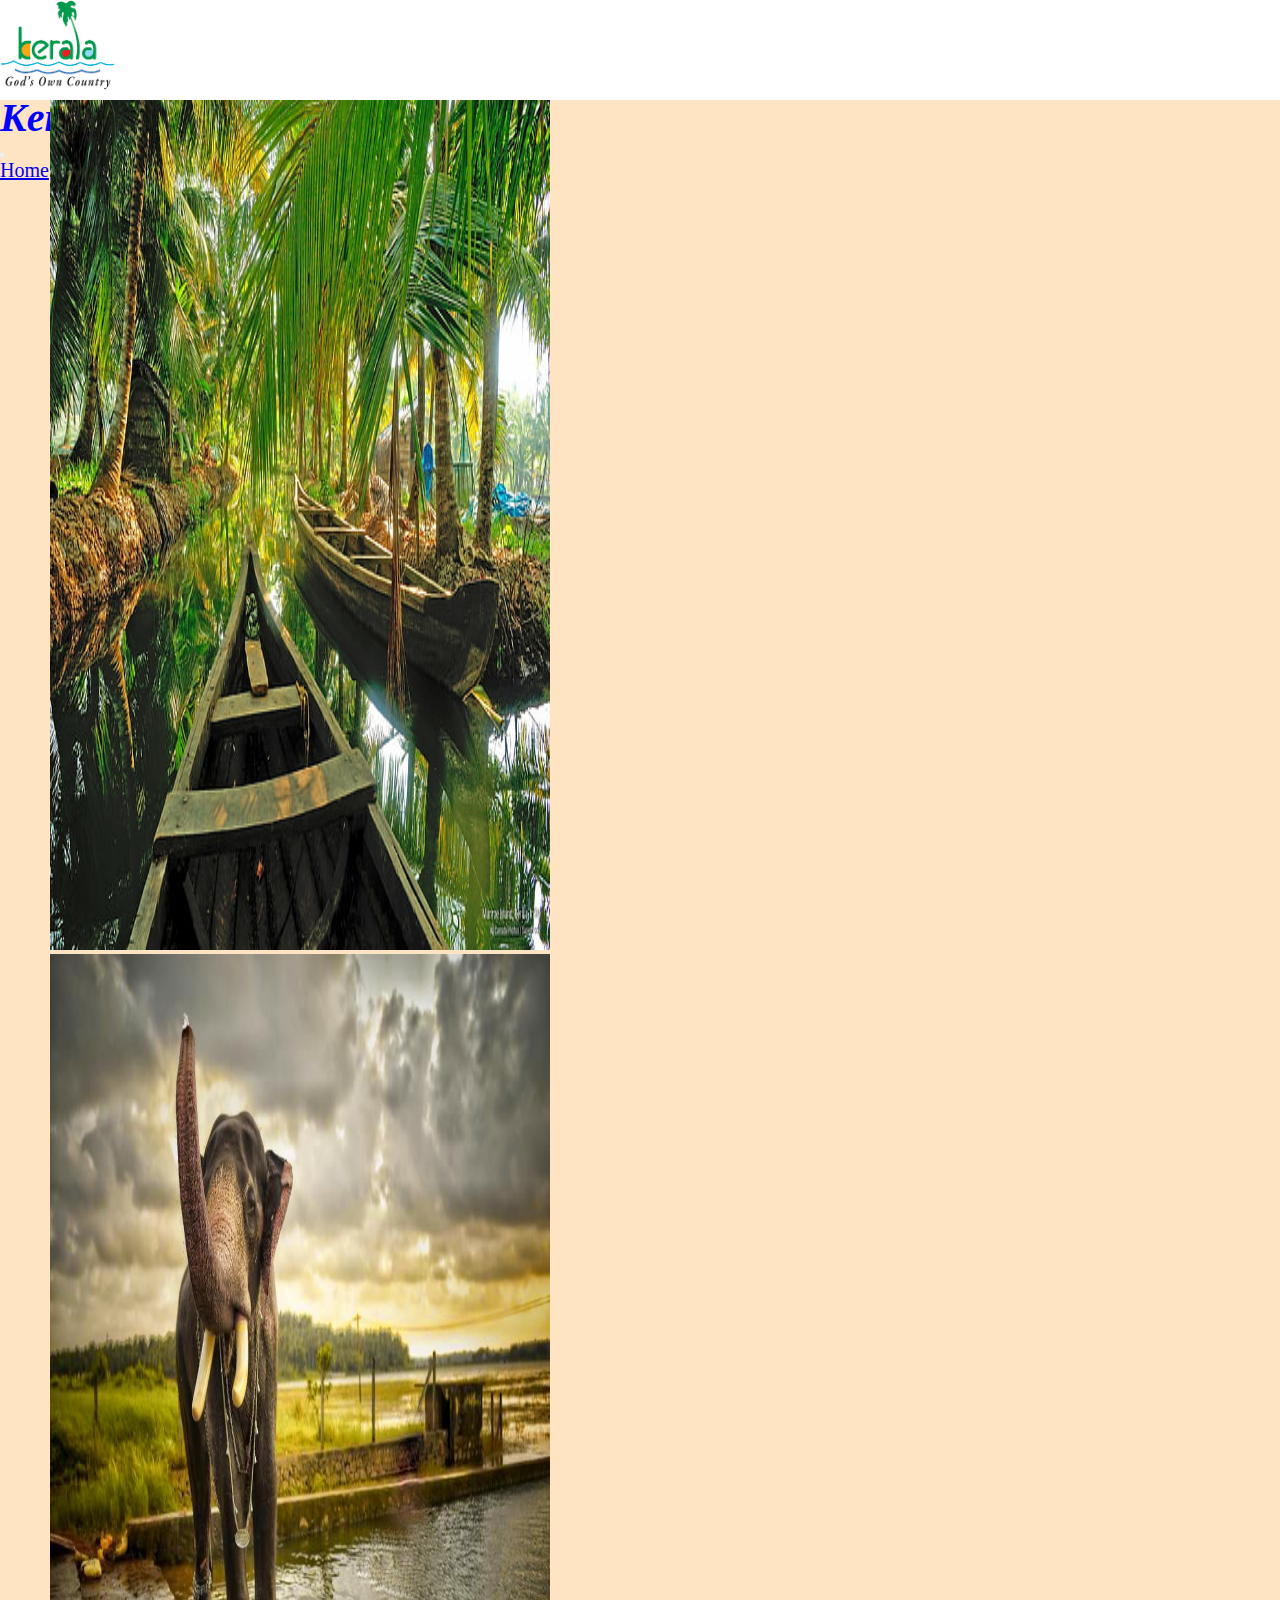
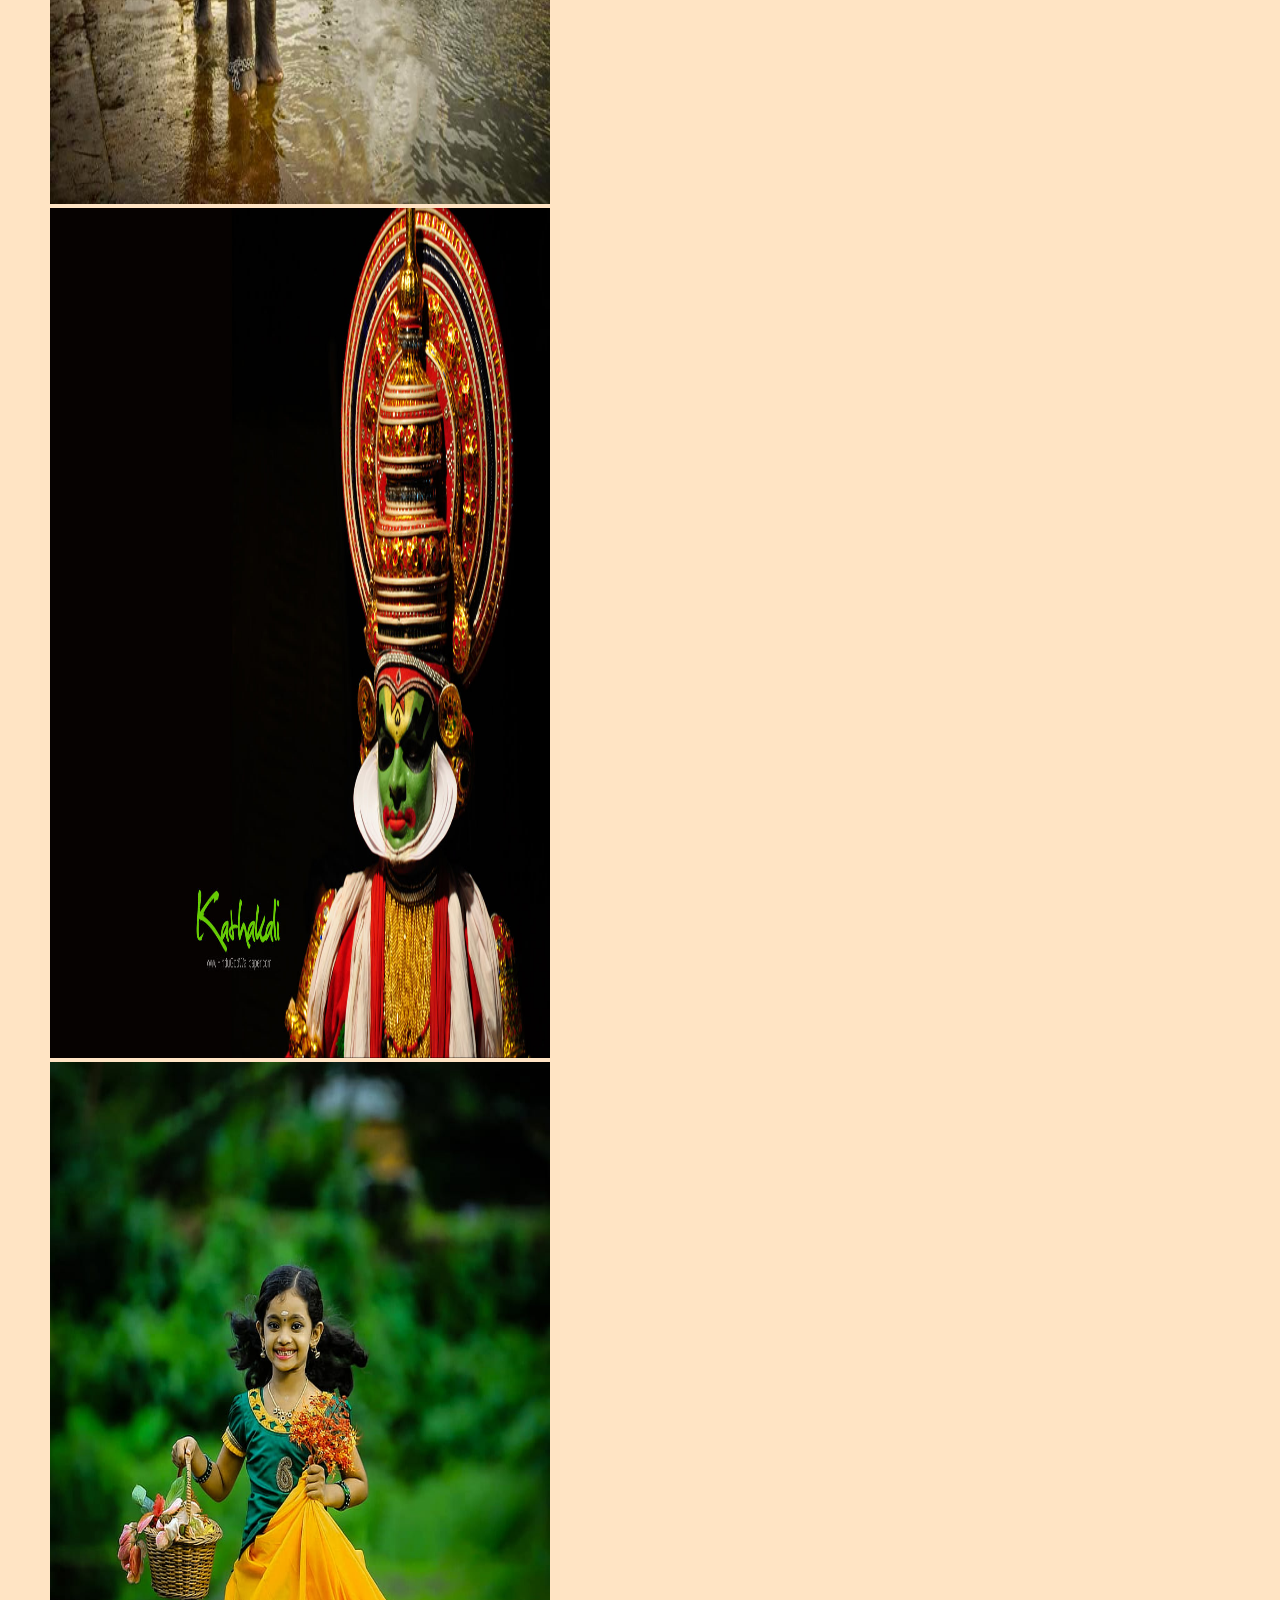
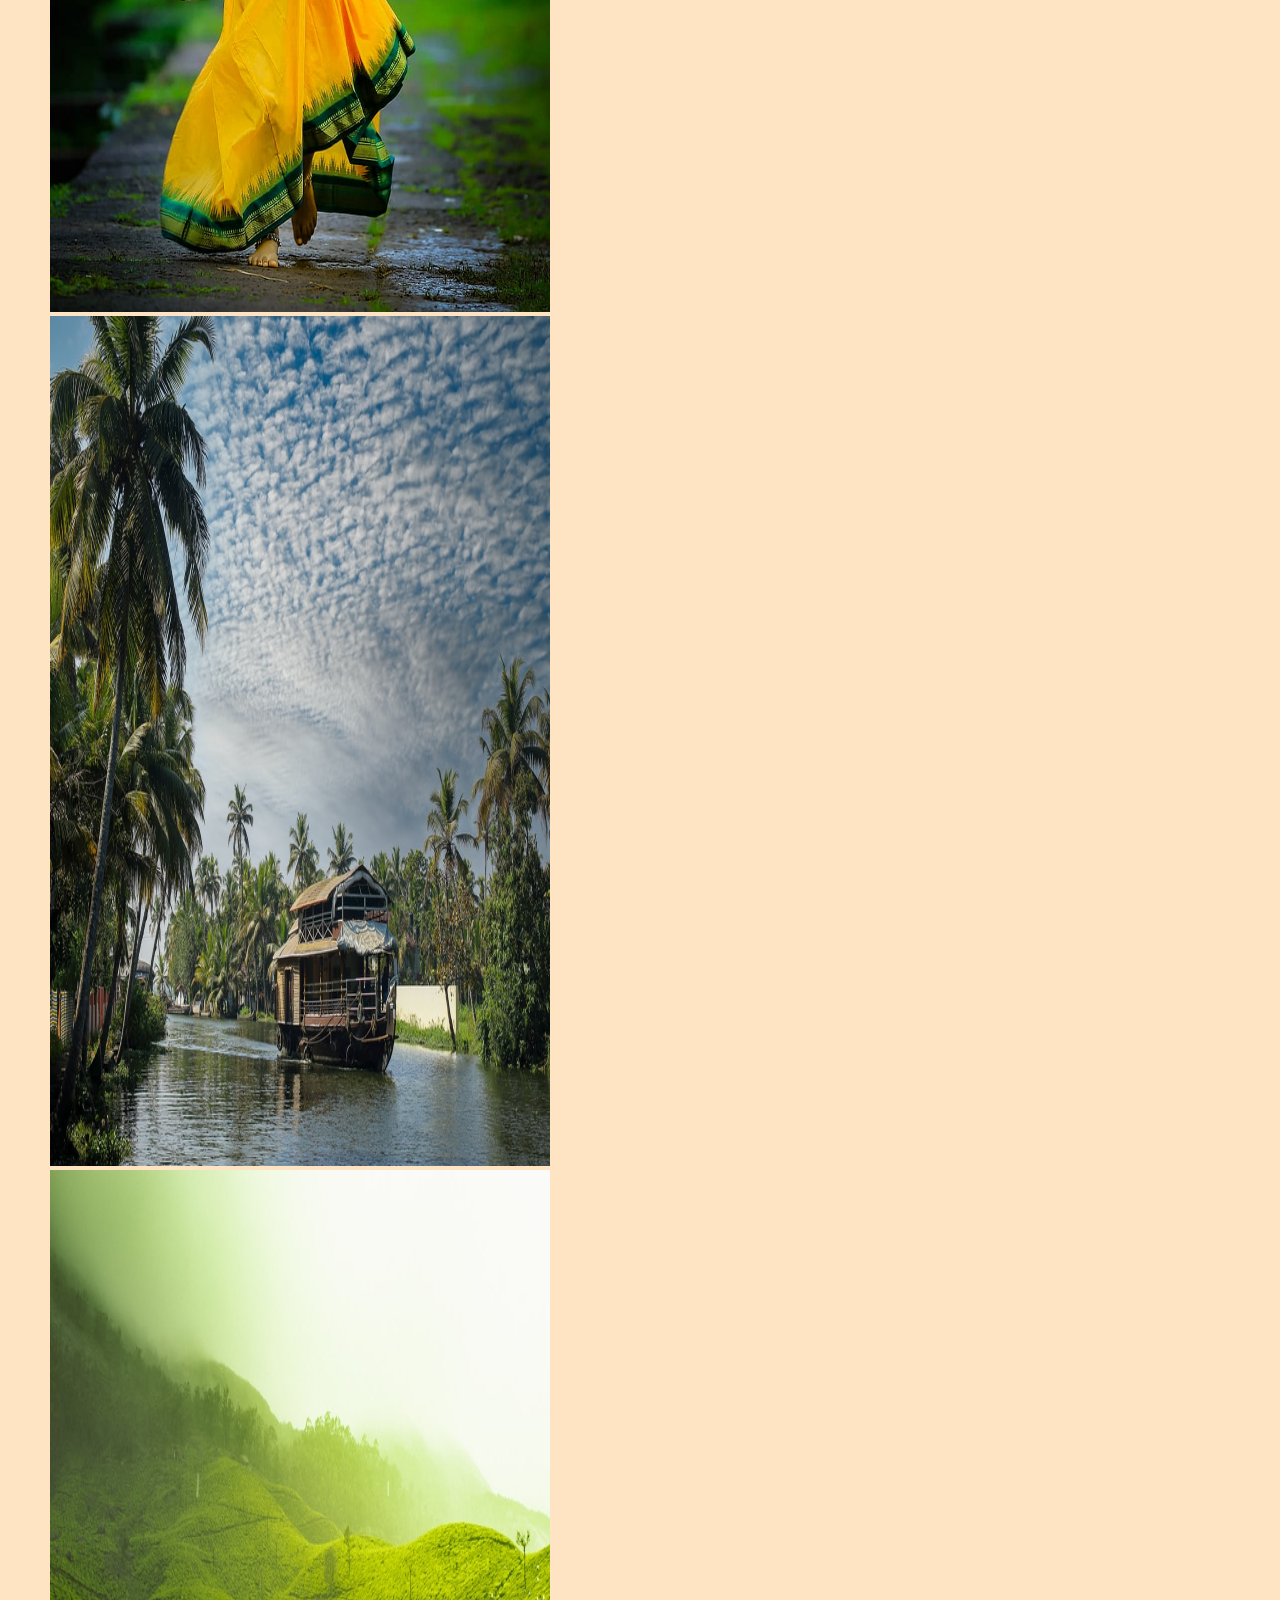
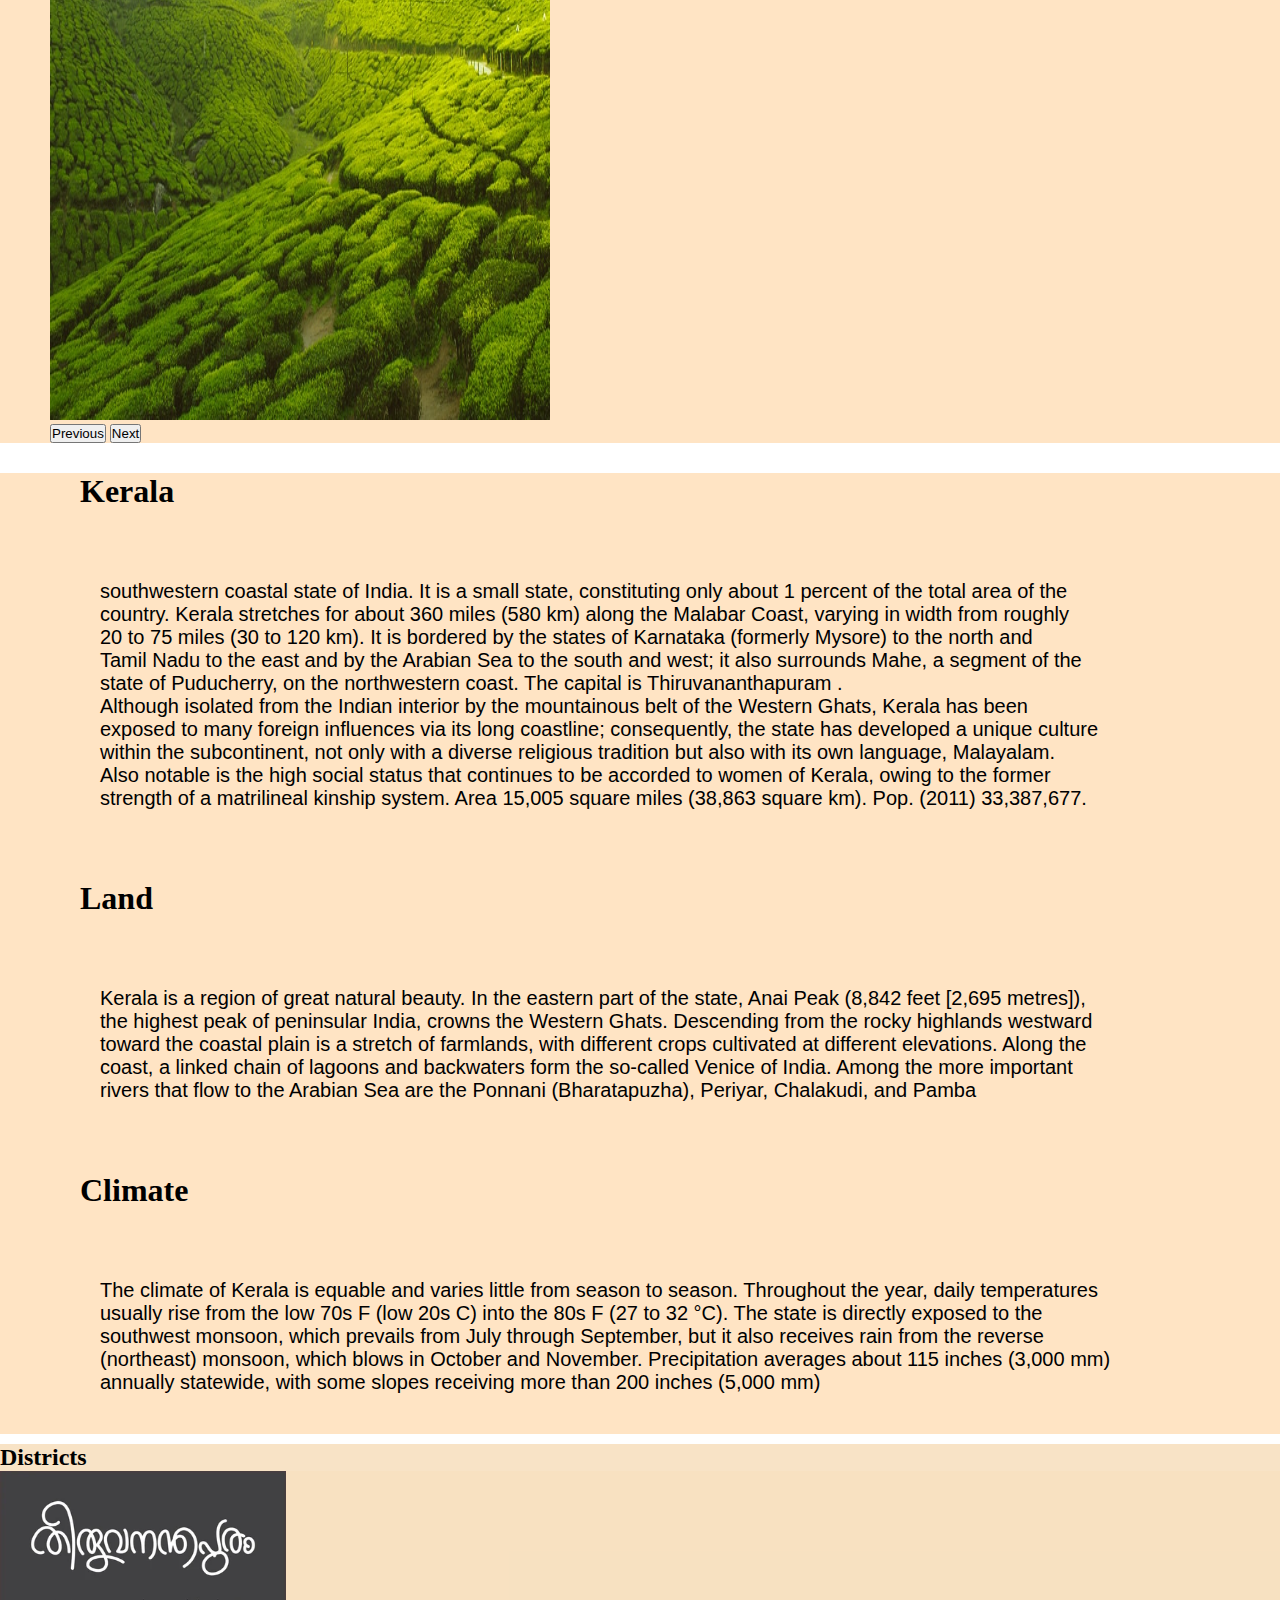
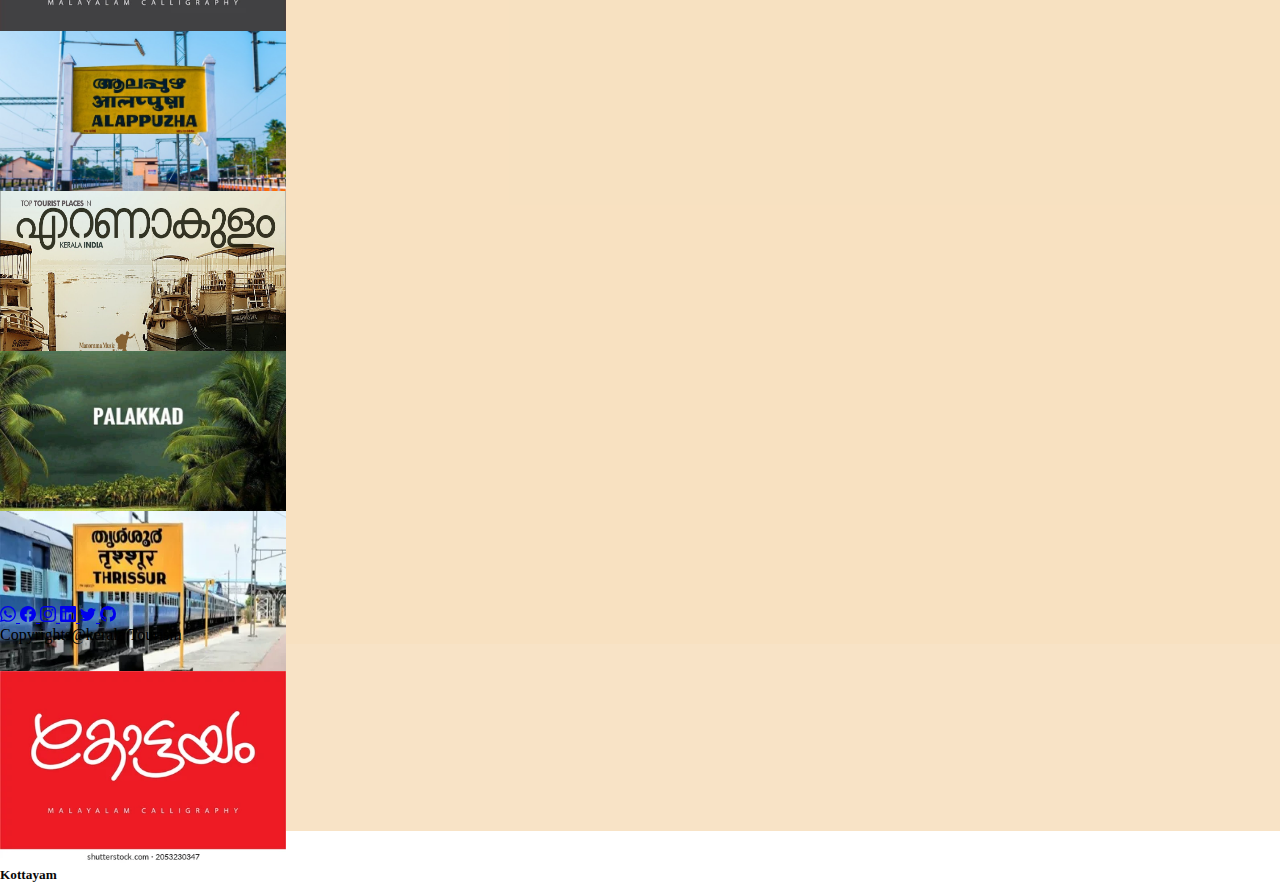
<file: index.html>
<!DOCTYPE html>
<html lang="en">
<head>
    <meta charset="UTF-8">
    <meta http-equiv="X-UA-Compatible" content="IE=edge">
    <meta name="viewport" content="width=device-width, initial-scale=1.0">
    <title>Kerala Tourism</title>
    <link rel="shortcut icon" href="/img/title.png" type="image/x-icon">
    <link rel="stylesheet" href="/style.css">
<link href="https://cdn.jsdelivr.net/npm/bootstrap@5.1.3/dist/css/bootstrap.min.css" rel="stylesheet" integrity="sha384-1BmE4kWBq78iYhFldvKuhfTAU6auU8tT94WrHftjDbrCEXSU1oBoqyl2QvZ6jIW3" crossorigin="anonymous">
<script src="https://cdn.jsdelivr.net/npm/jquery@3.5.1/dist/jquery.slim.min.js" integrity="sha384-DfXdz2htPH0lsSSs5nCTpuj/zy4C+OGpamoFVy38MVBnE+IbbVYUew+OrCXaRkfj" crossorigin="anonymous"></script>
<script src="https://cdn.jsdelivr.net/npm/bootstrap@4.6.1/dist/js/bootstrap.bundle.min.js" integrity="sha384-fQybjgWLrvvRgtW6bFlB7jaZrFsaBXjsOMm/tB9LTS58ONXgqbR9W8oWht/amnpF" crossorigin="anonymous"></script>
</head>
<body>
    <!-- header -->

    <nav class="navbar navbar-expand-lg navbar-light bg-light">
        <div class="container-fluid space">
            <img src="/img/download.png" class="logo" alt="">
          <h1 class="incre" href="#">Kerala Tourism</h1>
          <button class="navbar-toggler" type="button" data-bs-toggle="collapse" data-bs-target="#navbarNavAltMarkup" aria-controls="navbarNavAltMarkup" aria-expanded="false" aria-label="Toggle navigation">
            <span class="navbar-toggler-icon"></span>
          </button>
          <div class="grp">
          <div class="collapse navbar-collapse" id="navbarNavAltMarkup">
            <div class="navbar-nav">
              <a class="nav-link active ntxt" aria-current="page" href="#">Home</a>
              <a class="nav-link ntxt" href="/login.html">Login</a>
              <a class="nav-link ntxt" href="/sign.html">Sign Up</a>
            </div>
            </div>
          </div>
        </div>
      </nav>
      <!-- header -->

      <!-- carosel -->
      <div class="abot">
      <div class="container">

        <div id="carouselExampleControls" class="carousel slide" data-ride="carousel">
          <div class="carousel-inner">
            <div class="carousel-item active">
              <img src="/img/index2.jpg" class="d-block w-100 " style="width: 500px; height: 850px;" alt="...">
            </div>
            <div class="carousel-item">
              <img src="/img/index3.jpg" class="d-block w-100 " style="width: 500px; height: 850px;" alt="...">
            </div>
            <div class="carousel-item">
              <img src="/img/katha.jpg" class="d-block w-100 "  style="width: 500px; height: 850px;" alt="...">
            </div>
            <div class="carousel-item">
              <img src="/img/ktty.jpg" class="d-block w-100 " style="width: 500px; height: 850px;" alt="...">
            </div>
            <div class="carousel-item">
              <img src="/img/sign2.jfif" class="d-block w-100" style="width: 500px; height: 850px;" alt="...">
            </div>
            <div class="carousel-item">
              <img src="/img/mnnar.jfif" class="d-block w-100" style="width: 500px; height: 850px;" alt="...">
            </div>
          </div>
         <button class="carousel-control-prev" type="button" data-target="#carouselExampleControls" data-slide="prev">
            <span class="carousel-control-prev-icon" aria-hidden="true"></span>
            <span class="sr-only">Previous</span>
          </button>
          <button class="carousel-control-next" type="button" data-target="#carouselExampleControls" data-slide="next">
            <span class="carousel-control-next-icon" aria-hidden="true"></span>
            <span class="sr-only">Next</span>
          </button>
        </div>

      </div>
    </div>
<!-- carosel -->
<!-- abot -->
<div class="row">
  <div class="abot">
    <h1 style="margin: 30px;">Kerala</h1><p class="abt">southwestern coastal state of India. It is a small state, constituting only about 1 percent of the total area of the<br> country.
       Kerala stretches for about 360 miles (580 km) along the Malabar Coast, varying in width from roughly <br>20 to 75 miles (30 to 120 km).
        It is bordered by the states of Karnataka (formerly Mysore) to the north and<br> Tamil Nadu to the east and by the Arabian Sea to the south and west; it also surrounds Mahe, a segment of the<br>
         state of Puducherry, on the northwestern coast. The capital is Thiruvananthapuram .<br>
         Although isolated from the Indian interior by the mountainous belt of the Western Ghats,
          Kerala has been<br> exposed to many foreign influences via its long coastline; consequently,
           the state has developed a unique culture<br> within the subcontinent, not only with a diverse religious
            tradition but also with its own language, Malayalam.<br> Also notable is the high social status that continues
             to be accorded to women of Kerala, owing to the former <br>strength of a matrilineal kinship system. Area 15,005 square 
             miles (38,863 square km). Pop. (2011) 33,387,677.</p>
             <h1 style="margin: 30px;">Land</h1>
          <p class="abt">Kerala is a region of great natural beauty. In the eastern part of the state,
             Anai Peak (8,842 feet [2,695 metres]),<br> the highest peak of peninsular India, crowns the Western Ghats. 
             Descending from the rocky highlands westward<br> toward the coastal plain is a stretch of farmlands, with different 
             crops cultivated at different elevations. Along the<br> coast, a linked chain of lagoons and backwaters form the 
             so-called Venice of India. Among the more important<br> rivers that flow 
            to the Arabian Sea are the Ponnani (Bharatapuzha), Periyar, Chalakudi, and Pamba</p>
            <h1 style="margin: 30px;">Climate</h1>
            <p class="abt">The climate of Kerala is equable and varies little from season to season. Throughout the year,
               daily temperatures<br> usually rise from the low 70s F (low 20s C) into the 80s F (27 to 32 °C).
                The state is directly exposed to the<br> southwest monsoon, which prevails from July through September,
                 but it also receives rain from the reverse<br> (northeast) monsoon, which blows in October and November. Precipitation
               averages about 115 inches (3,000 mm)<br> annually statewide, with some slopes receiving more than 200 inches (5,000 mm)
            </p>
  </div>
</div>
<!-- abot -->
<!-- card -->
<!-- <div class="dis "> -->
<div class="row">
  <div class="container">
<section class="text-dark"id="District-section">
  <div class="pt-4" >
    <h2 class="text-center">Districts</h2>
  </div>
</div>
<div class="row ">
  <div class="row ml-5 m-5">
    <div class="col-md-4 pt-2 ">
      <a href="/tvm.html" style="text-decoration:none;color: rgb(8, 8, 8);">
      <div class="card text-center bg-secondary text-dark" style="width: 18rem;height: 10em;">
        <img class="card-img-top"style="width:17.9em; height:12em" src="/img/tvm.webp" alt="Card image cap">
        
        <div class="card-body">
          <h5 class="card-title">Thiruvananthapuram</h5>
        </div>
      </a>
      </div>

    </div>
    <div class="col-md-4 pt-2">
      <a href="/alapy.html"style="text-decoration:none;color:black" >
      <div class="card text-center bg-secondary text-white" style="width: 18rem; height: 10em">
        <img class="card-img-top" style="width:17.9em; height:12em" src="/img/alapy.jpg" alt="Card image cap">
        <div class="card-body">
          <h5 class="card-title">Alapuzha</h5>
         
        </div>
      </a>
      </div>

    </div>
    <div class="col-md-4 pt-2">
      <a href="/ekm.html" style="text-decoration:none;color: rgb(15, 14, 14);">
      <div class="card text-center bg-secondary text-white" style="width: 18rem; height: 10em">
        <img class="card-img-top" style="width:17.9em; height:12em" src="/img/erna.jpg" alt="Card image cap">
        <div class="card-body">
          <h5 class="card-title">Ernakulam</h5>
        </div>
      </a>
      </div>
  
      
    

    
  
</section>
</div>
</div>
<div class="row m-5">
  
<section class="text-dark" id="District-section"style="height: 255px;">
  <div class="row ml-5">
    <div class="col-md-4 pt-2">
      <a href="/palakkad.html" style="text-decoration:none;color: rgb(15, 14, 14);">
      <div class="card text-center bg-secondary text-white" style="width: 18rem;height: 10em;">
        <img class="card-img-top"style="width:17.9em; height:12em" src="/img/pal.jpg" alt="Card image cap">
        
        <div class="card-body">
          <h5 class="card-title">Palakkad</h5>
        </div>
      </a>
      </div>

    </div>
    <div class="col-md-4 pt-2">
      <a href="thrissr.html"style="text-decoration:none;color:black" >
      <div class="card text-center bg-secondary text-white" style="width: 18rem; height: 10em">
        <img class="card-img-top" style="width:17.9em; height:12em" src="/img/thris.webp" alt="Card image cap
        ">
        <div class="card-body">
          <h5 class="card-title">Thrissur</h5>
        </div>
      </a>
      </div>

    </div>
    <div class="col-md-4 pt-2">
      <a href="kottayam.html" style="text-decoration:none;color: rgb(8, 7, 7);">
      <div class="card text-center bg-secondary text-white" style="width: 18rem; height: 10em">
        <img class="card-img-top" style="width:17.9em; height:12em" src="/img/kott.webp" alt="Card image cap">
        <div class="card-body">
          <h5 class="card-title">Kottayam</h5>
        </div>
      </a>
      </div>
    

    </div>
  </div>
</section>

</div>

<!-- footer -->
<div class="row ">
  <footer class="bg-dark text-white ">
      <!-- <div class="container "> -->
        <div class="row ">
          <div class="col-md-12 text-center pt-5">
            <a href="https://web.whatsapp.com/">
            <svg xmlns="http://www.w3.org/2000/svg" width="16" height="16" fill="currentColor" class="bi bi-whatsapp" viewBox="0 0 16 16">
              <path d="M13.601 2.326A7.854 7.854 0 0 0 7.994 0C3.627 0 .068 3.558.064 7.926c0 1.399.366 2.76 1.057 3.965L0 16l4.204-1.102a7.933 7.933 0 0 0 3.79.965h.004c4.368 0 7.926-3.558 7.93-7.93A7.898 7.898 0 0 0 13.6 2.326zM7.994 14.521a6.573 6.573 0 0 1-3.356-.92l-.24-.144-2.494.654.666-2.433-.156-.251a6.56 6.56 0 0 1-1.007-3.505c0-3.626 2.957-6.584 6.591-6.584a6.56 6.56 0 0 1 4.66 1.931 6.557 6.557 0 0 1 1.928 4.66c-.004 3.639-2.961 6.592-6.592 6.592zm3.615-4.934c-.197-.099-1.17-.578-1.353-.646-.182-.065-.315-.099-.445.099-.133.197-.513.646-.627.775-.114.133-.232.148-.43.05-.197-.1-.836-.308-1.592-.985-.59-.525-.985-1.175-1.103-1.372-.114-.198-.011-.304.088-.403.087-.088.197-.232.296-.346.1-.114.133-.198.198-.33.065-.134.034-.248-.015-.347-.05-.099-.445-1.076-.612-1.47-.16-.389-.323-.335-.445-.34-.114-.007-.247-.007-.38-.007a.729.729 0 0 0-.529.247c-.182.198-.691.677-.691 1.654 0 .977.71 1.916.81 2.049.098.133 1.394 2.132 3.383 2.992.47.205.84.326 1.129.418.475.152.904.129 1.246.08.38-.058 1.171-.48 1.338-.943.164-.464.164-.86.114-.943-.049-.084-.182-.133-.38-.232z"/>
            </svg>
          </a>
          <a href="https://www.facebook.com/">
            <svg xmlns="http://www.w3.org/2000/svg" width="16" height="16" fill="currentColor" class="bi bi-facebook" viewBox="0 0 16 16">
              <path d="M16 8.049c0-4.446-3.582-8.05-8-8.05C3.58 0-.002 3.603-.002 8.05c0 4.017 2.926 7.347 6.75 7.951v-5.625h-2.03V8.05H6.75V6.275c0-2.017 1.195-3.131 3.022-3.131.876 0 1.791.157 1.791.157v1.98h-1.009c-.993 0-1.303.621-1.303 1.258v1.51h2.218l-.354 2.326H9.25V16c3.824-.604 6.75-3.934 6.75-7.951z"/>
            </svg>
          </a>
          <a href="https://www.instagram.com/">
            <svg xmlns="http://www.w3.org/2000/svg" width="16" height="16" fill="currentColor" class="bi bi-instagram" viewBox="0 0 16 16">
              <path d="M8 0C5.829 0 5.556.01 4.703.048 3.85.088 3.269.222 2.76.42a3.917 3.917 0 0 0-1.417.923A3.927 3.927 0 0 0 .42 2.76C.222 3.268.087 3.85.048 4.7.01 5.555 0 5.827 0 8.001c0 2.172.01 2.444.048 3.297.04.852.174 1.433.372 1.942.205.526.478.972.923 1.417.444.445.89.719 1.416.923.51.198 1.09.333 1.942.372C5.555 15.99 5.827 16 8 16s2.444-.01 3.298-.048c.851-.04 1.434-.174 1.943-.372a3.916 3.916 0 0 0 1.416-.923c.445-.445.718-.891.923-1.417.197-.509.332-1.09.372-1.942C15.99 10.445 16 10.173 16 8s-.01-2.445-.048-3.299c-.04-.851-.175-1.433-.372-1.941a3.926 3.926 0 0 0-.923-1.417A3.911 3.911 0 0 0 13.24.42c-.51-.198-1.092-.333-1.943-.372C10.443.01 10.172 0 7.998 0h.003zm-.717 1.442h.718c2.136 0 2.389.007 3.232.046.78.035 1.204.166 1.486.275.373.145.64.319.92.599.28.28.453.546.598.92.11.281.24.705.275 1.485.039.843.047 1.096.047 3.231s-.008 2.389-.047 3.232c-.035.78-.166 1.203-.275 1.485a2.47 2.47 0 0 1-.599.919c-.28.28-.546.453-.92.598-.28.11-.704.24-1.485.276-.843.038-1.096.047-3.232.047s-2.39-.009-3.233-.047c-.78-.036-1.203-.166-1.485-.276a2.478 2.478 0 0 1-.92-.598 2.48 2.48 0 0 1-.6-.92c-.109-.281-.24-.705-.275-1.485-.038-.843-.046-1.096-.046-3.233 0-2.136.008-2.388.046-3.231.036-.78.166-1.204.276-1.486.145-.373.319-.64.599-.92.28-.28.546-.453.92-.598.282-.11.705-.24 1.485-.276.738-.034 1.024-.044 2.515-.045v.002zm4.988 1.328a.96.96 0 1 0 0 1.92.96.96 0 0 0 0-1.92zm-4.27 1.122a4.109 4.109 0 1 0 0 8.217 4.109 4.109 0 0 0 0-8.217zm0 1.441a2.667 2.667 0 1 1 0 5.334 2.667 2.667 0 0 1 0-5.334z"/>
            </svg>
          </a>
          <a href="https://www.linkedin.com/signup">
            <svg xmlns="http://www.w3.org/2000/svg" width="16" height="16" fill="currentColor" class="bi bi-linkedin" viewBox="0 0 16 16">
              <path d="M0 1.146C0 .513.526 0 1.175 0h13.65C15.474 0 16 .513 16 1.146v13.708c0 .633-.526 1.146-1.175 1.146H1.175C.526 16 0 15.487 0 14.854V1.146zm4.943 12.248V6.169H2.542v7.225h2.401zm-1.2-8.212c.837 0 1.358-.554 1.358-1.248-.015-.709-.52-1.248-1.342-1.248-.822 0-1.359.54-1.359 1.248 0 .694.521 1.248 1.327 1.248h.016zm4.908 8.212V9.359c0-.216.016-.432.08-.586.173-.431.568-.878 1.232-.878.869 0 1.216.662 1.216 1.634v3.865h2.401V9.25c0-2.22-1.184-3.252-2.764-3.252-1.274 0-1.845.7-2.165 1.193v.025h-.016a5.54 5.54 0 0 1 .016-.025V6.169h-2.4c.03.678 0 7.225 0 7.225h2.4z"/>
            </svg>
          </a>
          <a href="https://twitter.com/login?lang=en">
            <svg xmlns="http://www.w3.org/2000/svg" width="16" height="16" fill="currentColor" class="bi bi-twitter" viewBox="0 0 16 16">
              <path d="M5.026 15c6.038 0 9.341-5.003 9.341-9.334 0-.14 0-.282-.006-.422A6.685 6.685 0 0 0 16 3.542a6.658 6.658 0 0 1-1.889.518 3.301 3.301 0 0 0 1.447-1.817 6.533 6.533 0 0 1-2.087.793A3.286 3.286 0 0 0 7.875 6.03a9.325 9.325 0 0 1-6.767-3.429 3.289 3.289 0 0 0 1.018 4.382A3.323 3.323 0 0 1 .64 6.575v.045a3.288 3.288 0 0 0 2.632 3.218 3.203 3.203 0 0 1-.865.115 3.23 3.23 0 0 1-.614-.057 3.283 3.283 0 0 0 3.067 2.277A6.588 6.588 0 0 1 .78 13.58a6.32 6.32 0 0 1-.78-.045A9.344 9.344 0 0 0 5.026 15z"/>
            </svg>
          </a>
          <a href="https://github.com/">
            <svg xmlns="http://www.w3.org/2000/svg" width="16" height="16" fill="currentColor" class="bi bi-github" viewBox="0 0 16 16">
              <path d="M8 0C3.58 0 0 3.58 0 8c0 3.54 2.29 6.53 5.47 7.59.4.07.55-.17.55-.38 0-.19-.01-.82-.01-1.49-2.01.37-2.53-.49-2.69-.94-.09-.23-.48-.94-.82-1.13-.28-.15-.68-.52-.01-.53.63-.01 1.08.58 1.23.82.72 1.21 1.87.87 2.33.66.07-.52.28-.87.51-1.07-1.78-.2-3.64-.89-3.64-3.95 0-.87.31-1.59.82-2.15-.08-.2-.36-1.02.08-2.12 0 0 .67-.21 2.2.82.64-.18 1.32-.27 2-.27.68 0 1.36.09 2 .27 1.53-1.04 2.2-.82 2.2-.82.44 1.1.16 1.92.08 2.12.51.56.82 1.27.82 2.15 0 3.07-1.87 3.75-3.65 3.95.29.25.54.73.54 1.48 0 1.07-.01 1.93-.01 2.2 0 .21.15.46.55.38A8.012 8.012 0 0 0 16 8c0-4.42-3.58-8-8-8z"/>
            </svg>
          </a>
            <p>Copyrights@kerala Tourism</p>
          </div>
        </div>
      <!-- </div> -->
    </footer>
  </div>
    




    <script src="https://code.jquery.com/jquery-3.2.1.slim.min.js" integrity="sha384-KJ3o2DKtIkvYIK3UENzmM7KCkRr/rE9/Qpg6aAZGJwFDMVNA/GpGFF93hXpG5KkN" crossorigin="anonymous"></script>
<script src="https://cdnjs.cloudflare.com/ajax/libs/popper.js/1.12.9/umd/popper.min.js" integrity="sha384-ApNbgh9B+Y1QKtv3Rn7W3mgPxhU9K/ScQsAP7hUibX39j7fakFPskvXusvfa0b4Q" crossorigin="anonymous"></script>
<script src="https://maxcdn.bootstrapcdn.com/bootstrap/4.0.0/js/bootstrap.min.js" integrity="sha384-JZR6Spejh4U02d8jOt6vLEHfe/JQGiRRSQQxSfFWpi1MquVdAyjUar5+76PVCmYl" crossorigin="anonymous"></script>
</body>
</html>
</file>
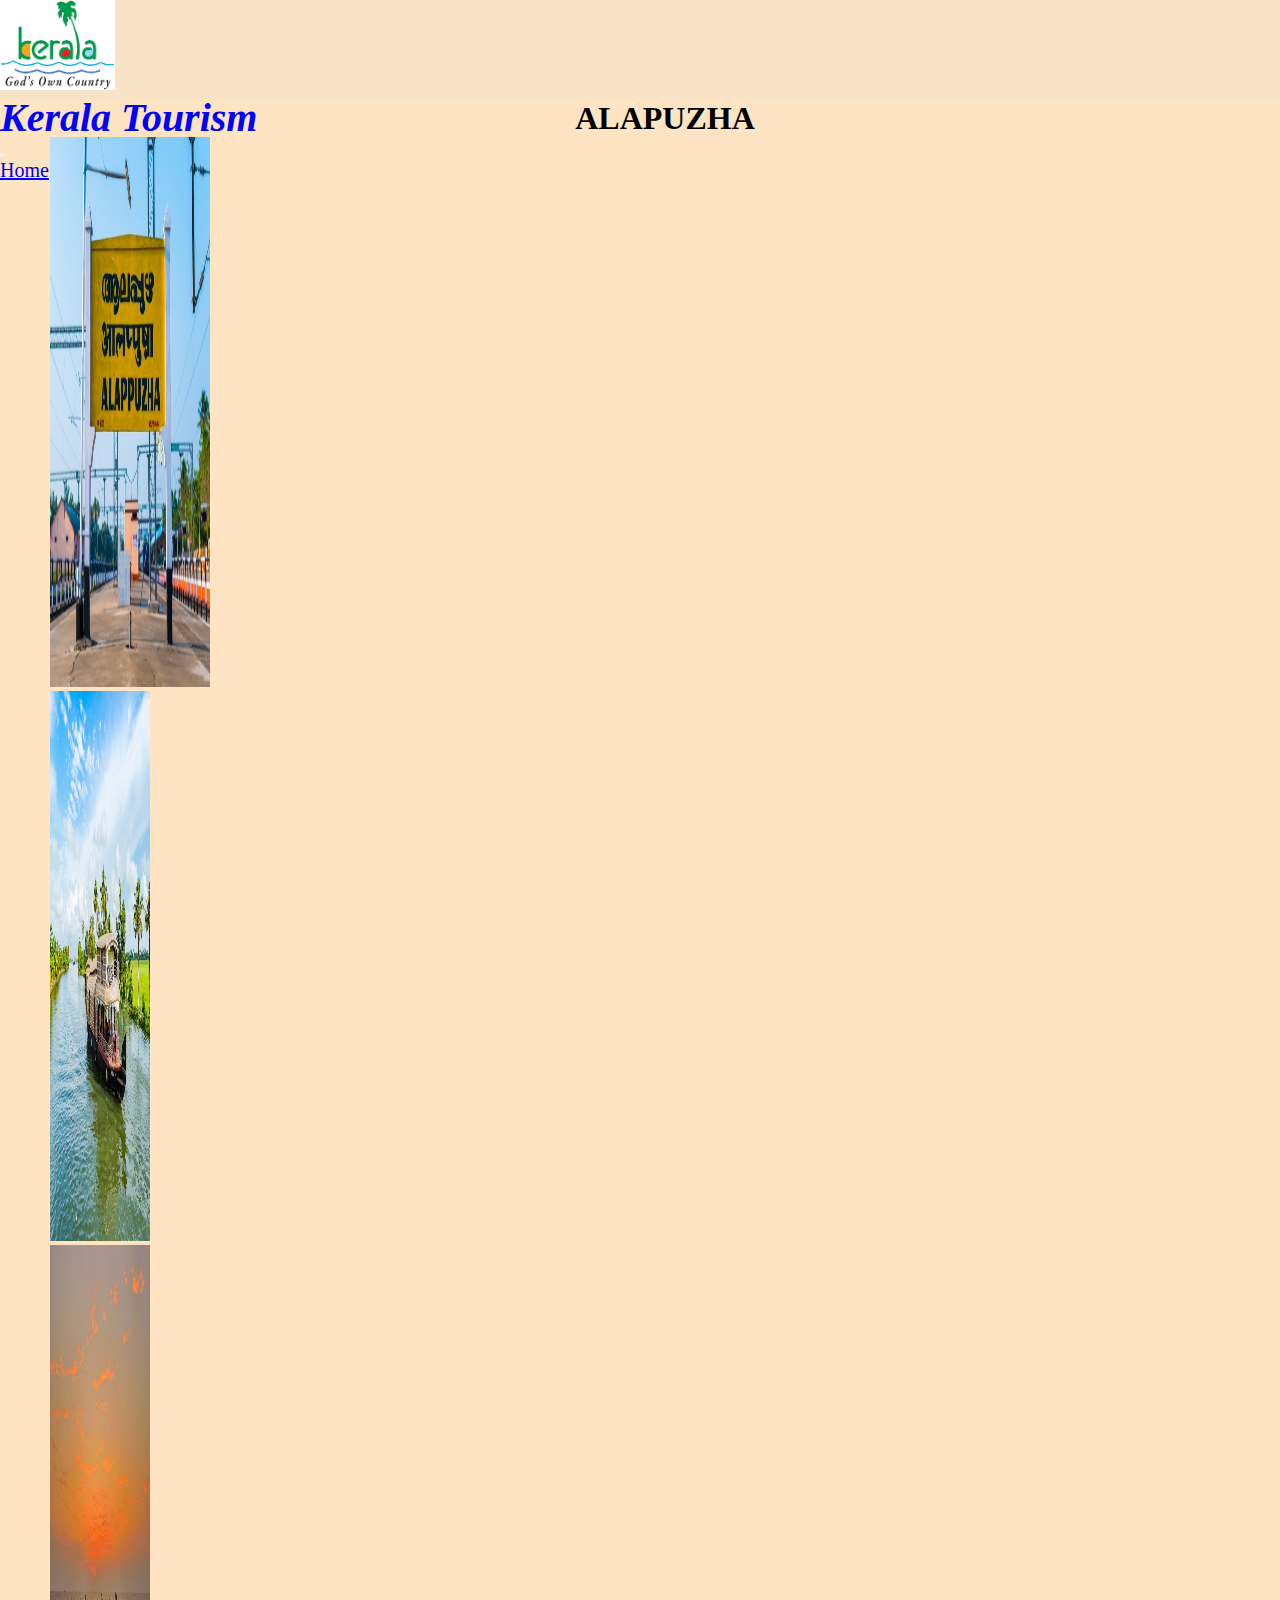
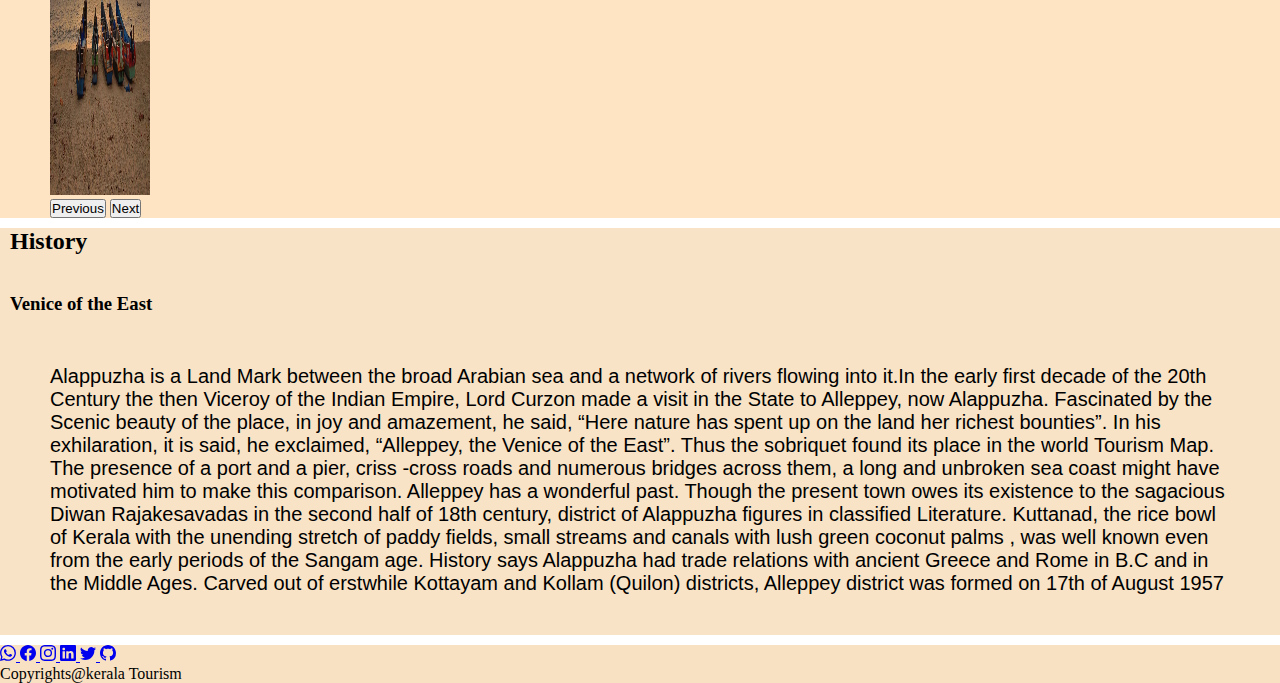
<file: alapy.html>
<!DOCTYPE html>
<html lang="en">
<head>
    <meta charset="UTF-8">
    <meta http-equiv="X-UA-Compatible" content="IE=edge">
    <meta name="viewport" content="width=device-width, initial-scale=1.0">
    <title>Kerala Tourism</title>
    <link rel="shortcut icon" href="/img/title.png" type="image/x-icon">
    <link rel="stylesheet" href="/style.css">
<link href="https://cdn.jsdelivr.net/npm/bootstrap@5.1.3/dist/css/bootstrap.min.css" rel="stylesheet" integrity="sha384-1BmE4kWBq78iYhFldvKuhfTAU6auU8tT94WrHftjDbrCEXSU1oBoqyl2QvZ6jIW3" crossorigin="anonymous">
<script src="https://cdn.jsdelivr.net/npm/jquery@3.5.1/dist/jquery.slim.min.js" integrity="sha384-DfXdz2htPH0lsSSs5nCTpuj/zy4C+OGpamoFVy38MVBnE+IbbVYUew+OrCXaRkfj" crossorigin="anonymous"></script>
<script src="https://cdn.jsdelivr.net/npm/bootstrap@4.6.1/dist/js/bootstrap.bundle.min.js" integrity="sha384-fQybjgWLrvvRgtW6bFlB7jaZrFsaBXjsOMm/tB9LTS58ONXgqbR9W8oWht/amnpF" crossorigin="anonymous"></script>
</head>
<body>
    <!-- header -->
<div class="row">
    <nav class="navbar navbar-expand-lg navbar-light bg-light">
        <div class="container-fluid space">
            <img src="/img/download.png" class="logo" alt="">
          <h1 class="incre" href="#">Kerala Tourism</h1>
          <button class="navbar-toggler" type="button" data-bs-toggle="collapse" data-bs-target="#navbarNavAltMarkup" aria-controls="navbarNavAltMarkup" aria-expanded="false" aria-label="Toggle navigation">
            <span class="navbar-toggler-icon"></span>
          </button>
          <div class="grp">
          <div class="collapse navbar-collapse" id="navbarNavAltMarkup">
            <div class="navbar-nav">
              <a class="nav-link active ntxt" aria-current="page" href="/index.html">Home</a>
            </div>
            </div>
          </div>
        </div>
      </nav>
    </div>
      <!-- header -->

      <!-- carosel -->
      <div class="row abot">
          <h1 style="text-align: center;">ALAPUZHA</h1>
      <!-- <div class="container"> -->

        <div id="carouselExampleControls" class="carousel slide" data-ride="carousel">
          <div class="carousel-inner">
            <div class="carousel-item active">
              <img src="/img/alpaa.jpg" class="d-block w-100 " style="width: 10em; height: 550px;" alt="...">
            </div>
            <div class="carousel-item">
              <img src="/img/alp1.jfif" class="d-block w-100 " style="width: 100px; height: 550px;" alt="...">
            </div>
            <div class="carousel-item">
              <img src="/img/alp2.jpg" class="d-block w-100 "  style="width: 100px; height: 550px;" alt="...">
            </div>
          </div>
         <button class="carousel-control-prev" type="button" data-target="#carouselExampleControls" data-slide="prev">
            <span class="carousel-control-prev-icon" aria-hidden="true"></span>
            <span class="sr-only">Previous</span>
          </button>
          <button class="carousel-control-next" type="button" data-target="#carouselExampleControls" data-slide="next">
            <span class="carousel-control-next-icon" aria-hidden="true"></span>
            <span class="sr-only">Next</span>
          </button>
        </div>

      <!-- </div> -->
    </div>
<!-- carosel -->
<!-- abot -->
<div class="row ">
 <h2 style="margin: 10px;"> History</h2><br>

  <h3 style="margin: 10px;">Venice of the East</h3>
 
 <p class="abt">Alappuzha is a Land Mark between the broad Arabian sea and a network of rivers flowing into it.In the early first decade of the 20th Century the then Viceroy of the Indian Empire, Lord Curzon made a visit in the State to Alleppey, now Alappuzha. Fascinated by the Scenic beauty of the place, in joy and amazement, he said, “Here nature has spent up on the land her richest bounties”. In his exhilaration, it is said, he exclaimed, “Alleppey, the Venice of the East”. Thus the sobriquet found its place in the world Tourism Map. The presence of a port and a pier, criss -cross roads and numerous bridges across them, a long and unbroken sea coast might have motivated him to make this comparison.
 Alleppey has a wonderful past. Though the present town owes its existence to the sagacious Diwan Rajakesavadas in the second half of 18th century, district of Alappuzha figures in classified Literature. Kuttanad, the rice bowl of Kerala with the unending stretch of paddy fields, small streams and canals with lush green coconut palms , was well known even from the early periods of the Sangam age. History says Alappuzha had trade relations with ancient Greece and Rome in B.C and in the Middle Ages.
 
 Carved out of erstwhile Kottayam and Kollam (Quilon) districts, Alleppey district was formed on 17th of August 1957</p>

</div>

<!-- footer -->
<div class="row ">
  <footer class="bg-dark text-white ">
      <!-- <div class="container "> -->
        <div class="row ">
          <div class="col-md-12 text-center ">
            <a href="https://web.whatsapp.com/">
            <svg xmlns="http://www.w3.org/2000/svg" width="16" height="16" fill="currentColor" class="bi bi-whatsapp" viewBox="0 0 16 16">
              <path d="M13.601 2.326A7.854 7.854 0 0 0 7.994 0C3.627 0 .068 3.558.064 7.926c0 1.399.366 2.76 1.057 3.965L0 16l4.204-1.102a7.933 7.933 0 0 0 3.79.965h.004c4.368 0 7.926-3.558 7.93-7.93A7.898 7.898 0 0 0 13.6 2.326zM7.994 14.521a6.573 6.573 0 0 1-3.356-.92l-.24-.144-2.494.654.666-2.433-.156-.251a6.56 6.56 0 0 1-1.007-3.505c0-3.626 2.957-6.584 6.591-6.584a6.56 6.56 0 0 1 4.66 1.931 6.557 6.557 0 0 1 1.928 4.66c-.004 3.639-2.961 6.592-6.592 6.592zm3.615-4.934c-.197-.099-1.17-.578-1.353-.646-.182-.065-.315-.099-.445.099-.133.197-.513.646-.627.775-.114.133-.232.148-.43.05-.197-.1-.836-.308-1.592-.985-.59-.525-.985-1.175-1.103-1.372-.114-.198-.011-.304.088-.403.087-.088.197-.232.296-.346.1-.114.133-.198.198-.33.065-.134.034-.248-.015-.347-.05-.099-.445-1.076-.612-1.47-.16-.389-.323-.335-.445-.34-.114-.007-.247-.007-.38-.007a.729.729 0 0 0-.529.247c-.182.198-.691.677-.691 1.654 0 .977.71 1.916.81 2.049.098.133 1.394 2.132 3.383 2.992.47.205.84.326 1.129.418.475.152.904.129 1.246.08.38-.058 1.171-.48 1.338-.943.164-.464.164-.86.114-.943-.049-.084-.182-.133-.38-.232z"/>
            </svg>
          </a>
          <a href="https://www.facebook.com/">
            <svg xmlns="http://www.w3.org/2000/svg" width="16" height="16" fill="currentColor" class="bi bi-facebook" viewBox="0 0 16 16">
              <path d="M16 8.049c0-4.446-3.582-8.05-8-8.05C3.58 0-.002 3.603-.002 8.05c0 4.017 2.926 7.347 6.75 7.951v-5.625h-2.03V8.05H6.75V6.275c0-2.017 1.195-3.131 3.022-3.131.876 0 1.791.157 1.791.157v1.98h-1.009c-.993 0-1.303.621-1.303 1.258v1.51h2.218l-.354 2.326H9.25V16c3.824-.604 6.75-3.934 6.75-7.951z"/>
            </svg>
          </a>
          <a href="https://www.instagram.com/">
            <svg xmlns="http://www.w3.org/2000/svg" width="16" height="16" fill="currentColor" class="bi bi-instagram" viewBox="0 0 16 16">
              <path d="M8 0C5.829 0 5.556.01 4.703.048 3.85.088 3.269.222 2.76.42a3.917 3.917 0 0 0-1.417.923A3.927 3.927 0 0 0 .42 2.76C.222 3.268.087 3.85.048 4.7.01 5.555 0 5.827 0 8.001c0 2.172.01 2.444.048 3.297.04.852.174 1.433.372 1.942.205.526.478.972.923 1.417.444.445.89.719 1.416.923.51.198 1.09.333 1.942.372C5.555 15.99 5.827 16 8 16s2.444-.01 3.298-.048c.851-.04 1.434-.174 1.943-.372a3.916 3.916 0 0 0 1.416-.923c.445-.445.718-.891.923-1.417.197-.509.332-1.09.372-1.942C15.99 10.445 16 10.173 16 8s-.01-2.445-.048-3.299c-.04-.851-.175-1.433-.372-1.941a3.926 3.926 0 0 0-.923-1.417A3.911 3.911 0 0 0 13.24.42c-.51-.198-1.092-.333-1.943-.372C10.443.01 10.172 0 7.998 0h.003zm-.717 1.442h.718c2.136 0 2.389.007 3.232.046.78.035 1.204.166 1.486.275.373.145.64.319.92.599.28.28.453.546.598.92.11.281.24.705.275 1.485.039.843.047 1.096.047 3.231s-.008 2.389-.047 3.232c-.035.78-.166 1.203-.275 1.485a2.47 2.47 0 0 1-.599.919c-.28.28-.546.453-.92.598-.28.11-.704.24-1.485.276-.843.038-1.096.047-3.232.047s-2.39-.009-3.233-.047c-.78-.036-1.203-.166-1.485-.276a2.478 2.478 0 0 1-.92-.598 2.48 2.48 0 0 1-.6-.92c-.109-.281-.24-.705-.275-1.485-.038-.843-.046-1.096-.046-3.233 0-2.136.008-2.388.046-3.231.036-.78.166-1.204.276-1.486.145-.373.319-.64.599-.92.28-.28.546-.453.92-.598.282-.11.705-.24 1.485-.276.738-.034 1.024-.044 2.515-.045v.002zm4.988 1.328a.96.96 0 1 0 0 1.92.96.96 0 0 0 0-1.92zm-4.27 1.122a4.109 4.109 0 1 0 0 8.217 4.109 4.109 0 0 0 0-8.217zm0 1.441a2.667 2.667 0 1 1 0 5.334 2.667 2.667 0 0 1 0-5.334z"/>
            </svg>
          </a>
          <a href="https://www.linkedin.com/signup">
            <svg xmlns="http://www.w3.org/2000/svg" width="16" height="16" fill="currentColor" class="bi bi-linkedin" viewBox="0 0 16 16">
              <path d="M0 1.146C0 .513.526 0 1.175 0h13.65C15.474 0 16 .513 16 1.146v13.708c0 .633-.526 1.146-1.175 1.146H1.175C.526 16 0 15.487 0 14.854V1.146zm4.943 12.248V6.169H2.542v7.225h2.401zm-1.2-8.212c.837 0 1.358-.554 1.358-1.248-.015-.709-.52-1.248-1.342-1.248-.822 0-1.359.54-1.359 1.248 0 .694.521 1.248 1.327 1.248h.016zm4.908 8.212V9.359c0-.216.016-.432.08-.586.173-.431.568-.878 1.232-.878.869 0 1.216.662 1.216 1.634v3.865h2.401V9.25c0-2.22-1.184-3.252-2.764-3.252-1.274 0-1.845.7-2.165 1.193v.025h-.016a5.54 5.54 0 0 1 .016-.025V6.169h-2.4c.03.678 0 7.225 0 7.225h2.4z"/>
            </svg>
          </a>
          <a href="https://twitter.com/login?lang=en">
            <svg xmlns="http://www.w3.org/2000/svg" width="16" height="16" fill="currentColor" class="bi bi-twitter" viewBox="0 0 16 16">
              <path d="M5.026 15c6.038 0 9.341-5.003 9.341-9.334 0-.14 0-.282-.006-.422A6.685 6.685 0 0 0 16 3.542a6.658 6.658 0 0 1-1.889.518 3.301 3.301 0 0 0 1.447-1.817 6.533 6.533 0 0 1-2.087.793A3.286 3.286 0 0 0 7.875 6.03a9.325 9.325 0 0 1-6.767-3.429 3.289 3.289 0 0 0 1.018 4.382A3.323 3.323 0 0 1 .64 6.575v.045a3.288 3.288 0 0 0 2.632 3.218 3.203 3.203 0 0 1-.865.115 3.23 3.23 0 0 1-.614-.057 3.283 3.283 0 0 0 3.067 2.277A6.588 6.588 0 0 1 .78 13.58a6.32 6.32 0 0 1-.78-.045A9.344 9.344 0 0 0 5.026 15z"/>
            </svg>
          </a>
          <a href="https://github.com/">
            <svg xmlns="http://www.w3.org/2000/svg" width="16" height="16" fill="currentColor" class="bi bi-github" viewBox="0 0 16 16">
              <path d="M8 0C3.58 0 0 3.58 0 8c0 3.54 2.29 6.53 5.47 7.59.4.07.55-.17.55-.38 0-.19-.01-.82-.01-1.49-2.01.37-2.53-.49-2.69-.94-.09-.23-.48-.94-.82-1.13-.28-.15-.68-.52-.01-.53.63-.01 1.08.58 1.23.82.72 1.21 1.87.87 2.33.66.07-.52.28-.87.51-1.07-1.78-.2-3.64-.89-3.64-3.95 0-.87.31-1.59.82-2.15-.08-.2-.36-1.02.08-2.12 0 0 .67-.21 2.2.82.64-.18 1.32-.27 2-.27.68 0 1.36.09 2 .27 1.53-1.04 2.2-.82 2.2-.82.44 1.1.16 1.92.08 2.12.51.56.82 1.27.82 2.15 0 3.07-1.87 3.75-3.65 3.95.29.25.54.73.54 1.48 0 1.07-.01 1.93-.01 2.2 0 .21.15.46.55.38A8.012 8.012 0 0 0 16 8c0-4.42-3.58-8-8-8z"/>
            </svg>
          </a>
            <p>Copyrights@kerala Tourism</p>
          </div>
        </div>
      <!-- </div> -->
    </footer>
  </div>
    




    <script src="https://code.jquery.com/jquery-3.2.1.slim.min.js" integrity="sha384-KJ3o2DKtIkvYIK3UENzmM7KCkRr/rE9/Qpg6aAZGJwFDMVNA/GpGFF93hXpG5KkN" crossorigin="anonymous"></script>
<script src="https://cdnjs.cloudflare.com/ajax/libs/popper.js/1.12.9/umd/popper.min.js" integrity="sha384-ApNbgh9B+Y1QKtv3Rn7W3mgPxhU9K/ScQsAP7hUibX39j7fakFPskvXusvfa0b4Q" crossorigin="anonymous"></script>
<script src="https://maxcdn.bootstrapcdn.com/bootstrap/4.0.0/js/bootstrap.min.js" integrity="sha384-JZR6Spejh4U02d8jOt6vLEHfe/JQGiRRSQQxSfFWpi1MquVdAyjUar5+76PVCmYl" crossorigin="anonymous"></script>
</body>
</html>
</file>
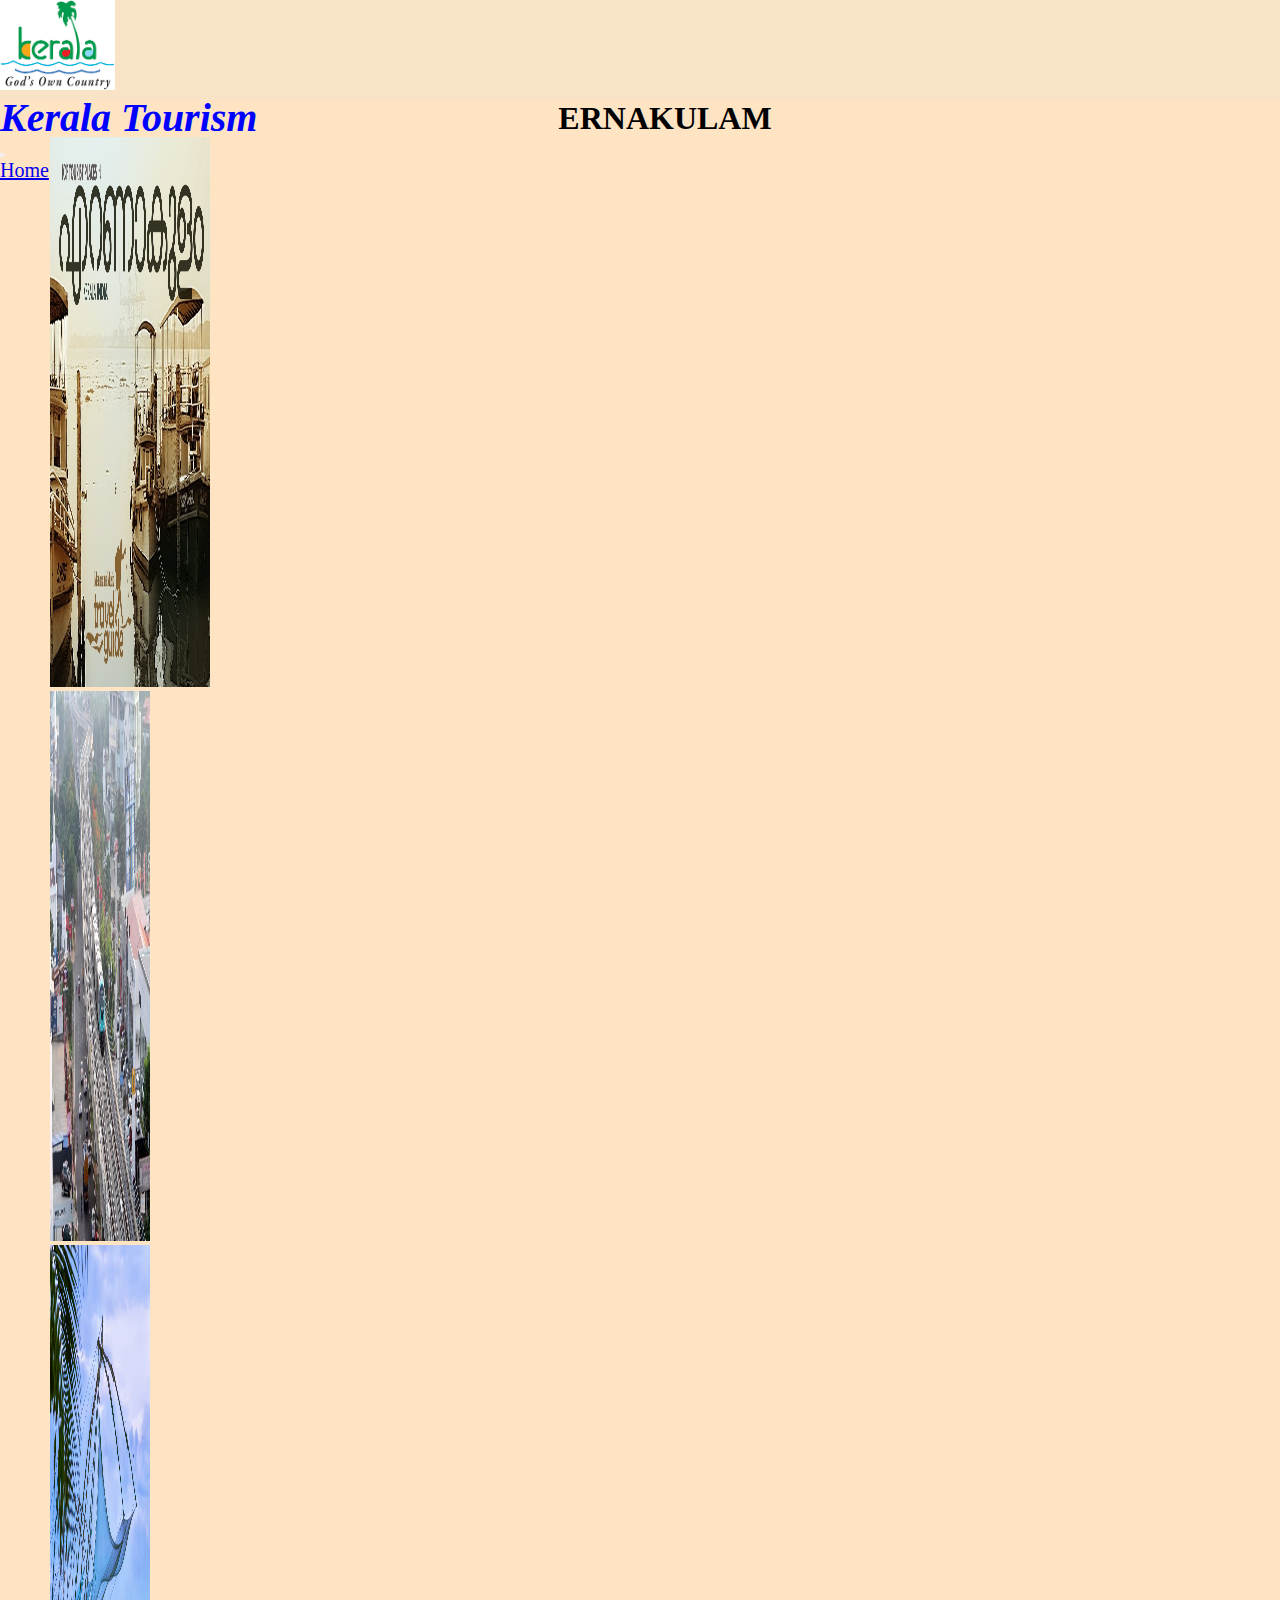
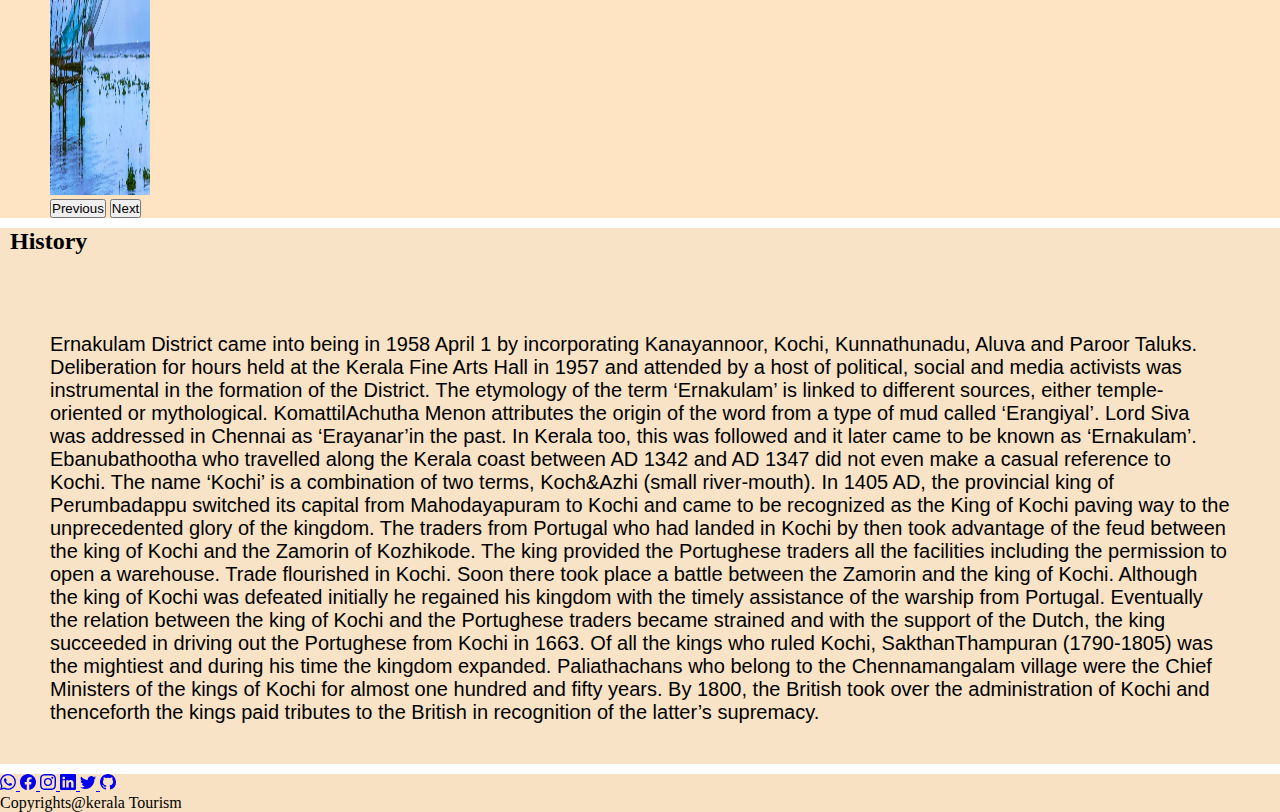
<file: ekm.html>
<!DOCTYPE html>
<html lang="en">
<head>
    <meta charset="UTF-8">
    <meta http-equiv="X-UA-Compatible" content="IE=edge">
    <meta name="viewport" content="width=device-width, initial-scale=1.0">
    <title>Kerala Tourism</title>
    <link rel="shortcut icon" href="/img/title.png" type="image/x-icon">
    <link rel="stylesheet" href="/style.css">
<link href="https://cdn.jsdelivr.net/npm/bootstrap@5.1.3/dist/css/bootstrap.min.css" rel="stylesheet" integrity="sha384-1BmE4kWBq78iYhFldvKuhfTAU6auU8tT94WrHftjDbrCEXSU1oBoqyl2QvZ6jIW3" crossorigin="anonymous">
<script src="https://cdn.jsdelivr.net/npm/jquery@3.5.1/dist/jquery.slim.min.js" integrity="sha384-DfXdz2htPH0lsSSs5nCTpuj/zy4C+OGpamoFVy38MVBnE+IbbVYUew+OrCXaRkfj" crossorigin="anonymous"></script>
<script src="https://cdn.jsdelivr.net/npm/bootstrap@4.6.1/dist/js/bootstrap.bundle.min.js" integrity="sha384-fQybjgWLrvvRgtW6bFlB7jaZrFsaBXjsOMm/tB9LTS58ONXgqbR9W8oWht/amnpF" crossorigin="anonymous"></script>
</head>
<body>
    <!-- header -->
<div class="row">
    <nav class="navbar navbar-expand-lg navbar-light bg-light">
        <div class="container-fluid space">
            <img src="/img/download.png" class="logo" alt="">
          <h1 class="incre" href="#">Kerala Tourism</h1>
          <button class="navbar-toggler" type="button" data-bs-toggle="collapse" data-bs-target="#navbarNavAltMarkup" aria-controls="navbarNavAltMarkup" aria-expanded="false" aria-label="Toggle navigation">
            <span class="navbar-toggler-icon"></span>
          </button>
          <div class="grp">
          <div class="collapse navbar-collapse" id="navbarNavAltMarkup">
            <div class="navbar-nav">
              <a class="nav-link active ntxt" aria-current="page" href="/index.html">Home</a>
            </div>
            </div>
          </div>
        </div>
      </nav>
    </div>
      <!-- header -->

      <!-- carosel -->
      <div class="row abot">
          <h1 style="text-align: center;">ERNAKULAM</h1>
      <!-- <div class="container"> -->

        <div id="carouselExampleControls" class="carousel slide" data-ride="carousel">
          <div class="carousel-inner">
            <div class="carousel-item active">
              <img src="/img/erna.jpg" class="d-block w-100 " style="width: 10em; height: 550px;" alt="...">
            </div>
            <div class="carousel-item">
              <img src="/img/EKM1.jpg" class="d-block w-100 " style="width: 100px; height: 550px;" alt="...">
            </div>
            <div class="carousel-item">
              <img src="/img/EKM3.webp" class="d-block w-100 "  style="width: 100px; height: 550px;" alt="...">
            </div>
          </div>
         <button class="carousel-control-prev" type="button" data-target="#carouselExampleControls" data-slide="prev">
            <span class="carousel-control-prev-icon" aria-hidden="true"></span>
            <span class="sr-only">Previous</span>
          </button>
          <button class="carousel-control-next" type="button" data-target="#carouselExampleControls" data-slide="next">
            <span class="carousel-control-next-icon" aria-hidden="true"></span>
            <span class="sr-only">Next</span>
          </button>
        </div>

      <!-- </div> -->
    </div>
<!-- carosel -->
<!-- abot -->
<div class="row ">
 <h2 style="margin: 10px;"> History</h2><br>

 
 <p class="abt">Ernakulam District came into being in 1958 April 1 by incorporating Kanayannoor, Kochi, Kunnathunadu, Aluva and Paroor Taluks. Deliberation for hours held at the Kerala Fine Arts Hall in 1957 and attended by a host of political, social and media activists was instrumental in the formation of the District.

  The etymology of the term ‘Ernakulam’ is linked to different sources, either temple-oriented or mythological. KomattilAchutha Menon attributes the origin of the word from a type of mud called ‘Erangiyal’. Lord Siva was addressed in Chennai as ‘Erayanar’in the past. In Kerala too, this was followed and it later came to be known as ‘Ernakulam’. Ebanubathootha who travelled along the Kerala coast between AD 1342 and AD 1347 did not even make a casual reference to Kochi. The name ‘Kochi’ is a combination of two terms, Koch&Azhi (small river-mouth).
  
  In 1405 AD, the provincial king of Perumbadappu switched its capital from Mahodayapuram to Kochi and came to be recognized as the King of Kochi paving way to the unprecedented glory of the kingdom. The traders from Portugal who had landed in Kochi by then took advantage of the feud between the king of Kochi and the Zamorin of Kozhikode. The king provided the Portughese traders all the facilities including the permission to open a warehouse. Trade flourished in Kochi. Soon there took place a battle between the Zamorin and the king of Kochi. Although the king of Kochi was defeated initially he regained his kingdom with the timely assistance of the warship from Portugal. Eventually the relation between the king of Kochi and the Portughese traders became strained and with the support of the Dutch, the king succeeded in driving out the Portughese from Kochi in 1663.
  
  Of all the kings who ruled Kochi, SakthanThampuran (1790-1805) was the mightiest and during his time the kingdom expanded. Paliathachans who belong to the Chennamangalam village were the Chief Ministers of the kings of Kochi for almost one hundred and fifty years. By 1800, the British took over the administration of Kochi and thenceforth the kings paid tributes to the British in recognition of the latter’s supremacy.</p>

</div>

<!-- footer -->
<div class="row ">
  <footer class="bg-dark text-white ">
      <!-- <div class="container "> -->
        <div class="row ">
          <div class="col-md-12 text-center ">
            <a href="https://web.whatsapp.com/">
            <svg xmlns="http://www.w3.org/2000/svg" width="16" height="16" fill="currentColor" class="bi bi-whatsapp" viewBox="0 0 16 16">
              <path d="M13.601 2.326A7.854 7.854 0 0 0 7.994 0C3.627 0 .068 3.558.064 7.926c0 1.399.366 2.76 1.057 3.965L0 16l4.204-1.102a7.933 7.933 0 0 0 3.79.965h.004c4.368 0 7.926-3.558 7.93-7.93A7.898 7.898 0 0 0 13.6 2.326zM7.994 14.521a6.573 6.573 0 0 1-3.356-.92l-.24-.144-2.494.654.666-2.433-.156-.251a6.56 6.56 0 0 1-1.007-3.505c0-3.626 2.957-6.584 6.591-6.584a6.56 6.56 0 0 1 4.66 1.931 6.557 6.557 0 0 1 1.928 4.66c-.004 3.639-2.961 6.592-6.592 6.592zm3.615-4.934c-.197-.099-1.17-.578-1.353-.646-.182-.065-.315-.099-.445.099-.133.197-.513.646-.627.775-.114.133-.232.148-.43.05-.197-.1-.836-.308-1.592-.985-.59-.525-.985-1.175-1.103-1.372-.114-.198-.011-.304.088-.403.087-.088.197-.232.296-.346.1-.114.133-.198.198-.33.065-.134.034-.248-.015-.347-.05-.099-.445-1.076-.612-1.47-.16-.389-.323-.335-.445-.34-.114-.007-.247-.007-.38-.007a.729.729 0 0 0-.529.247c-.182.198-.691.677-.691 1.654 0 .977.71 1.916.81 2.049.098.133 1.394 2.132 3.383 2.992.47.205.84.326 1.129.418.475.152.904.129 1.246.08.38-.058 1.171-.48 1.338-.943.164-.464.164-.86.114-.943-.049-.084-.182-.133-.38-.232z"/>
            </svg>
          </a>
          <a href="https://www.facebook.com/">
            <svg xmlns="http://www.w3.org/2000/svg" width="16" height="16" fill="currentColor" class="bi bi-facebook" viewBox="0 0 16 16">
              <path d="M16 8.049c0-4.446-3.582-8.05-8-8.05C3.58 0-.002 3.603-.002 8.05c0 4.017 2.926 7.347 6.75 7.951v-5.625h-2.03V8.05H6.75V6.275c0-2.017 1.195-3.131 3.022-3.131.876 0 1.791.157 1.791.157v1.98h-1.009c-.993 0-1.303.621-1.303 1.258v1.51h2.218l-.354 2.326H9.25V16c3.824-.604 6.75-3.934 6.75-7.951z"/>
            </svg>
          </a>
          <a href="https://www.instagram.com/">
            <svg xmlns="http://www.w3.org/2000/svg" width="16" height="16" fill="currentColor" class="bi bi-instagram" viewBox="0 0 16 16">
              <path d="M8 0C5.829 0 5.556.01 4.703.048 3.85.088 3.269.222 2.76.42a3.917 3.917 0 0 0-1.417.923A3.927 3.927 0 0 0 .42 2.76C.222 3.268.087 3.85.048 4.7.01 5.555 0 5.827 0 8.001c0 2.172.01 2.444.048 3.297.04.852.174 1.433.372 1.942.205.526.478.972.923 1.417.444.445.89.719 1.416.923.51.198 1.09.333 1.942.372C5.555 15.99 5.827 16 8 16s2.444-.01 3.298-.048c.851-.04 1.434-.174 1.943-.372a3.916 3.916 0 0 0 1.416-.923c.445-.445.718-.891.923-1.417.197-.509.332-1.09.372-1.942C15.99 10.445 16 10.173 16 8s-.01-2.445-.048-3.299c-.04-.851-.175-1.433-.372-1.941a3.926 3.926 0 0 0-.923-1.417A3.911 3.911 0 0 0 13.24.42c-.51-.198-1.092-.333-1.943-.372C10.443.01 10.172 0 7.998 0h.003zm-.717 1.442h.718c2.136 0 2.389.007 3.232.046.78.035 1.204.166 1.486.275.373.145.64.319.92.599.28.28.453.546.598.92.11.281.24.705.275 1.485.039.843.047 1.096.047 3.231s-.008 2.389-.047 3.232c-.035.78-.166 1.203-.275 1.485a2.47 2.47 0 0 1-.599.919c-.28.28-.546.453-.92.598-.28.11-.704.24-1.485.276-.843.038-1.096.047-3.232.047s-2.39-.009-3.233-.047c-.78-.036-1.203-.166-1.485-.276a2.478 2.478 0 0 1-.92-.598 2.48 2.48 0 0 1-.6-.92c-.109-.281-.24-.705-.275-1.485-.038-.843-.046-1.096-.046-3.233 0-2.136.008-2.388.046-3.231.036-.78.166-1.204.276-1.486.145-.373.319-.64.599-.92.28-.28.546-.453.92-.598.282-.11.705-.24 1.485-.276.738-.034 1.024-.044 2.515-.045v.002zm4.988 1.328a.96.96 0 1 0 0 1.92.96.96 0 0 0 0-1.92zm-4.27 1.122a4.109 4.109 0 1 0 0 8.217 4.109 4.109 0 0 0 0-8.217zm0 1.441a2.667 2.667 0 1 1 0 5.334 2.667 2.667 0 0 1 0-5.334z"/>
            </svg>
          </a>
          <a href="https://www.linkedin.com/signup">
            <svg xmlns="http://www.w3.org/2000/svg" width="16" height="16" fill="currentColor" class="bi bi-linkedin" viewBox="0 0 16 16">
              <path d="M0 1.146C0 .513.526 0 1.175 0h13.65C15.474 0 16 .513 16 1.146v13.708c0 .633-.526 1.146-1.175 1.146H1.175C.526 16 0 15.487 0 14.854V1.146zm4.943 12.248V6.169H2.542v7.225h2.401zm-1.2-8.212c.837 0 1.358-.554 1.358-1.248-.015-.709-.52-1.248-1.342-1.248-.822 0-1.359.54-1.359 1.248 0 .694.521 1.248 1.327 1.248h.016zm4.908 8.212V9.359c0-.216.016-.432.08-.586.173-.431.568-.878 1.232-.878.869 0 1.216.662 1.216 1.634v3.865h2.401V9.25c0-2.22-1.184-3.252-2.764-3.252-1.274 0-1.845.7-2.165 1.193v.025h-.016a5.54 5.54 0 0 1 .016-.025V6.169h-2.4c.03.678 0 7.225 0 7.225h2.4z"/>
            </svg>
          </a>
          <a href="https://twitter.com/login?lang=en">
            <svg xmlns="http://www.w3.org/2000/svg" width="16" height="16" fill="currentColor" class="bi bi-twitter" viewBox="0 0 16 16">
              <path d="M5.026 15c6.038 0 9.341-5.003 9.341-9.334 0-.14 0-.282-.006-.422A6.685 6.685 0 0 0 16 3.542a6.658 6.658 0 0 1-1.889.518 3.301 3.301 0 0 0 1.447-1.817 6.533 6.533 0 0 1-2.087.793A3.286 3.286 0 0 0 7.875 6.03a9.325 9.325 0 0 1-6.767-3.429 3.289 3.289 0 0 0 1.018 4.382A3.323 3.323 0 0 1 .64 6.575v.045a3.288 3.288 0 0 0 2.632 3.218 3.203 3.203 0 0 1-.865.115 3.23 3.23 0 0 1-.614-.057 3.283 3.283 0 0 0 3.067 2.277A6.588 6.588 0 0 1 .78 13.58a6.32 6.32 0 0 1-.78-.045A9.344 9.344 0 0 0 5.026 15z"/>
            </svg>
          </a>
          <a href="https://github.com/">
            <svg xmlns="http://www.w3.org/2000/svg" width="16" height="16" fill="currentColor" class="bi bi-github" viewBox="0 0 16 16">
              <path d="M8 0C3.58 0 0 3.58 0 8c0 3.54 2.29 6.53 5.47 7.59.4.07.55-.17.55-.38 0-.19-.01-.82-.01-1.49-2.01.37-2.53-.49-2.69-.94-.09-.23-.48-.94-.82-1.13-.28-.15-.68-.52-.01-.53.63-.01 1.08.58 1.23.82.72 1.21 1.87.87 2.33.66.07-.52.28-.87.51-1.07-1.78-.2-3.64-.89-3.64-3.95 0-.87.31-1.59.82-2.15-.08-.2-.36-1.02.08-2.12 0 0 .67-.21 2.2.82.64-.18 1.32-.27 2-.27.68 0 1.36.09 2 .27 1.53-1.04 2.2-.82 2.2-.82.44 1.1.16 1.92.08 2.12.51.56.82 1.27.82 2.15 0 3.07-1.87 3.75-3.65 3.95.29.25.54.73.54 1.48 0 1.07-.01 1.93-.01 2.2 0 .21.15.46.55.38A8.012 8.012 0 0 0 16 8c0-4.42-3.58-8-8-8z"/>
            </svg>
          </a>
            <p>Copyrights@kerala Tourism</p>
          </div>
        </div>
      <!-- </div> -->
    </footer>
  </div>
    




    <script src="https://code.jquery.com/jquery-3.2.1.slim.min.js" integrity="sha384-KJ3o2DKtIkvYIK3UENzmM7KCkRr/rE9/Qpg6aAZGJwFDMVNA/GpGFF93hXpG5KkN" crossorigin="anonymous"></script>
<script src="https://cdnjs.cloudflare.com/ajax/libs/popper.js/1.12.9/umd/popper.min.js" integrity="sha384-ApNbgh9B+Y1QKtv3Rn7W3mgPxhU9K/ScQsAP7hUibX39j7fakFPskvXusvfa0b4Q" crossorigin="anonymous"></script>
<script src="https://maxcdn.bootstrapcdn.com/bootstrap/4.0.0/js/bootstrap.min.js" integrity="sha384-JZR6Spejh4U02d8jOt6vLEHfe/JQGiRRSQQxSfFWpi1MquVdAyjUar5+76PVCmYl" crossorigin="anonymous"></script>
</body>
</html>
</file>
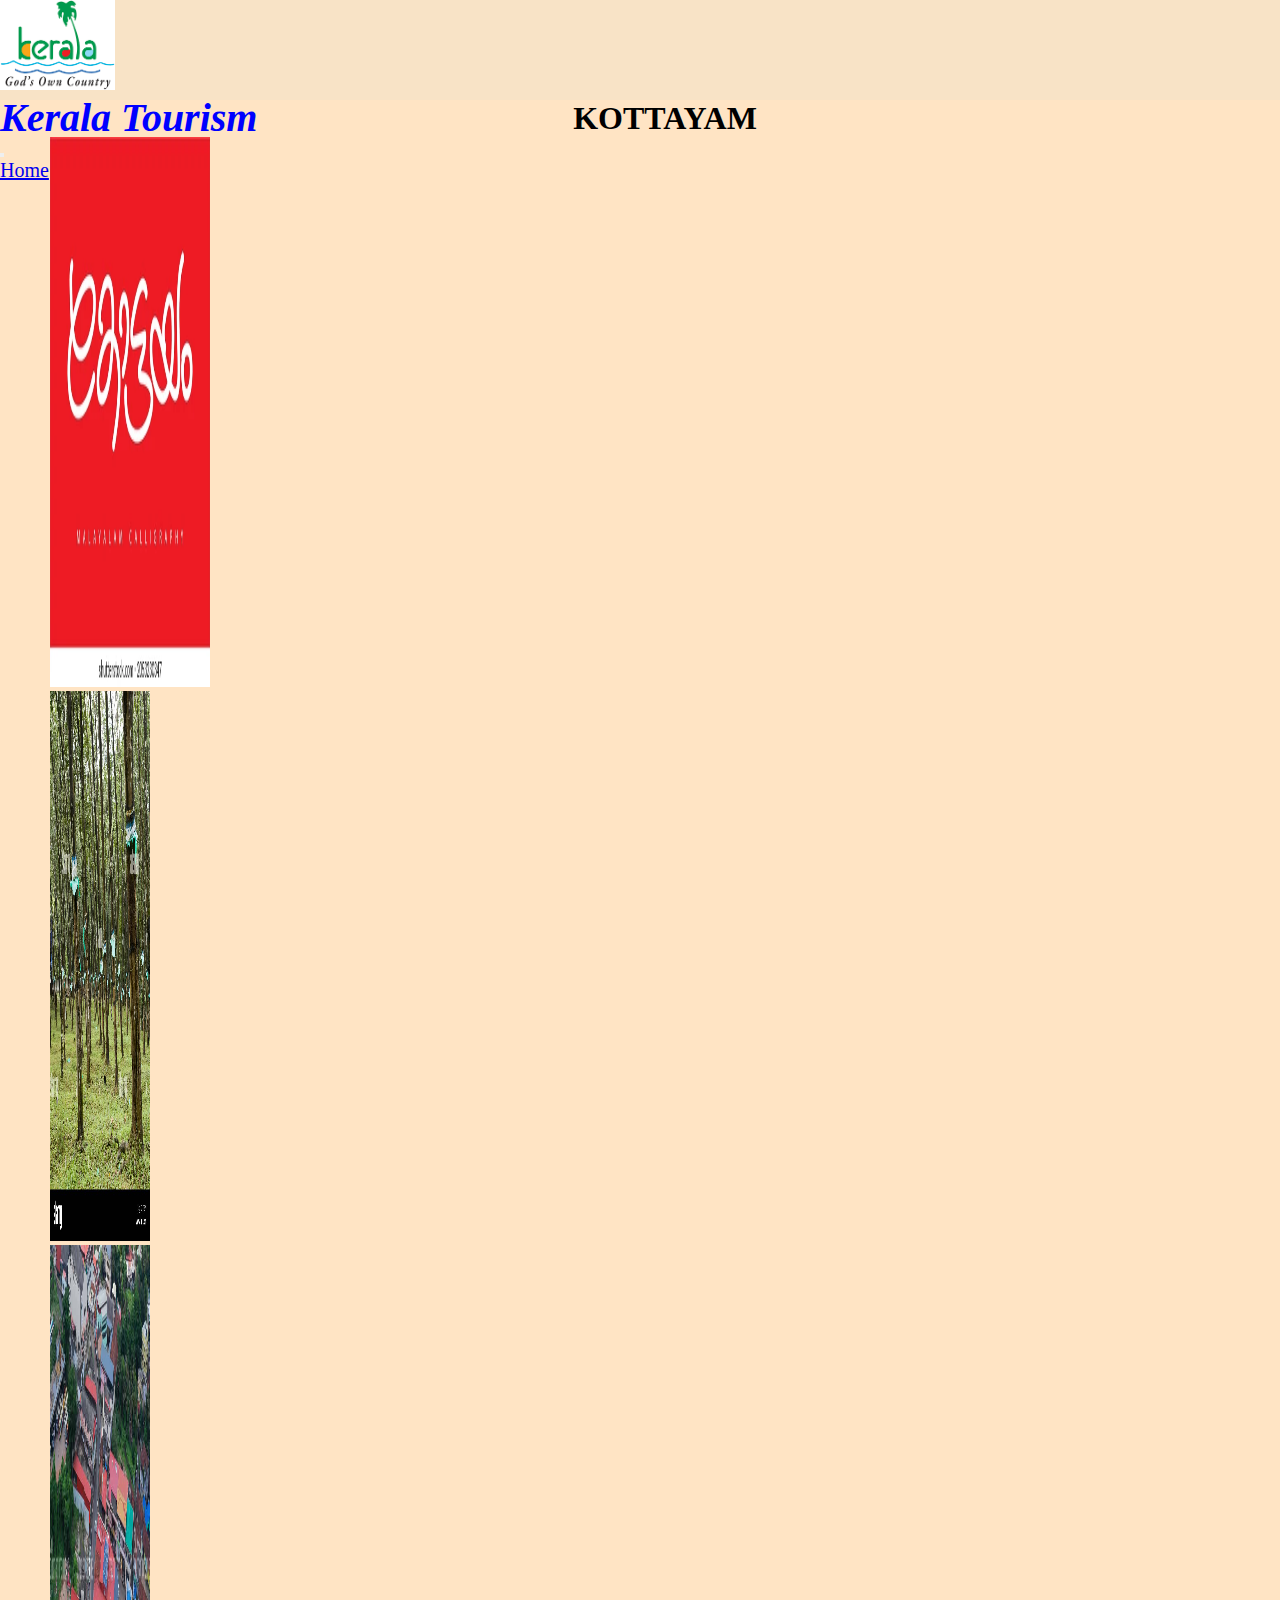
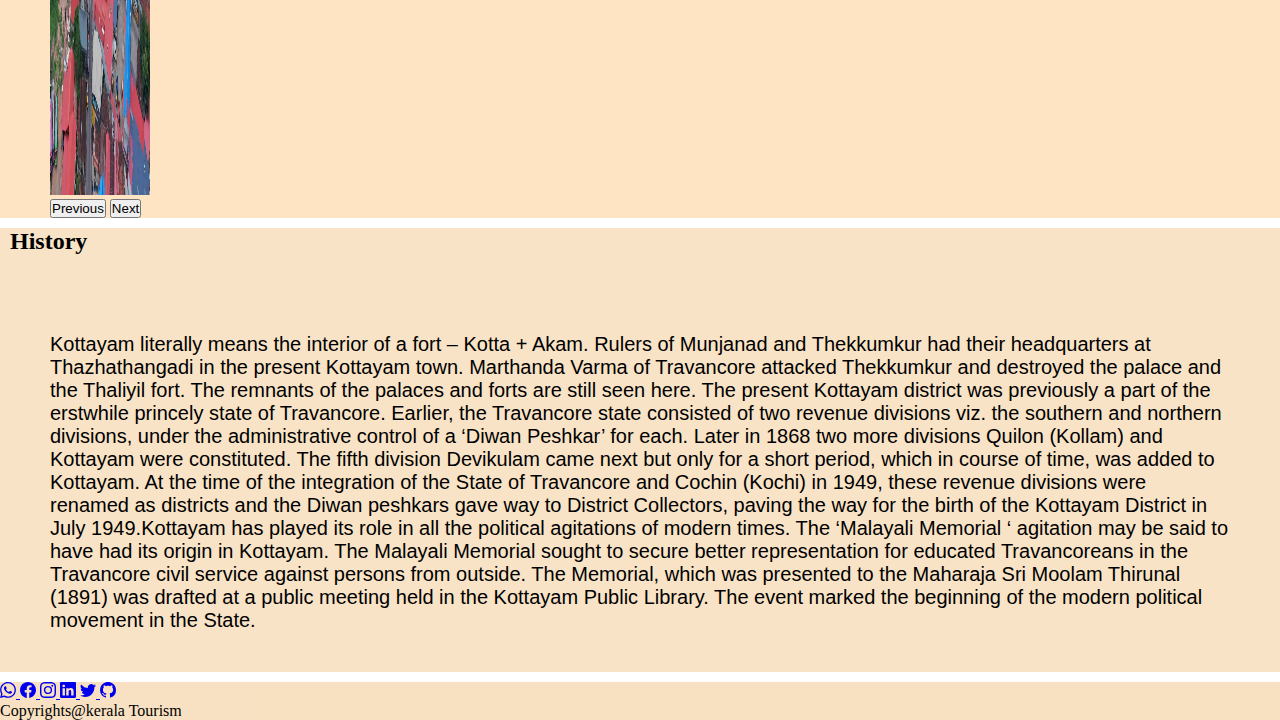
<file: kottayam.html>
<!DOCTYPE html>
<html lang="en">
<head>
    <meta charset="UTF-8">
    <meta http-equiv="X-UA-Compatible" content="IE=edge">
    <meta name="viewport" content="width=device-width, initial-scale=1.0">
    <title>Kerala Tourism</title>
    <link rel="shortcut icon" href="/img/title.png" type="image/x-icon">
    <link rel="stylesheet" href="/style.css">
<link href="https://cdn.jsdelivr.net/npm/bootstrap@5.1.3/dist/css/bootstrap.min.css" rel="stylesheet" integrity="sha384-1BmE4kWBq78iYhFldvKuhfTAU6auU8tT94WrHftjDbrCEXSU1oBoqyl2QvZ6jIW3" crossorigin="anonymous">
<script src="https://cdn.jsdelivr.net/npm/jquery@3.5.1/dist/jquery.slim.min.js" integrity="sha384-DfXdz2htPH0lsSSs5nCTpuj/zy4C+OGpamoFVy38MVBnE+IbbVYUew+OrCXaRkfj" crossorigin="anonymous"></script>
<script src="https://cdn.jsdelivr.net/npm/bootstrap@4.6.1/dist/js/bootstrap.bundle.min.js" integrity="sha384-fQybjgWLrvvRgtW6bFlB7jaZrFsaBXjsOMm/tB9LTS58ONXgqbR9W8oWht/amnpF" crossorigin="anonymous"></script>
</head>
<body>
    <!-- header -->
<div class="row">
    <nav class="navbar navbar-expand-lg navbar-light bg-light">
        <div class="container-fluid space">
            <img src="/img/download.png" class="logo" alt="">
          <h1 class="incre" href="#">Kerala Tourism</h1>
          <button class="navbar-toggler" type="button" data-bs-toggle="collapse" data-bs-target="#navbarNavAltMarkup" aria-controls="navbarNavAltMarkup" aria-expanded="false" aria-label="Toggle navigation">
            <span class="navbar-toggler-icon"></span>
          </button>
          <div class="grp">
          <div class="collapse navbar-collapse" id="navbarNavAltMarkup">
            <div class="navbar-nav">
              <a class="nav-link active ntxt" aria-current="page" href="/index.html">Home</a>
            </div>
            </div>
          </div>
        </div>
      </nav>
    </div>
      <!-- header -->

      <!-- carosel -->
      <div class="row abot">
          <h1 style="text-align: center;">KOTTAYAM</h1>
      <!-- <div class="container"> -->

        <div id="carouselExampleControls" class="carousel slide" data-ride="carousel">
          <div class="carousel-inner">
            <div class="carousel-item active">
              <img src="/img/kott.webp" class="d-block w-100 " style="width: 10em; height: 550px;" alt="...">
            </div>
            <div class="carousel-item">
              <img src="/img/kty1.jpg" class="d-block w-100 " style="width: 100px; height: 550px;" alt="...">
            </div>
            <div class="carousel-item">
              <img src="/img/kty2.jpg" class="d-block w-100 "  style="width: 100px; height: 550px;" alt="...">
            </div>
          </div>
         <button class="carousel-control-prev" type="button" data-target="#carouselExampleControls" data-slide="prev">
            <span class="carousel-control-prev-icon" aria-hidden="true"></span>
            <span class="sr-only">Previous</span>
          </button>
          <button class="carousel-control-next" type="button" data-target="#carouselExampleControls" data-slide="next">
            <span class="carousel-control-next-icon" aria-hidden="true"></span>
            <span class="sr-only">Next</span>
          </button>
        </div>

      <!-- </div> -->
    </div>
<!-- carosel -->
<!-- abot -->
<div class="row ">
 <h2 style="margin: 10px;"> History</h2><br>

 
 <p class="abt">Kottayam literally means the interior of a fort – Kotta + Akam. Rulers of Munjanad and Thekkumkur had their headquarters at Thazhathangadi in the present Kottayam town. Marthanda Varma of Travancore attacked Thekkumkur and destroyed the palace and the Thaliyil fort. The remnants of the palaces and forts are still seen here.

  The present Kottayam district was previously a part of the erstwhile princely state of Travancore. Earlier, the Travancore state consisted of two revenue divisions viz. the southern and northern divisions, under the administrative control of a ‘Diwan Peshkar’ for each. Later in 1868 two more divisions Quilon (Kollam) and Kottayam were constituted. The fifth division Devikulam came next but only for a short period, which in course of time, was added to Kottayam. At the time of the integration of the State of Travancore and Cochin (Kochi) in 1949, these revenue divisions were renamed as districts and the Diwan peshkars gave way to District Collectors, paving the way for the birth of the Kottayam District in July 1949.Kottayam has played its role in all the political agitations of modern times. The ‘Malayali Memorial ‘ agitation may be said to have had its origin in Kottayam. The Malayali Memorial sought to secure better representation for educated Travancoreans in the Travancore civil service against persons from outside. The Memorial, which was presented to the Maharaja Sri Moolam Thirunal (1891) was drafted at a public meeting held in the Kottayam Public Library. The event marked the beginning of the modern political movement in the State.</p>

</div>

<!-- footer -->
<div class="row ">
  <footer class="bg-dark text-white ">
      <!-- <div class="container "> -->
        <div class="row ">
          <div class="col-md-12 text-center ">
            <a href="https://web.whatsapp.com/">
            <svg xmlns="http://www.w3.org/2000/svg" width="16" height="16" fill="currentColor" class="bi bi-whatsapp" viewBox="0 0 16 16">
              <path d="M13.601 2.326A7.854 7.854 0 0 0 7.994 0C3.627 0 .068 3.558.064 7.926c0 1.399.366 2.76 1.057 3.965L0 16l4.204-1.102a7.933 7.933 0 0 0 3.79.965h.004c4.368 0 7.926-3.558 7.93-7.93A7.898 7.898 0 0 0 13.6 2.326zM7.994 14.521a6.573 6.573 0 0 1-3.356-.92l-.24-.144-2.494.654.666-2.433-.156-.251a6.56 6.56 0 0 1-1.007-3.505c0-3.626 2.957-6.584 6.591-6.584a6.56 6.56 0 0 1 4.66 1.931 6.557 6.557 0 0 1 1.928 4.66c-.004 3.639-2.961 6.592-6.592 6.592zm3.615-4.934c-.197-.099-1.17-.578-1.353-.646-.182-.065-.315-.099-.445.099-.133.197-.513.646-.627.775-.114.133-.232.148-.43.05-.197-.1-.836-.308-1.592-.985-.59-.525-.985-1.175-1.103-1.372-.114-.198-.011-.304.088-.403.087-.088.197-.232.296-.346.1-.114.133-.198.198-.33.065-.134.034-.248-.015-.347-.05-.099-.445-1.076-.612-1.47-.16-.389-.323-.335-.445-.34-.114-.007-.247-.007-.38-.007a.729.729 0 0 0-.529.247c-.182.198-.691.677-.691 1.654 0 .977.71 1.916.81 2.049.098.133 1.394 2.132 3.383 2.992.47.205.84.326 1.129.418.475.152.904.129 1.246.08.38-.058 1.171-.48 1.338-.943.164-.464.164-.86.114-.943-.049-.084-.182-.133-.38-.232z"/>
            </svg>
          </a>
          <a href="https://www.facebook.com/">
            <svg xmlns="http://www.w3.org/2000/svg" width="16" height="16" fill="currentColor" class="bi bi-facebook" viewBox="0 0 16 16">
              <path d="M16 8.049c0-4.446-3.582-8.05-8-8.05C3.58 0-.002 3.603-.002 8.05c0 4.017 2.926 7.347 6.75 7.951v-5.625h-2.03V8.05H6.75V6.275c0-2.017 1.195-3.131 3.022-3.131.876 0 1.791.157 1.791.157v1.98h-1.009c-.993 0-1.303.621-1.303 1.258v1.51h2.218l-.354 2.326H9.25V16c3.824-.604 6.75-3.934 6.75-7.951z"/>
            </svg>
          </a>
          <a href="https://www.instagram.com/">
            <svg xmlns="http://www.w3.org/2000/svg" width="16" height="16" fill="currentColor" class="bi bi-instagram" viewBox="0 0 16 16">
              <path d="M8 0C5.829 0 5.556.01 4.703.048 3.85.088 3.269.222 2.76.42a3.917 3.917 0 0 0-1.417.923A3.927 3.927 0 0 0 .42 2.76C.222 3.268.087 3.85.048 4.7.01 5.555 0 5.827 0 8.001c0 2.172.01 2.444.048 3.297.04.852.174 1.433.372 1.942.205.526.478.972.923 1.417.444.445.89.719 1.416.923.51.198 1.09.333 1.942.372C5.555 15.99 5.827 16 8 16s2.444-.01 3.298-.048c.851-.04 1.434-.174 1.943-.372a3.916 3.916 0 0 0 1.416-.923c.445-.445.718-.891.923-1.417.197-.509.332-1.09.372-1.942C15.99 10.445 16 10.173 16 8s-.01-2.445-.048-3.299c-.04-.851-.175-1.433-.372-1.941a3.926 3.926 0 0 0-.923-1.417A3.911 3.911 0 0 0 13.24.42c-.51-.198-1.092-.333-1.943-.372C10.443.01 10.172 0 7.998 0h.003zm-.717 1.442h.718c2.136 0 2.389.007 3.232.046.78.035 1.204.166 1.486.275.373.145.64.319.92.599.28.28.453.546.598.92.11.281.24.705.275 1.485.039.843.047 1.096.047 3.231s-.008 2.389-.047 3.232c-.035.78-.166 1.203-.275 1.485a2.47 2.47 0 0 1-.599.919c-.28.28-.546.453-.92.598-.28.11-.704.24-1.485.276-.843.038-1.096.047-3.232.047s-2.39-.009-3.233-.047c-.78-.036-1.203-.166-1.485-.276a2.478 2.478 0 0 1-.92-.598 2.48 2.48 0 0 1-.6-.92c-.109-.281-.24-.705-.275-1.485-.038-.843-.046-1.096-.046-3.233 0-2.136.008-2.388.046-3.231.036-.78.166-1.204.276-1.486.145-.373.319-.64.599-.92.28-.28.546-.453.92-.598.282-.11.705-.24 1.485-.276.738-.034 1.024-.044 2.515-.045v.002zm4.988 1.328a.96.96 0 1 0 0 1.92.96.96 0 0 0 0-1.92zm-4.27 1.122a4.109 4.109 0 1 0 0 8.217 4.109 4.109 0 0 0 0-8.217zm0 1.441a2.667 2.667 0 1 1 0 5.334 2.667 2.667 0 0 1 0-5.334z"/>
            </svg>
          </a>
          <a href="https://www.linkedin.com/signup">
            <svg xmlns="http://www.w3.org/2000/svg" width="16" height="16" fill="currentColor" class="bi bi-linkedin" viewBox="0 0 16 16">
              <path d="M0 1.146C0 .513.526 0 1.175 0h13.65C15.474 0 16 .513 16 1.146v13.708c0 .633-.526 1.146-1.175 1.146H1.175C.526 16 0 15.487 0 14.854V1.146zm4.943 12.248V6.169H2.542v7.225h2.401zm-1.2-8.212c.837 0 1.358-.554 1.358-1.248-.015-.709-.52-1.248-1.342-1.248-.822 0-1.359.54-1.359 1.248 0 .694.521 1.248 1.327 1.248h.016zm4.908 8.212V9.359c0-.216.016-.432.08-.586.173-.431.568-.878 1.232-.878.869 0 1.216.662 1.216 1.634v3.865h2.401V9.25c0-2.22-1.184-3.252-2.764-3.252-1.274 0-1.845.7-2.165 1.193v.025h-.016a5.54 5.54 0 0 1 .016-.025V6.169h-2.4c.03.678 0 7.225 0 7.225h2.4z"/>
            </svg>
          </a>
          <a href="https://twitter.com/login?lang=en">
            <svg xmlns="http://www.w3.org/2000/svg" width="16" height="16" fill="currentColor" class="bi bi-twitter" viewBox="0 0 16 16">
              <path d="M5.026 15c6.038 0 9.341-5.003 9.341-9.334 0-.14 0-.282-.006-.422A6.685 6.685 0 0 0 16 3.542a6.658 6.658 0 0 1-1.889.518 3.301 3.301 0 0 0 1.447-1.817 6.533 6.533 0 0 1-2.087.793A3.286 3.286 0 0 0 7.875 6.03a9.325 9.325 0 0 1-6.767-3.429 3.289 3.289 0 0 0 1.018 4.382A3.323 3.323 0 0 1 .64 6.575v.045a3.288 3.288 0 0 0 2.632 3.218 3.203 3.203 0 0 1-.865.115 3.23 3.23 0 0 1-.614-.057 3.283 3.283 0 0 0 3.067 2.277A6.588 6.588 0 0 1 .78 13.58a6.32 6.32 0 0 1-.78-.045A9.344 9.344 0 0 0 5.026 15z"/>
            </svg>
          </a>
          <a href="https://github.com/">
            <svg xmlns="http://www.w3.org/2000/svg" width="16" height="16" fill="currentColor" class="bi bi-github" viewBox="0 0 16 16">
              <path d="M8 0C3.58 0 0 3.58 0 8c0 3.54 2.29 6.53 5.47 7.59.4.07.55-.17.55-.38 0-.19-.01-.82-.01-1.49-2.01.37-2.53-.49-2.69-.94-.09-.23-.48-.94-.82-1.13-.28-.15-.68-.52-.01-.53.63-.01 1.08.58 1.23.82.72 1.21 1.87.87 2.33.66.07-.52.28-.87.51-1.07-1.78-.2-3.64-.89-3.64-3.95 0-.87.31-1.59.82-2.15-.08-.2-.36-1.02.08-2.12 0 0 .67-.21 2.2.82.64-.18 1.32-.27 2-.27.68 0 1.36.09 2 .27 1.53-1.04 2.2-.82 2.2-.82.44 1.1.16 1.92.08 2.12.51.56.82 1.27.82 2.15 0 3.07-1.87 3.75-3.65 3.95.29.25.54.73.54 1.48 0 1.07-.01 1.93-.01 2.2 0 .21.15.46.55.38A8.012 8.012 0 0 0 16 8c0-4.42-3.58-8-8-8z"/>
            </svg>
          </a>
            <p>Copyrights@kerala Tourism</p>
          </div>
        </div>
      <!-- </div> -->
    </footer>
  </div>
    




    <script src="https://code.jquery.com/jquery-3.2.1.slim.min.js" integrity="sha384-KJ3o2DKtIkvYIK3UENzmM7KCkRr/rE9/Qpg6aAZGJwFDMVNA/GpGFF93hXpG5KkN" crossorigin="anonymous"></script>
<script src="https://cdnjs.cloudflare.com/ajax/libs/popper.js/1.12.9/umd/popper.min.js" integrity="sha384-ApNbgh9B+Y1QKtv3Rn7W3mgPxhU9K/ScQsAP7hUibX39j7fakFPskvXusvfa0b4Q" crossorigin="anonymous"></script>
<script src="https://maxcdn.bootstrapcdn.com/bootstrap/4.0.0/js/bootstrap.min.js" integrity="sha384-JZR6Spejh4U02d8jOt6vLEHfe/JQGiRRSQQxSfFWpi1MquVdAyjUar5+76PVCmYl" crossorigin="anonymous"></script>
</body>
</html>
</file>
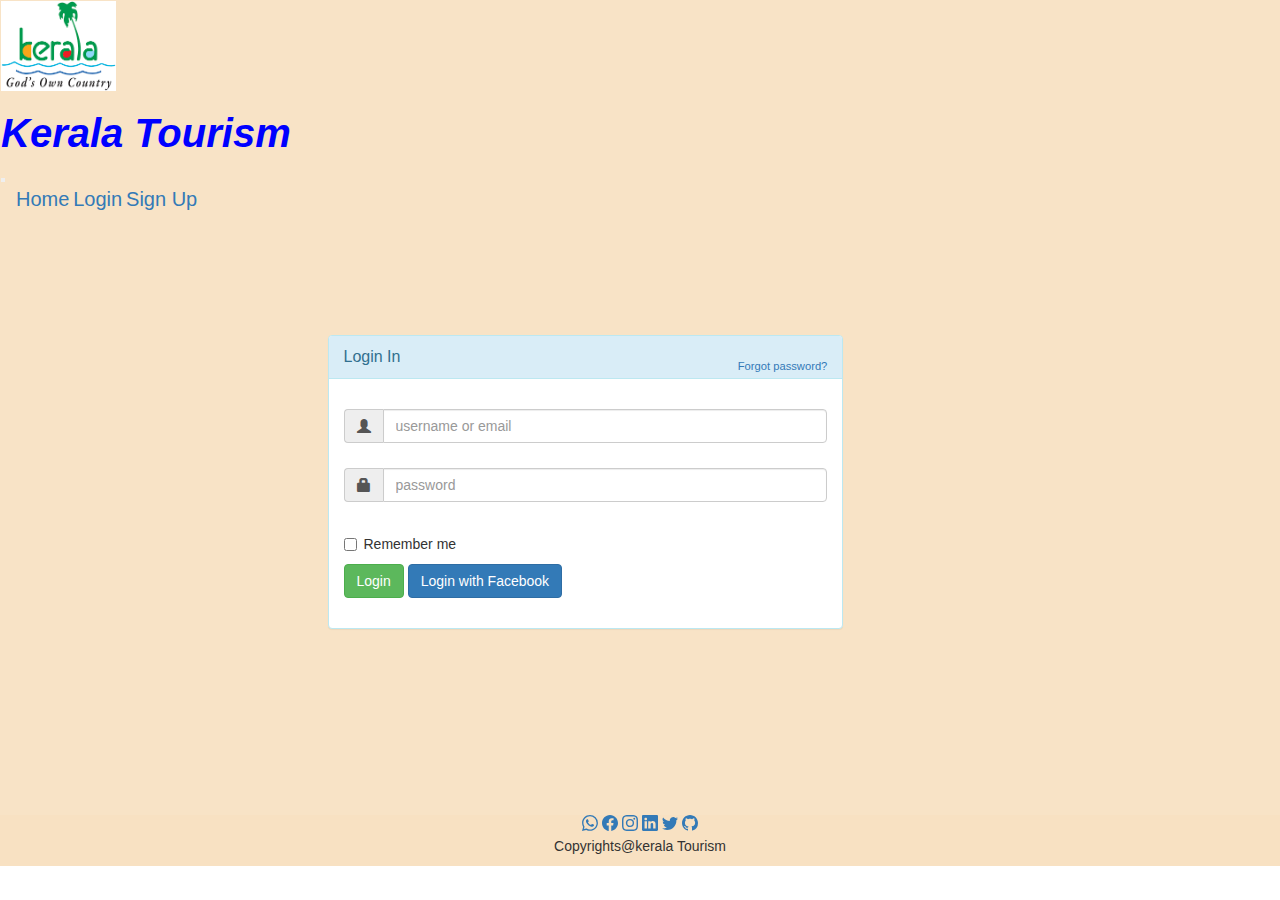
<file: login.html>
<!DOCTYPE html>
<html lang="en">
<head>
    <meta charset="UTF-8">
    <meta http-equiv="X-UA-Compatible" content="IE=edge">
    <meta name="viewport" content="width=device-width, initial-scale=1.0">
    <title>login</title>
    <link rel="shortcut icon" href="/img/title.png" type="image/x-icon">
    <link rel="stylesheet" href="/style.css">
<link href="https://cdn.jsdelivr.net/npm/bootstrap@5.1.3/dist/css/bootstrap.min.css" rel="stylesheet" integrity="sha384-1BmE4kWBq78iYhFldvKuhfTAU6auU8tT94WrHftjDbrCEXSU1oBoqyl2QvZ6jIW3" crossorigin="anonymous">
<link href="//netdna.bootstrapcdn.com/bootstrap/3.1.0/css/bootstrap.min.css" rel="stylesheet" id="bootstrap-css">
</head>
<body>
    <!-- header -->
<div class="row">
    <nav class="navbar navbar-expand-lg navbar-light bg-light">
        <div class="container-fluid space">
            <img src="/img/download.png" class="logo" alt="">
          <h1 class="incre" href="#">Kerala Tourism</h1>
          <button class="navbar-toggler" type="button" data-bs-toggle="collapse" data-bs-target="#navbarNavAltMarkup" aria-controls="navbarNavAltMarkup" aria-expanded="false" aria-label="Toggle navigation">
            <span class="navbar-toggler-icon"></span>
          </button>
          <div class="grp">
          <div class="collapse navbar-collapse" id="navbarNavAltMarkup">
            <div class="navbar-nav">
              <a class="nav-link ntxt" aria-current="page" href="/index.html">Home</a>
              <a class="nav-link active ntxt" href="#">Login</a>
              <a class="nav-link ntxt" href="/sign.html">Sign Up</a>
            </div>
            </div>
          </div>
        </div>
      </nav>
    </div>
      <!-- header -->
      <!-- login section -->
      <div class="row hhh">
      <!-- <div class="container">     -->
        <div id="loginbox" style="margin-top:100px;" class="mainbox col-md-5 col-md-offset-3 col-sm-8 col-sm-offset-2">                    
            <div class="panel panel-info" >
                    <div class="panel-heading">
                        <div class="panel-title">Login In</div>
                        <div style="float:right; font-size: 80%; position: relative; top:-10px"><a href="#">Forgot password?</a></div>
                    </div>     

                    <div style="padding-top:30px" class="panel-body" >

                        <div style="display:none" id="login-alert" class="alert alert-danger col-sm-12"></div>
                            
                        <form id="loginform" class="form-horizontal" role="form">
                                    
                            <div style="margin-bottom: 25px" class="input-group">
                                        <span class="input-group-addon"><i class="glyphicon glyphicon-user"></i></span>
                                        <input id="login-username" type="text" class="form-control" name="username" value="" placeholder="username or email">                                        
                                    </div>
                                
                            <div style="margin-bottom: 25px" class="input-group">
                                        <span class="input-group-addon"><i class="glyphicon glyphicon-lock"></i></span>
                                        <input id="login-password" type="password" class="form-control" name="password" placeholder="password">
                                    </div>
                                    

                                
                            <div class="input-group">
                                      <div class="checkbox">
                                        <label>
                                          <input id="login-remember" type="checkbox" name="remember" value="1"> Remember me
                                        </label>
                                      </div>
                                    </div>


                                <div style="margin-top:10px" class="form-group">
                                    <!-- Button -->

                                    <div class="col-sm-12 controls">
                                      <a id="btn-login" href="#" class="btn btn-success">Login  </a>
                                      <a id="btn-fblogin" href="#" class="btn btn-primary">Login with Facebook</a>

                                    </div>
                                </div>  
                            </form>     



                        </div>                     
                    </div>  
        </div>
    <!-- </div> -->
  </div>
    <!-- login -->
<!-- footer -->
<div class="row ">
  <footer class="bg-dark text-white ">
      <!-- <div class="container "> -->
        <div class="row pt-5">
          <div class="col-md-12 text-center pt-5">
            <a href="https://web.whatsapp.com/">
            <svg xmlns="http://www.w3.org/2000/svg" width="16" height="16" fill="currentColor" class="bi bi-whatsapp" viewBox="0 0 16 16">
              <path d="M13.601 2.326A7.854 7.854 0 0 0 7.994 0C3.627 0 .068 3.558.064 7.926c0 1.399.366 2.76 1.057 3.965L0 16l4.204-1.102a7.933 7.933 0 0 0 3.79.965h.004c4.368 0 7.926-3.558 7.93-7.93A7.898 7.898 0 0 0 13.6 2.326zM7.994 14.521a6.573 6.573 0 0 1-3.356-.92l-.24-.144-2.494.654.666-2.433-.156-.251a6.56 6.56 0 0 1-1.007-3.505c0-3.626 2.957-6.584 6.591-6.584a6.56 6.56 0 0 1 4.66 1.931 6.557 6.557 0 0 1 1.928 4.66c-.004 3.639-2.961 6.592-6.592 6.592zm3.615-4.934c-.197-.099-1.17-.578-1.353-.646-.182-.065-.315-.099-.445.099-.133.197-.513.646-.627.775-.114.133-.232.148-.43.05-.197-.1-.836-.308-1.592-.985-.59-.525-.985-1.175-1.103-1.372-.114-.198-.011-.304.088-.403.087-.088.197-.232.296-.346.1-.114.133-.198.198-.33.065-.134.034-.248-.015-.347-.05-.099-.445-1.076-.612-1.47-.16-.389-.323-.335-.445-.34-.114-.007-.247-.007-.38-.007a.729.729 0 0 0-.529.247c-.182.198-.691.677-.691 1.654 0 .977.71 1.916.81 2.049.098.133 1.394 2.132 3.383 2.992.47.205.84.326 1.129.418.475.152.904.129 1.246.08.38-.058 1.171-.48 1.338-.943.164-.464.164-.86.114-.943-.049-.084-.182-.133-.38-.232z"/>
            </svg>
          </a>
          <a href="https://www.facebook.com/">
            <svg xmlns="http://www.w3.org/2000/svg" width="16" height="16" fill="currentColor" class="bi bi-facebook" viewBox="0 0 16 16">
              <path d="M16 8.049c0-4.446-3.582-8.05-8-8.05C3.58 0-.002 3.603-.002 8.05c0 4.017 2.926 7.347 6.75 7.951v-5.625h-2.03V8.05H6.75V6.275c0-2.017 1.195-3.131 3.022-3.131.876 0 1.791.157 1.791.157v1.98h-1.009c-.993 0-1.303.621-1.303 1.258v1.51h2.218l-.354 2.326H9.25V16c3.824-.604 6.75-3.934 6.75-7.951z"/>
            </svg>
          </a>
          <a href="https://www.instagram.com/">
            <svg xmlns="http://www.w3.org/2000/svg" width="16" height="16" fill="currentColor" class="bi bi-instagram" viewBox="0 0 16 16">
              <path d="M8 0C5.829 0 5.556.01 4.703.048 3.85.088 3.269.222 2.76.42a3.917 3.917 0 0 0-1.417.923A3.927 3.927 0 0 0 .42 2.76C.222 3.268.087 3.85.048 4.7.01 5.555 0 5.827 0 8.001c0 2.172.01 2.444.048 3.297.04.852.174 1.433.372 1.942.205.526.478.972.923 1.417.444.445.89.719 1.416.923.51.198 1.09.333 1.942.372C5.555 15.99 5.827 16 8 16s2.444-.01 3.298-.048c.851-.04 1.434-.174 1.943-.372a3.916 3.916 0 0 0 1.416-.923c.445-.445.718-.891.923-1.417.197-.509.332-1.09.372-1.942C15.99 10.445 16 10.173 16 8s-.01-2.445-.048-3.299c-.04-.851-.175-1.433-.372-1.941a3.926 3.926 0 0 0-.923-1.417A3.911 3.911 0 0 0 13.24.42c-.51-.198-1.092-.333-1.943-.372C10.443.01 10.172 0 7.998 0h.003zm-.717 1.442h.718c2.136 0 2.389.007 3.232.046.78.035 1.204.166 1.486.275.373.145.64.319.92.599.28.28.453.546.598.92.11.281.24.705.275 1.485.039.843.047 1.096.047 3.231s-.008 2.389-.047 3.232c-.035.78-.166 1.203-.275 1.485a2.47 2.47 0 0 1-.599.919c-.28.28-.546.453-.92.598-.28.11-.704.24-1.485.276-.843.038-1.096.047-3.232.047s-2.39-.009-3.233-.047c-.78-.036-1.203-.166-1.485-.276a2.478 2.478 0 0 1-.92-.598 2.48 2.48 0 0 1-.6-.92c-.109-.281-.24-.705-.275-1.485-.038-.843-.046-1.096-.046-3.233 0-2.136.008-2.388.046-3.231.036-.78.166-1.204.276-1.486.145-.373.319-.64.599-.92.28-.28.546-.453.92-.598.282-.11.705-.24 1.485-.276.738-.034 1.024-.044 2.515-.045v.002zm4.988 1.328a.96.96 0 1 0 0 1.92.96.96 0 0 0 0-1.92zm-4.27 1.122a4.109 4.109 0 1 0 0 8.217 4.109 4.109 0 0 0 0-8.217zm0 1.441a2.667 2.667 0 1 1 0 5.334 2.667 2.667 0 0 1 0-5.334z"/>
            </svg>
          </a>
          <a href="https://www.linkedin.com/signup">
            <svg xmlns="http://www.w3.org/2000/svg" width="16" height="16" fill="currentColor" class="bi bi-linkedin" viewBox="0 0 16 16">
              <path d="M0 1.146C0 .513.526 0 1.175 0h13.65C15.474 0 16 .513 16 1.146v13.708c0 .633-.526 1.146-1.175 1.146H1.175C.526 16 0 15.487 0 14.854V1.146zm4.943 12.248V6.169H2.542v7.225h2.401zm-1.2-8.212c.837 0 1.358-.554 1.358-1.248-.015-.709-.52-1.248-1.342-1.248-.822 0-1.359.54-1.359 1.248 0 .694.521 1.248 1.327 1.248h.016zm4.908 8.212V9.359c0-.216.016-.432.08-.586.173-.431.568-.878 1.232-.878.869 0 1.216.662 1.216 1.634v3.865h2.401V9.25c0-2.22-1.184-3.252-2.764-3.252-1.274 0-1.845.7-2.165 1.193v.025h-.016a5.54 5.54 0 0 1 .016-.025V6.169h-2.4c.03.678 0 7.225 0 7.225h2.4z"/>
            </svg>
          </a>
          <a href="https://twitter.com/login?lang=en">
            <svg xmlns="http://www.w3.org/2000/svg" width="16" height="16" fill="currentColor" class="bi bi-twitter" viewBox="0 0 16 16">
              <path d="M5.026 15c6.038 0 9.341-5.003 9.341-9.334 0-.14 0-.282-.006-.422A6.685 6.685 0 0 0 16 3.542a6.658 6.658 0 0 1-1.889.518 3.301 3.301 0 0 0 1.447-1.817 6.533 6.533 0 0 1-2.087.793A3.286 3.286 0 0 0 7.875 6.03a9.325 9.325 0 0 1-6.767-3.429 3.289 3.289 0 0 0 1.018 4.382A3.323 3.323 0 0 1 .64 6.575v.045a3.288 3.288 0 0 0 2.632 3.218 3.203 3.203 0 0 1-.865.115 3.23 3.23 0 0 1-.614-.057 3.283 3.283 0 0 0 3.067 2.277A6.588 6.588 0 0 1 .78 13.58a6.32 6.32 0 0 1-.78-.045A9.344 9.344 0 0 0 5.026 15z"/>
            </svg>
          </a>
          <a href="https://github.com/">
            <svg xmlns="http://www.w3.org/2000/svg" width="16" height="16" fill="currentColor" class="bi bi-github" viewBox="0 0 16 16">
              <path d="M8 0C3.58 0 0 3.58 0 8c0 3.54 2.29 6.53 5.47 7.59.4.07.55-.17.55-.38 0-.19-.01-.82-.01-1.49-2.01.37-2.53-.49-2.69-.94-.09-.23-.48-.94-.82-1.13-.28-.15-.68-.52-.01-.53.63-.01 1.08.58 1.23.82.72 1.21 1.87.87 2.33.66.07-.52.28-.87.51-1.07-1.78-.2-3.64-.89-3.64-3.95 0-.87.31-1.59.82-2.15-.08-.2-.36-1.02.08-2.12 0 0 .67-.21 2.2.82.64-.18 1.32-.27 2-.27.68 0 1.36.09 2 .27 1.53-1.04 2.2-.82 2.2-.82.44 1.1.16 1.92.08 2.12.51.56.82 1.27.82 2.15 0 3.07-1.87 3.75-3.65 3.95.29.25.54.73.54 1.48 0 1.07-.01 1.93-.01 2.2 0 .21.15.46.55.38A8.012 8.012 0 0 0 16 8c0-4.42-3.58-8-8-8z"/>
            </svg>
          </a>
            <p>Copyrights@kerala Tourism</p>
          </div>
        </div>
      <!-- </div> -->
    </footer>
  </div>
    




    <script src="https://code.jquery.com/jquery-3.2.1.slim.min.js" integrity="sha384-KJ3o2DKtIkvYIK3UENzmM7KCkRr/rE9/Qpg6aAZGJwFDMVNA/GpGFF93hXpG5KkN" crossorigin="anonymous"></script>
<script src="https://cdnjs.cloudflare.com/ajax/libs/popper.js/1.12.9/umd/popper.min.js" integrity="sha384-ApNbgh9B+Y1QKtv3Rn7W3mgPxhU9K/ScQsAP7hUibX39j7fakFPskvXusvfa0b4Q" crossorigin="anonymous"></script>
<script src="https://maxcdn.bootstrapcdn.com/bootstrap/4.0.0/js/bootstrap.min.js" integrity="sha384-JZR6Spejh4U02d8jOt6vLEHfe/JQGiRRSQQxSfFWpi1MquVdAyjUar5+76PVCmYl" crossorigin="anonymous"></script>
</body>
</html>
</file>
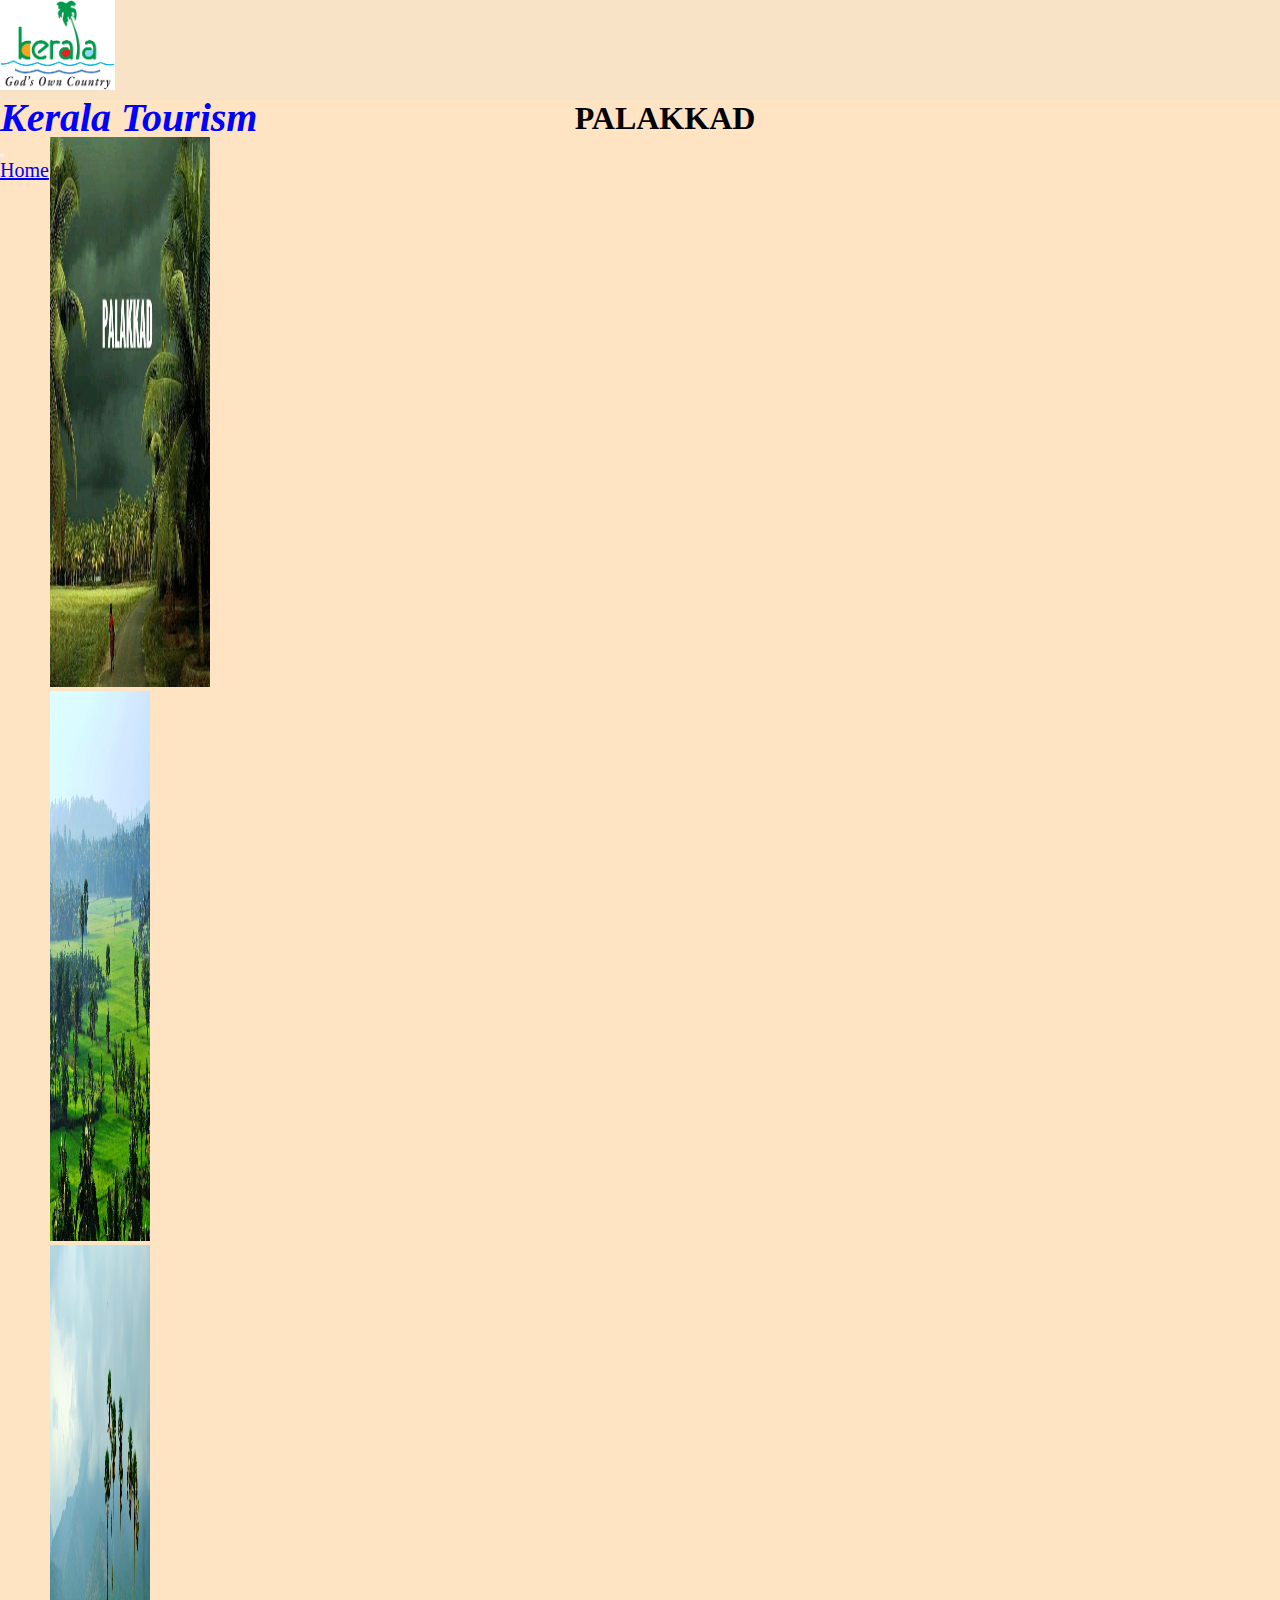
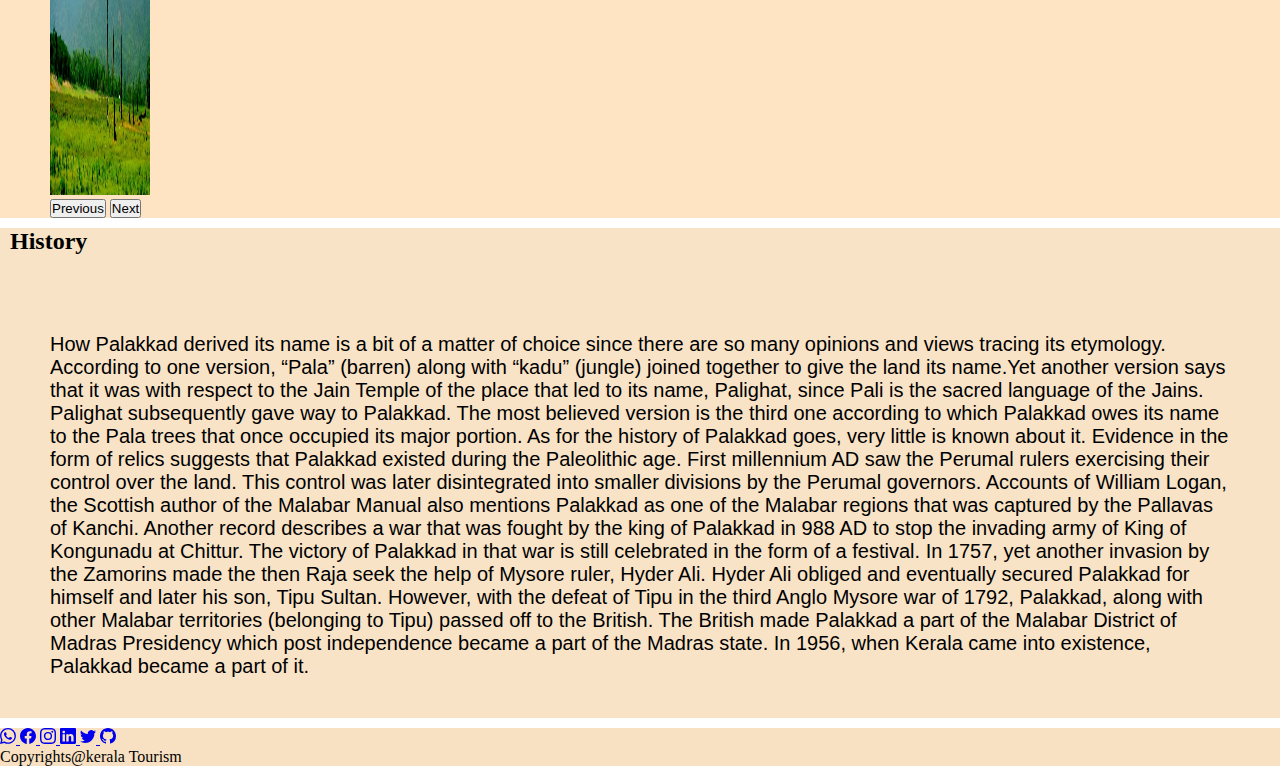
<file: palakkad.html>
<!DOCTYPE html>
<html lang="en">
<head>
    <meta charset="UTF-8">
    <meta http-equiv="X-UA-Compatible" content="IE=edge">
    <meta name="viewport" content="width=device-width, initial-scale=1.0">
    <title>Kerala Tourism</title>
    <link rel="shortcut icon" href="/img/title.png" type="image/x-icon">
    <link rel="stylesheet" href="/style.css">
<link href="https://cdn.jsdelivr.net/npm/bootstrap@5.1.3/dist/css/bootstrap.min.css" rel="stylesheet" integrity="sha384-1BmE4kWBq78iYhFldvKuhfTAU6auU8tT94WrHftjDbrCEXSU1oBoqyl2QvZ6jIW3" crossorigin="anonymous">
<script src="https://cdn.jsdelivr.net/npm/jquery@3.5.1/dist/jquery.slim.min.js" integrity="sha384-DfXdz2htPH0lsSSs5nCTpuj/zy4C+OGpamoFVy38MVBnE+IbbVYUew+OrCXaRkfj" crossorigin="anonymous"></script>
<script src="https://cdn.jsdelivr.net/npm/bootstrap@4.6.1/dist/js/bootstrap.bundle.min.js" integrity="sha384-fQybjgWLrvvRgtW6bFlB7jaZrFsaBXjsOMm/tB9LTS58ONXgqbR9W8oWht/amnpF" crossorigin="anonymous"></script>
</head>
<body>
    <!-- header -->
<div class="row">
    <nav class="navbar navbar-expand-lg navbar-light bg-light">
        <div class="container-fluid space">
            <img src="/img/download.png" class="logo" alt="">
          <h1 class="incre" href="#">Kerala Tourism</h1>
          <button class="navbar-toggler" type="button" data-bs-toggle="collapse" data-bs-target="#navbarNavAltMarkup" aria-controls="navbarNavAltMarkup" aria-expanded="false" aria-label="Toggle navigation">
            <span class="navbar-toggler-icon"></span>
          </button>
          <div class="grp">
          <div class="collapse navbar-collapse" id="navbarNavAltMarkup">
            <div class="navbar-nav">
              <a class="nav-link active ntxt" aria-current="page" href="/index.html">Home</a>
            </div>
            </div>
          </div>
        </div>
      </nav>
    </div>
      <!-- header -->

      <!-- carosel -->
      <div class="row abot">
          <h1 style="text-align: center;">PALAKKAD</h1>
      <!-- <div class="container"> -->

        <div id="carouselExampleControls" class="carousel slide" data-ride="carousel">
          <div class="carousel-inner">
            <div class="carousel-item active">
              <img src="/img/pal.jpg" class="d-block w-100 " style="width: 10em; height: 550px;" alt="...">
            </div>
            <div class="carousel-item">
              <img src="/img/pkd1.jpg" class="d-block w-100 " style="width: 100px; height: 550px;" alt="...">
            </div>
            <div class="carousel-item">
              <img src="/img/pkd3.jpg" class="d-block w-100 "  style="width: 100px; height: 550px;" alt="...">
            </div>
          </div>
         <button class="carousel-control-prev" type="button" data-target="#carouselExampleControls" data-slide="prev">
            <span class="carousel-control-prev-icon" aria-hidden="true"></span>
            <span class="sr-only">Previous</span>
          </button>
          <button class="carousel-control-next" type="button" data-target="#carouselExampleControls" data-slide="next">
            <span class="carousel-control-next-icon" aria-hidden="true"></span>
            <span class="sr-only">Next</span>
          </button>
        </div>

      <!-- </div> -->
    </div>
<!-- carosel -->
<!-- abot -->
<div class="row ">
 <h2 style="margin: 10px;"> History</h2><br>

 
 <p class="abt">How Palakkad derived its name is a bit of a matter of choice since there are so many opinions and views tracing its etymology. According to one version, “Pala” (barren) along with “kadu” (jungle) joined together to give the land its name.Yet another version says that it was with respect to the Jain Temple of the place that led to its name, Palighat, since Pali is the sacred language of the Jains. Palighat subsequently gave way to Palakkad. The most believed version is the third one according to which Palakkad owes its name to the Pala trees that once occupied its major portion. As for the history of Palakkad goes, very little is known about it. Evidence in the form of relics suggests that Palakkad existed during the Paleolithic age. First millennium AD saw the Perumal rulers exercising their control over the land. This control was later disintegrated into smaller divisions by the Perumal governors. Accounts of William Logan, the Scottish author of the Malabar Manual also mentions Palakkad as one of the Malabar regions that was captured by the Pallavas of Kanchi.

  Another record describes a war that was fought by the king of Palakkad in 988 AD to stop the invading army of King of Kongunadu at Chittur. The victory of Palakkad in that war is still celebrated in the form of a festival. In 1757, yet another invasion by the Zamorins made the then Raja seek the help of Mysore ruler, Hyder Ali. Hyder Ali obliged and eventually secured Palakkad for himself and later his son, Tipu Sultan. However, with the defeat of Tipu in the third Anglo Mysore war of 1792, Palakkad, along with other Malabar territories (belonging to Tipu) passed off to the British. The British made Palakkad a part of the Malabar District of Madras Presidency which post independence became a part of the Madras state. In 1956, when Kerala came into existence, Palakkad became a part of it.</p>

</div>

<!-- footer -->
<div class="row ">
  <footer class="bg-dark text-white ">
      <!-- <div class="container "> -->
        <div class="row ">
          <div class="col-md-12 text-center ">
            <a href="https://web.whatsapp.com/">
            <svg xmlns="http://www.w3.org/2000/svg" width="16" height="16" fill="currentColor" class="bi bi-whatsapp" viewBox="0 0 16 16">
              <path d="M13.601 2.326A7.854 7.854 0 0 0 7.994 0C3.627 0 .068 3.558.064 7.926c0 1.399.366 2.76 1.057 3.965L0 16l4.204-1.102a7.933 7.933 0 0 0 3.79.965h.004c4.368 0 7.926-3.558 7.93-7.93A7.898 7.898 0 0 0 13.6 2.326zM7.994 14.521a6.573 6.573 0 0 1-3.356-.92l-.24-.144-2.494.654.666-2.433-.156-.251a6.56 6.56 0 0 1-1.007-3.505c0-3.626 2.957-6.584 6.591-6.584a6.56 6.56 0 0 1 4.66 1.931 6.557 6.557 0 0 1 1.928 4.66c-.004 3.639-2.961 6.592-6.592 6.592zm3.615-4.934c-.197-.099-1.17-.578-1.353-.646-.182-.065-.315-.099-.445.099-.133.197-.513.646-.627.775-.114.133-.232.148-.43.05-.197-.1-.836-.308-1.592-.985-.59-.525-.985-1.175-1.103-1.372-.114-.198-.011-.304.088-.403.087-.088.197-.232.296-.346.1-.114.133-.198.198-.33.065-.134.034-.248-.015-.347-.05-.099-.445-1.076-.612-1.47-.16-.389-.323-.335-.445-.34-.114-.007-.247-.007-.38-.007a.729.729 0 0 0-.529.247c-.182.198-.691.677-.691 1.654 0 .977.71 1.916.81 2.049.098.133 1.394 2.132 3.383 2.992.47.205.84.326 1.129.418.475.152.904.129 1.246.08.38-.058 1.171-.48 1.338-.943.164-.464.164-.86.114-.943-.049-.084-.182-.133-.38-.232z"/>
            </svg>
          </a>
          <a href="https://www.facebook.com/">
            <svg xmlns="http://www.w3.org/2000/svg" width="16" height="16" fill="currentColor" class="bi bi-facebook" viewBox="0 0 16 16">
              <path d="M16 8.049c0-4.446-3.582-8.05-8-8.05C3.58 0-.002 3.603-.002 8.05c0 4.017 2.926 7.347 6.75 7.951v-5.625h-2.03V8.05H6.75V6.275c0-2.017 1.195-3.131 3.022-3.131.876 0 1.791.157 1.791.157v1.98h-1.009c-.993 0-1.303.621-1.303 1.258v1.51h2.218l-.354 2.326H9.25V16c3.824-.604 6.75-3.934 6.75-7.951z"/>
            </svg>
          </a>
          <a href="https://www.instagram.com/">
            <svg xmlns="http://www.w3.org/2000/svg" width="16" height="16" fill="currentColor" class="bi bi-instagram" viewBox="0 0 16 16">
              <path d="M8 0C5.829 0 5.556.01 4.703.048 3.85.088 3.269.222 2.76.42a3.917 3.917 0 0 0-1.417.923A3.927 3.927 0 0 0 .42 2.76C.222 3.268.087 3.85.048 4.7.01 5.555 0 5.827 0 8.001c0 2.172.01 2.444.048 3.297.04.852.174 1.433.372 1.942.205.526.478.972.923 1.417.444.445.89.719 1.416.923.51.198 1.09.333 1.942.372C5.555 15.99 5.827 16 8 16s2.444-.01 3.298-.048c.851-.04 1.434-.174 1.943-.372a3.916 3.916 0 0 0 1.416-.923c.445-.445.718-.891.923-1.417.197-.509.332-1.09.372-1.942C15.99 10.445 16 10.173 16 8s-.01-2.445-.048-3.299c-.04-.851-.175-1.433-.372-1.941a3.926 3.926 0 0 0-.923-1.417A3.911 3.911 0 0 0 13.24.42c-.51-.198-1.092-.333-1.943-.372C10.443.01 10.172 0 7.998 0h.003zm-.717 1.442h.718c2.136 0 2.389.007 3.232.046.78.035 1.204.166 1.486.275.373.145.64.319.92.599.28.28.453.546.598.92.11.281.24.705.275 1.485.039.843.047 1.096.047 3.231s-.008 2.389-.047 3.232c-.035.78-.166 1.203-.275 1.485a2.47 2.47 0 0 1-.599.919c-.28.28-.546.453-.92.598-.28.11-.704.24-1.485.276-.843.038-1.096.047-3.232.047s-2.39-.009-3.233-.047c-.78-.036-1.203-.166-1.485-.276a2.478 2.478 0 0 1-.92-.598 2.48 2.48 0 0 1-.6-.92c-.109-.281-.24-.705-.275-1.485-.038-.843-.046-1.096-.046-3.233 0-2.136.008-2.388.046-3.231.036-.78.166-1.204.276-1.486.145-.373.319-.64.599-.92.28-.28.546-.453.92-.598.282-.11.705-.24 1.485-.276.738-.034 1.024-.044 2.515-.045v.002zm4.988 1.328a.96.96 0 1 0 0 1.92.96.96 0 0 0 0-1.92zm-4.27 1.122a4.109 4.109 0 1 0 0 8.217 4.109 4.109 0 0 0 0-8.217zm0 1.441a2.667 2.667 0 1 1 0 5.334 2.667 2.667 0 0 1 0-5.334z"/>
            </svg>
          </a>
          <a href="https://www.linkedin.com/signup">
            <svg xmlns="http://www.w3.org/2000/svg" width="16" height="16" fill="currentColor" class="bi bi-linkedin" viewBox="0 0 16 16">
              <path d="M0 1.146C0 .513.526 0 1.175 0h13.65C15.474 0 16 .513 16 1.146v13.708c0 .633-.526 1.146-1.175 1.146H1.175C.526 16 0 15.487 0 14.854V1.146zm4.943 12.248V6.169H2.542v7.225h2.401zm-1.2-8.212c.837 0 1.358-.554 1.358-1.248-.015-.709-.52-1.248-1.342-1.248-.822 0-1.359.54-1.359 1.248 0 .694.521 1.248 1.327 1.248h.016zm4.908 8.212V9.359c0-.216.016-.432.08-.586.173-.431.568-.878 1.232-.878.869 0 1.216.662 1.216 1.634v3.865h2.401V9.25c0-2.22-1.184-3.252-2.764-3.252-1.274 0-1.845.7-2.165 1.193v.025h-.016a5.54 5.54 0 0 1 .016-.025V6.169h-2.4c.03.678 0 7.225 0 7.225h2.4z"/>
            </svg>
          </a>
          <a href="https://twitter.com/login?lang=en">
            <svg xmlns="http://www.w3.org/2000/svg" width="16" height="16" fill="currentColor" class="bi bi-twitter" viewBox="0 0 16 16">
              <path d="M5.026 15c6.038 0 9.341-5.003 9.341-9.334 0-.14 0-.282-.006-.422A6.685 6.685 0 0 0 16 3.542a6.658 6.658 0 0 1-1.889.518 3.301 3.301 0 0 0 1.447-1.817 6.533 6.533 0 0 1-2.087.793A3.286 3.286 0 0 0 7.875 6.03a9.325 9.325 0 0 1-6.767-3.429 3.289 3.289 0 0 0 1.018 4.382A3.323 3.323 0 0 1 .64 6.575v.045a3.288 3.288 0 0 0 2.632 3.218 3.203 3.203 0 0 1-.865.115 3.23 3.23 0 0 1-.614-.057 3.283 3.283 0 0 0 3.067 2.277A6.588 6.588 0 0 1 .78 13.58a6.32 6.32 0 0 1-.78-.045A9.344 9.344 0 0 0 5.026 15z"/>
            </svg>
          </a>
          <a href="https://github.com/">
            <svg xmlns="http://www.w3.org/2000/svg" width="16" height="16" fill="currentColor" class="bi bi-github" viewBox="0 0 16 16">
              <path d="M8 0C3.58 0 0 3.58 0 8c0 3.54 2.29 6.53 5.47 7.59.4.07.55-.17.55-.38 0-.19-.01-.82-.01-1.49-2.01.37-2.53-.49-2.69-.94-.09-.23-.48-.94-.82-1.13-.28-.15-.68-.52-.01-.53.63-.01 1.08.58 1.23.82.72 1.21 1.87.87 2.33.66.07-.52.28-.87.51-1.07-1.78-.2-3.64-.89-3.64-3.95 0-.87.31-1.59.82-2.15-.08-.2-.36-1.02.08-2.12 0 0 .67-.21 2.2.82.64-.18 1.32-.27 2-.27.68 0 1.36.09 2 .27 1.53-1.04 2.2-.82 2.2-.82.44 1.1.16 1.92.08 2.12.51.56.82 1.27.82 2.15 0 3.07-1.87 3.75-3.65 3.95.29.25.54.73.54 1.48 0 1.07-.01 1.93-.01 2.2 0 .21.15.46.55.38A8.012 8.012 0 0 0 16 8c0-4.42-3.58-8-8-8z"/>
            </svg>
          </a>
            <p>Copyrights@kerala Tourism</p>
          </div>
        </div>
      <!-- </div> -->
    </footer>
  </div>
    




    <script src="https://code.jquery.com/jquery-3.2.1.slim.min.js" integrity="sha384-KJ3o2DKtIkvYIK3UENzmM7KCkRr/rE9/Qpg6aAZGJwFDMVNA/GpGFF93hXpG5KkN" crossorigin="anonymous"></script>
<script src="https://cdnjs.cloudflare.com/ajax/libs/popper.js/1.12.9/umd/popper.min.js" integrity="sha384-ApNbgh9B+Y1QKtv3Rn7W3mgPxhU9K/ScQsAP7hUibX39j7fakFPskvXusvfa0b4Q" crossorigin="anonymous"></script>
<script src="https://maxcdn.bootstrapcdn.com/bootstrap/4.0.0/js/bootstrap.min.js" integrity="sha384-JZR6Spejh4U02d8jOt6vLEHfe/JQGiRRSQQxSfFWpi1MquVdAyjUar5+76PVCmYl" crossorigin="anonymous"></script>
</body>
</html>
</file>
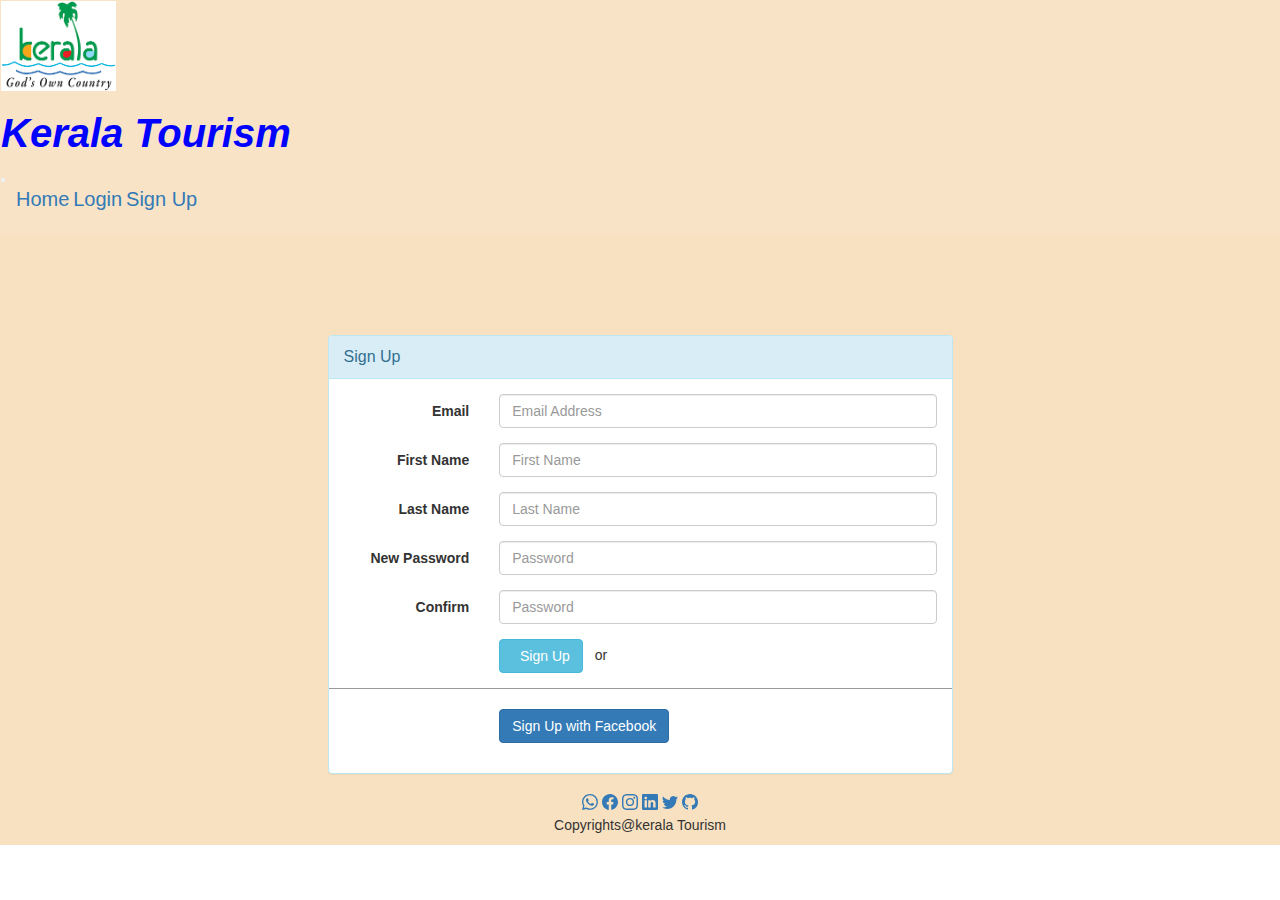
<file: sign.html>
<!DOCTYPE html>
<html lang="en">
<head>
    <meta charset="UTF-8">
    <meta http-equiv="X-UA-Compatible" content="IE=edge">
    <meta name="viewport" content="width=device-width, initial-scale=1.0">
    <title>signup</title>
    <link rel="shortcut icon" href="/img/title.png" type="image/x-icon">
    <link rel="stylesheet" href="/style.css">
<link href="https://cdn.jsdelivr.net/npm/bootstrap@5.1.3/dist/css/bootstrap.min.css" rel="stylesheet" integrity="sha384-1BmE4kWBq78iYhFldvKuhfTAU6auU8tT94WrHftjDbrCEXSU1oBoqyl2QvZ6jIW3" crossorigin="anonymous">
<link href="//netdna.bootstrapcdn.com/bootstrap/3.1.0/css/bootstrap.min.css" rel="stylesheet" id="bootstrap-css">
<!-- <script src="//netdna.bootstrapcdn.com/bootstrap/3.1.0/js/bootstrap.min.js"></script> -->
</head>
<body>
    <!-- header -->
<div class="row ">
    <nav class="navbar navbar-expand-lg navbar-light bg-light ">
        <div class="container-fluid space">
            <img src="/img/download.png" class="logo" alt="">
          <h1 class="incre" href="#">Kerala Tourism</h1>
          <button class="navbar-toggler" type="button" data-bs-toggle="collapse" data-bs-target="#navbarNavAltMarkup" aria-controls="navbarNavAltMarkup" aria-expanded="false" aria-label="Toggle navigation">
            <span class="navbar-toggler-icon"></span>
          </button>
          <div class="grp">
          <div class="collapse navbar-collapse" id="navbarNavAltMarkup">
            <div class="navbar-nav">
              <a class="nav-link  ntxt" aria-current="page" href="/index.html">Home</a>
              <a class="nav-link ntxt" href="/login.html">Login</a>
              <a class="nav-link active ntxt" href="/sign.html">Sign Up</a>
            </div>
            </div>
          </div>
        </div>
      </nav>
    </div>
      <!-- header -->
      <!-- signup -->
      <div class="row ">
      <!-- <div class="container"> -->
        <div id="signupbox" style="margin-top:100px;" class=" col-md-6 col-md-offset-3 col-sm-8 col-sm-offset-2">
                     <div class="panel panel-info">
                        <div class="panel-heading">
                            <div class="panel-title">Sign Up</div>
                        </div>
                        <div class="panel-body" >
                            <form id="signupform" class="form-horizontal" role="form">    

                                  
                                <div class="form-group">
                                    <label for="email" class="col-md-3 control-label">Email</label>
                                    <div class="col-md-9">
                                        <input type="text" class="form-control" name="email" placeholder="Email Address">
                                    </div>
                                </div>
                                    
                                <div class="form-group">
                                    <label for="firstname" class="col-md-3 control-label">First Name</label>
                                    <div class="col-md-9">
                                        <input type="text" class="form-control" name="firstname" placeholder="First Name">
                                    </div>
                                </div>
                                <div class="form-group">
                                    <label for="lastname" class="col-md-3 control-label">Last Name</label>
                                    <div class="col-md-9">
                                        <input type="text" class="form-control" name="lastname" placeholder="Last Name">
                                    </div>
                                </div>
                                <div class="form-group">
                                    <label for="password" class="col-md-3 control-label">New Password</label>
                                    <div class="col-md-9">
                                        <input type="password" class="form-control" name="passwd" placeholder="Password">
                                    </div>
                                </div>
                                <div class="form-group">
                                    <label for="password" class="col-md-3 control-label">Confirm </label>
                                    <div class="col-md-9">
                                        <input type="password" class="form-control" name="passwd" placeholder="Password">
                                    </div>
                                </div>

                                <div class="form-group">
                                    <!-- Button -->                                        
                                    <div class="col-md-offset-3 col-md-9">
                                        <button id="btn-signup" type="button" class="btn btn-info"><i class="icon-hand-right"></i> &nbsp Sign Up</button>
                                        <span style="margin-left:8px;">or</span>  
                                    </div>
                                </div>
                                
                                <div style="border-top: 1px solid #999; padding-top:20px"  class="form-group">
                                    
                                    <div class="col-md-offset-3 col-md-9">
                                        <button id="btn-fbsignup" type="button" class="btn btn-primary"><i class="icon-facebook"></i>Sign Up with Facebook</button>
                                    </div>                                           
                                        
                                </div>
                                                                                               
                            </form>
                         </div>
                    </div>                  
         </div> 
    <!-- </div> -->
    

    <!--sign  -->
   <!-- footer -->
<div class="row ">
  <footer class="bg-dark text-white ">
      <!-- <div class="container "> -->
        <div class="row pt-5">
          <div class="col-md-12 text-center pt-5">
            <a href="https://web.whatsapp.com/">
            <svg xmlns="http://www.w3.org/2000/svg" width="16" height="16" fill="currentColor" class="bi bi-whatsapp" viewBox="0 0 16 16">
              <path d="M13.601 2.326A7.854 7.854 0 0 0 7.994 0C3.627 0 .068 3.558.064 7.926c0 1.399.366 2.76 1.057 3.965L0 16l4.204-1.102a7.933 7.933 0 0 0 3.79.965h.004c4.368 0 7.926-3.558 7.93-7.93A7.898 7.898 0 0 0 13.6 2.326zM7.994 14.521a6.573 6.573 0 0 1-3.356-.92l-.24-.144-2.494.654.666-2.433-.156-.251a6.56 6.56 0 0 1-1.007-3.505c0-3.626 2.957-6.584 6.591-6.584a6.56 6.56 0 0 1 4.66 1.931 6.557 6.557 0 0 1 1.928 4.66c-.004 3.639-2.961 6.592-6.592 6.592zm3.615-4.934c-.197-.099-1.17-.578-1.353-.646-.182-.065-.315-.099-.445.099-.133.197-.513.646-.627.775-.114.133-.232.148-.43.05-.197-.1-.836-.308-1.592-.985-.59-.525-.985-1.175-1.103-1.372-.114-.198-.011-.304.088-.403.087-.088.197-.232.296-.346.1-.114.133-.198.198-.33.065-.134.034-.248-.015-.347-.05-.099-.445-1.076-.612-1.47-.16-.389-.323-.335-.445-.34-.114-.007-.247-.007-.38-.007a.729.729 0 0 0-.529.247c-.182.198-.691.677-.691 1.654 0 .977.71 1.916.81 2.049.098.133 1.394 2.132 3.383 2.992.47.205.84.326 1.129.418.475.152.904.129 1.246.08.38-.058 1.171-.48 1.338-.943.164-.464.164-.86.114-.943-.049-.084-.182-.133-.38-.232z"/>
            </svg>
          </a>
          <a href="https://www.facebook.com/">
            <svg xmlns="http://www.w3.org/2000/svg" width="16" height="16" fill="currentColor" class="bi bi-facebook" viewBox="0 0 16 16">
              <path d="M16 8.049c0-4.446-3.582-8.05-8-8.05C3.58 0-.002 3.603-.002 8.05c0 4.017 2.926 7.347 6.75 7.951v-5.625h-2.03V8.05H6.75V6.275c0-2.017 1.195-3.131 3.022-3.131.876 0 1.791.157 1.791.157v1.98h-1.009c-.993 0-1.303.621-1.303 1.258v1.51h2.218l-.354 2.326H9.25V16c3.824-.604 6.75-3.934 6.75-7.951z"/>
            </svg>
          </a>
          <a href="https://www.instagram.com/">
            <svg xmlns="http://www.w3.org/2000/svg" width="16" height="16" fill="currentColor" class="bi bi-instagram" viewBox="0 0 16 16">
              <path d="M8 0C5.829 0 5.556.01 4.703.048 3.85.088 3.269.222 2.76.42a3.917 3.917 0 0 0-1.417.923A3.927 3.927 0 0 0 .42 2.76C.222 3.268.087 3.85.048 4.7.01 5.555 0 5.827 0 8.001c0 2.172.01 2.444.048 3.297.04.852.174 1.433.372 1.942.205.526.478.972.923 1.417.444.445.89.719 1.416.923.51.198 1.09.333 1.942.372C5.555 15.99 5.827 16 8 16s2.444-.01 3.298-.048c.851-.04 1.434-.174 1.943-.372a3.916 3.916 0 0 0 1.416-.923c.445-.445.718-.891.923-1.417.197-.509.332-1.09.372-1.942C15.99 10.445 16 10.173 16 8s-.01-2.445-.048-3.299c-.04-.851-.175-1.433-.372-1.941a3.926 3.926 0 0 0-.923-1.417A3.911 3.911 0 0 0 13.24.42c-.51-.198-1.092-.333-1.943-.372C10.443.01 10.172 0 7.998 0h.003zm-.717 1.442h.718c2.136 0 2.389.007 3.232.046.78.035 1.204.166 1.486.275.373.145.64.319.92.599.28.28.453.546.598.92.11.281.24.705.275 1.485.039.843.047 1.096.047 3.231s-.008 2.389-.047 3.232c-.035.78-.166 1.203-.275 1.485a2.47 2.47 0 0 1-.599.919c-.28.28-.546.453-.92.598-.28.11-.704.24-1.485.276-.843.038-1.096.047-3.232.047s-2.39-.009-3.233-.047c-.78-.036-1.203-.166-1.485-.276a2.478 2.478 0 0 1-.92-.598 2.48 2.48 0 0 1-.6-.92c-.109-.281-.24-.705-.275-1.485-.038-.843-.046-1.096-.046-3.233 0-2.136.008-2.388.046-3.231.036-.78.166-1.204.276-1.486.145-.373.319-.64.599-.92.28-.28.546-.453.92-.598.282-.11.705-.24 1.485-.276.738-.034 1.024-.044 2.515-.045v.002zm4.988 1.328a.96.96 0 1 0 0 1.92.96.96 0 0 0 0-1.92zm-4.27 1.122a4.109 4.109 0 1 0 0 8.217 4.109 4.109 0 0 0 0-8.217zm0 1.441a2.667 2.667 0 1 1 0 5.334 2.667 2.667 0 0 1 0-5.334z"/>
            </svg>
          </a>
          <a href="https://www.linkedin.com/signup">
            <svg xmlns="http://www.w3.org/2000/svg" width="16" height="16" fill="currentColor" class="bi bi-linkedin" viewBox="0 0 16 16">
              <path d="M0 1.146C0 .513.526 0 1.175 0h13.65C15.474 0 16 .513 16 1.146v13.708c0 .633-.526 1.146-1.175 1.146H1.175C.526 16 0 15.487 0 14.854V1.146zm4.943 12.248V6.169H2.542v7.225h2.401zm-1.2-8.212c.837 0 1.358-.554 1.358-1.248-.015-.709-.52-1.248-1.342-1.248-.822 0-1.359.54-1.359 1.248 0 .694.521 1.248 1.327 1.248h.016zm4.908 8.212V9.359c0-.216.016-.432.08-.586.173-.431.568-.878 1.232-.878.869 0 1.216.662 1.216 1.634v3.865h2.401V9.25c0-2.22-1.184-3.252-2.764-3.252-1.274 0-1.845.7-2.165 1.193v.025h-.016a5.54 5.54 0 0 1 .016-.025V6.169h-2.4c.03.678 0 7.225 0 7.225h2.4z"/>
            </svg>
          </a>
          <a href="https://twitter.com/login?lang=en">
            <svg xmlns="http://www.w3.org/2000/svg" width="16" height="16" fill="currentColor" class="bi bi-twitter" viewBox="0 0 16 16">
              <path d="M5.026 15c6.038 0 9.341-5.003 9.341-9.334 0-.14 0-.282-.006-.422A6.685 6.685 0 0 0 16 3.542a6.658 6.658 0 0 1-1.889.518 3.301 3.301 0 0 0 1.447-1.817 6.533 6.533 0 0 1-2.087.793A3.286 3.286 0 0 0 7.875 6.03a9.325 9.325 0 0 1-6.767-3.429 3.289 3.289 0 0 0 1.018 4.382A3.323 3.323 0 0 1 .64 6.575v.045a3.288 3.288 0 0 0 2.632 3.218 3.203 3.203 0 0 1-.865.115 3.23 3.23 0 0 1-.614-.057 3.283 3.283 0 0 0 3.067 2.277A6.588 6.588 0 0 1 .78 13.58a6.32 6.32 0 0 1-.78-.045A9.344 9.344 0 0 0 5.026 15z"/>
            </svg>
          </a>
          <a href="https://github.com/">
            <svg xmlns="http://www.w3.org/2000/svg" width="16" height="16" fill="currentColor" class="bi bi-github" viewBox="0 0 16 16">
              <path d="M8 0C3.58 0 0 3.58 0 8c0 3.54 2.29 6.53 5.47 7.59.4.07.55-.17.55-.38 0-.19-.01-.82-.01-1.49-2.01.37-2.53-.49-2.69-.94-.09-.23-.48-.94-.82-1.13-.28-.15-.68-.52-.01-.53.63-.01 1.08.58 1.23.82.72 1.21 1.87.87 2.33.66.07-.52.28-.87.51-1.07-1.78-.2-3.64-.89-3.64-3.95 0-.87.31-1.59.82-2.15-.08-.2-.36-1.02.08-2.12 0 0 .67-.21 2.2.82.64-.18 1.32-.27 2-.27.68 0 1.36.09 2 .27 1.53-1.04 2.2-.82 2.2-.82.44 1.1.16 1.92.08 2.12.51.56.82 1.27.82 2.15 0 3.07-1.87 3.75-3.65 3.95.29.25.54.73.54 1.48 0 1.07-.01 1.93-.01 2.2 0 .21.15.46.55.38A8.012 8.012 0 0 0 16 8c0-4.42-3.58-8-8-8z"/>
            </svg>
          </a>
            <p>Copyrights@kerala Tourism</p>
          </div>
        </div>
      <!-- </div> -->
    </footer>
  </div>
    




    <script src="https://code.jquery.com/jquery-3.2.1.slim.min.js" integrity="sha384-KJ3o2DKtIkvYIK3UENzmM7KCkRr/rE9/Qpg6aAZGJwFDMVNA/GpGFF93hXpG5KkN" crossorigin="anonymous"></script>
<script src="https://cdnjs.cloudflare.com/ajax/libs/popper.js/1.12.9/umd/popper.min.js" integrity="sha384-ApNbgh9B+Y1QKtv3Rn7W3mgPxhU9K/ScQsAP7hUibX39j7fakFPskvXusvfa0b4Q" crossorigin="anonymous"></script>
<script src="https://maxcdn.bootstrapcdn.com/bootstrap/4.0.0/js/bootstrap.min.js" integrity="sha384-JZR6Spejh4U02d8jOt6vLEHfe/JQGiRRSQQxSfFWpi1MquVdAyjUar5+76PVCmYl" crossorigin="anonymous"></script>
</body>
</html>
</file>
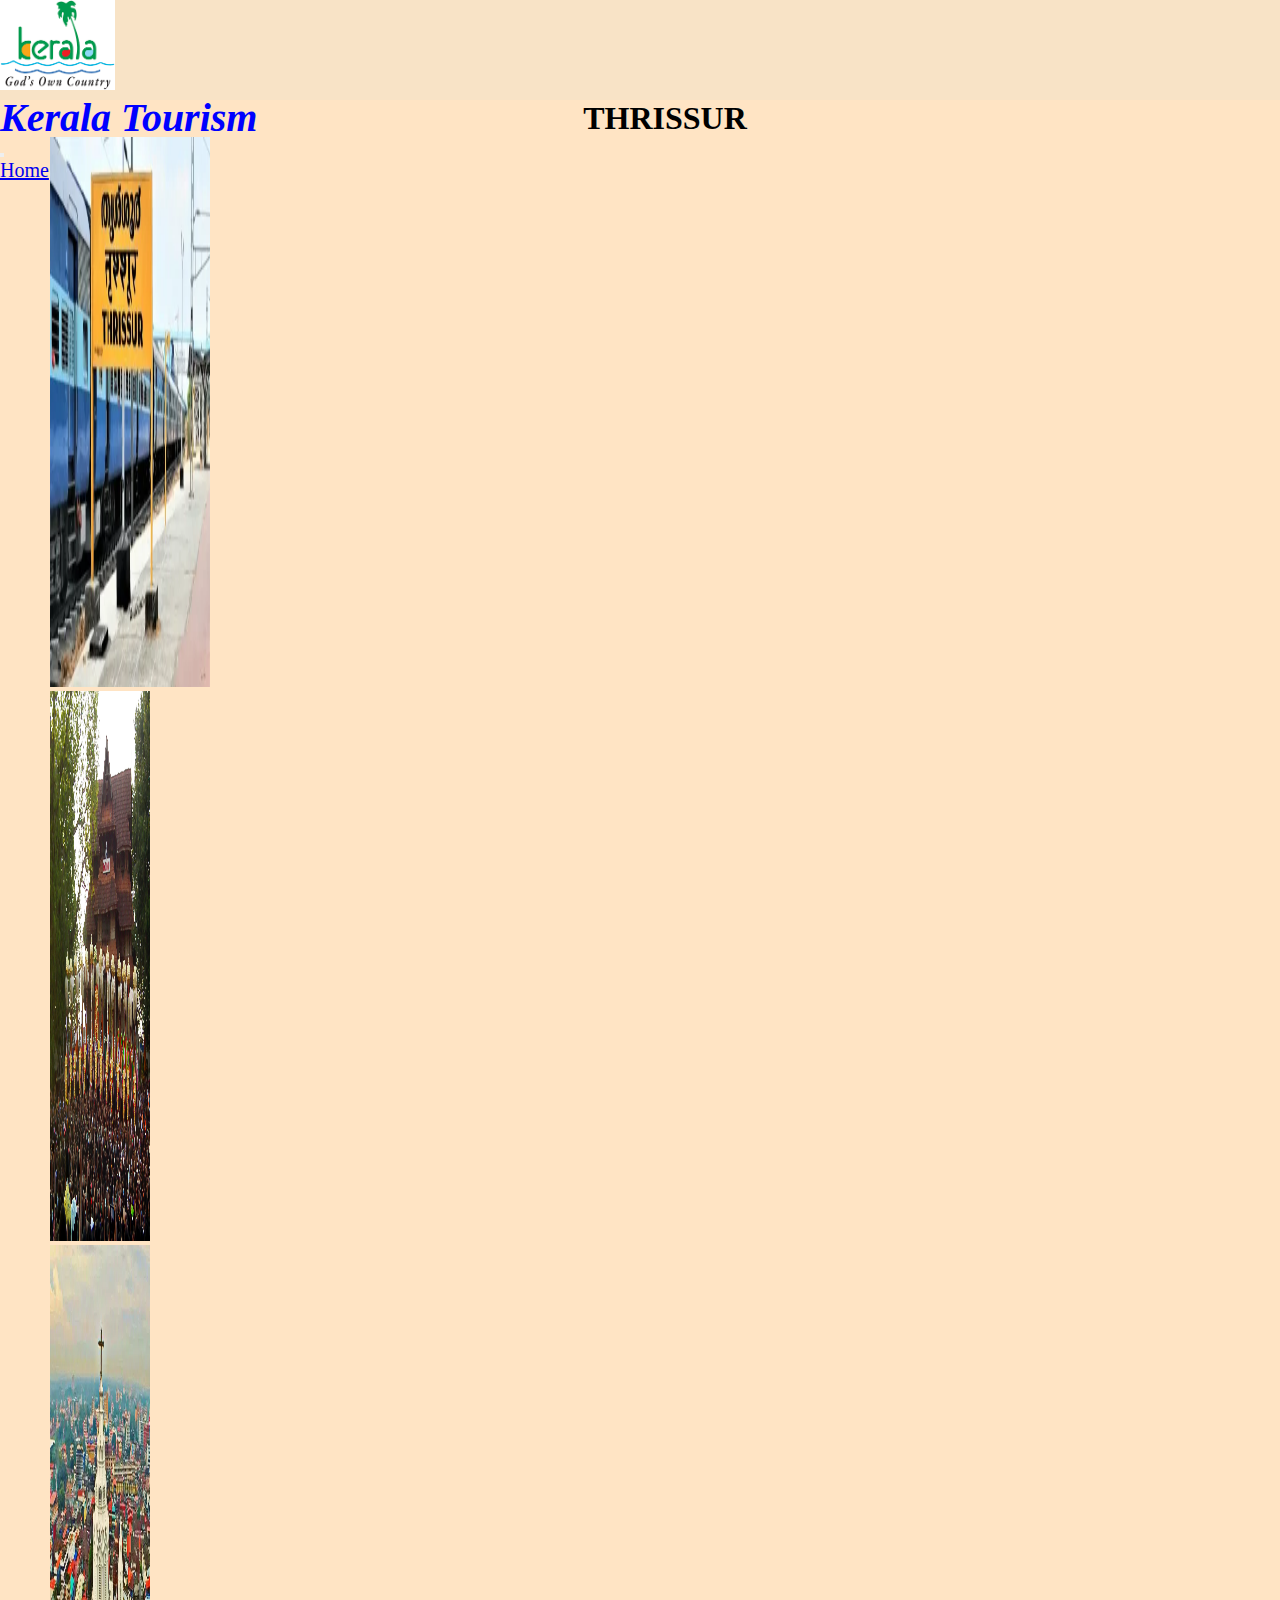
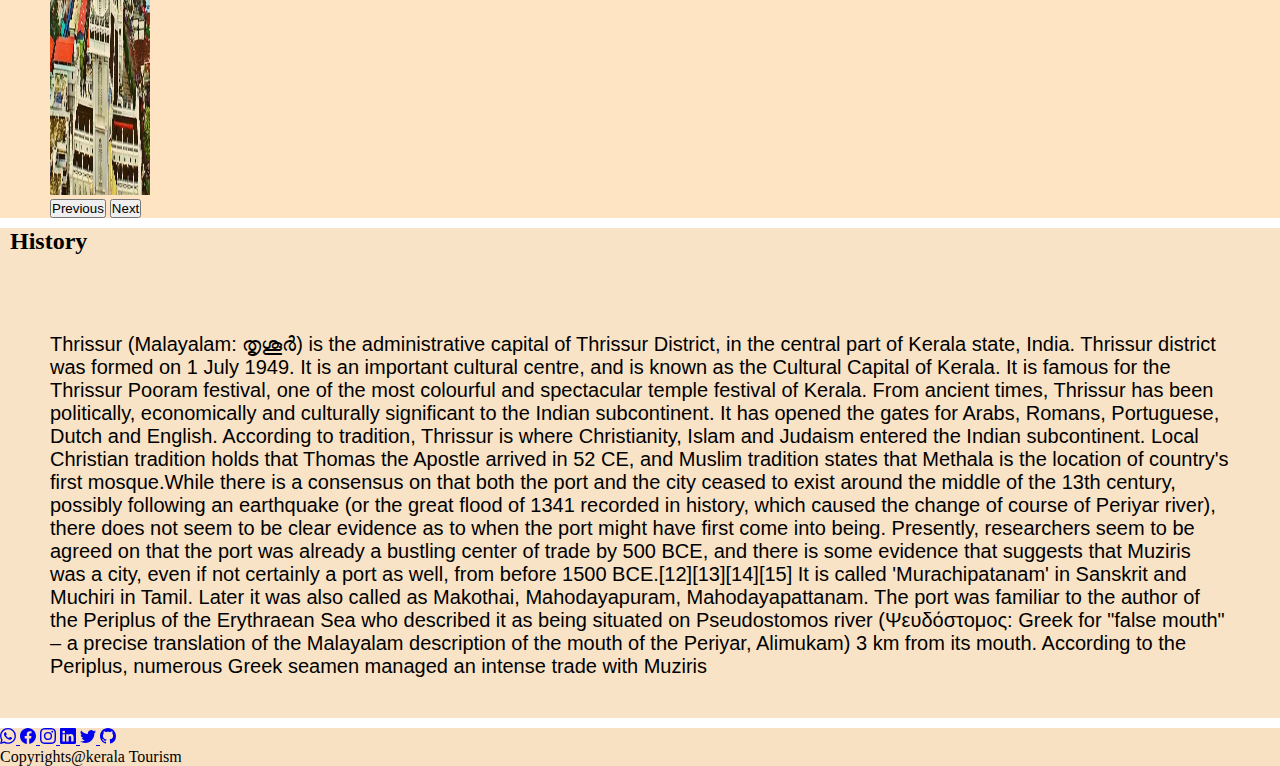
<file: thrissr.html>
<!DOCTYPE html>
<html lang="en">
<head>
    <meta charset="UTF-8">
    <meta http-equiv="X-UA-Compatible" content="IE=edge">
    <meta name="viewport" content="width=device-width, initial-scale=1.0">
    <title>Kerala Tourism</title>
    <link rel="shortcut icon" href="/img/title.png" type="image/x-icon">
    <link rel="stylesheet" href="/style.css">
<link href="https://cdn.jsdelivr.net/npm/bootstrap@5.1.3/dist/css/bootstrap.min.css" rel="stylesheet" integrity="sha384-1BmE4kWBq78iYhFldvKuhfTAU6auU8tT94WrHftjDbrCEXSU1oBoqyl2QvZ6jIW3" crossorigin="anonymous">
<script src="https://cdn.jsdelivr.net/npm/jquery@3.5.1/dist/jquery.slim.min.js" integrity="sha384-DfXdz2htPH0lsSSs5nCTpuj/zy4C+OGpamoFVy38MVBnE+IbbVYUew+OrCXaRkfj" crossorigin="anonymous"></script>
<script src="https://cdn.jsdelivr.net/npm/bootstrap@4.6.1/dist/js/bootstrap.bundle.min.js" integrity="sha384-fQybjgWLrvvRgtW6bFlB7jaZrFsaBXjsOMm/tB9LTS58ONXgqbR9W8oWht/amnpF" crossorigin="anonymous"></script>
</head>
<body>
    <!-- header -->
<div class="row">
    <nav class="navbar navbar-expand-lg navbar-light bg-light">
        <div class="container-fluid space">
            <img src="/img/download.png" class="logo" alt="">
          <h1 class="incre" href="#">Kerala Tourism</h1>
          <button class="navbar-toggler" type="button" data-bs-toggle="collapse" data-bs-target="#navbarNavAltMarkup" aria-controls="navbarNavAltMarkup" aria-expanded="false" aria-label="Toggle navigation">
            <span class="navbar-toggler-icon"></span>
          </button>
          <div class="grp">
          <div class="collapse navbar-collapse" id="navbarNavAltMarkup">
            <div class="navbar-nav">
              <a class="nav-link active ntxt" aria-current="page" href="/index.html">Home</a>
            </div>
            </div>
          </div>
        </div>
      </nav>
    </div>
      <!-- header -->

      <!-- carosel -->
      <div class="row abot">
          <h1 style="text-align: center;">THRISSUR</h1>
      <!-- <div class="container"> -->

        <div id="carouselExampleControls" class="carousel slide" data-ride="carousel">
          <div class="carousel-inner">
            <div class="carousel-item active">
              <img src="/img/thris.webp" class="d-block w-100 " style="width: 10em; height: 550px;" alt="...">
            </div>
            <div class="carousel-item">
              <img src="/img/thr1.jfif" class="d-block w-100 " style="width: 100px; height: 550px;" alt="...">
            </div>
            <div class="carousel-item">
              <img src="/img/thr3.webp" class="d-block w-100 "  style="width: 100px; height: 550px;" alt="...">
            </div>
          </div>
         <button class="carousel-control-prev" type="button" data-target="#carouselExampleControls" data-slide="prev">
            <span class="carousel-control-prev-icon" aria-hidden="true"></span>
            <span class="sr-only">Previous</span>
          </button>
          <button class="carousel-control-next" type="button" data-target="#carouselExampleControls" data-slide="next">
            <span class="carousel-control-next-icon" aria-hidden="true"></span>
            <span class="sr-only">Next</span>
          </button>
        </div>

      <!-- </div> -->
    </div>
<!-- carosel -->
<!-- abot -->
<div class="row ">
 <h2 style="margin: 10px;"> History</h2><br>

 
 <p class="abt">Thrissur (Malayalam: തൃശൂർ) is the administrative capital of Thrissur District, in the central part of Kerala state, India. Thrissur district was formed on 1 July 1949. It is an important cultural centre, and is known as the Cultural Capital of Kerala. It is famous for the Thrissur Pooram festival, one of the most colourful and spectacular temple festival of Kerala. From ancient times, Thrissur has been politically, economically and culturally significant to the Indian subcontinent. It has opened the gates for Arabs, Romans, Portuguese, Dutch and English. According to tradition, Thrissur is where Christianity, Islam and Judaism entered the Indian subcontinent. Local Christian tradition holds that Thomas the Apostle arrived in 52 CE, and Muslim tradition states that Methala is the location of country's first mosque.While there is a consensus on that both the port and the city ceased to exist around the middle of the 13th century, possibly following an earthquake (or the great flood of 1341 recorded in history, which caused the change of course of Periyar river), there does not seem to be clear evidence as to when the port might have first come into being. Presently, researchers seem to be agreed on that the port was already a bustling center of trade by 500 BCE, and there is some evidence that suggests that Muziris was a city, even if not certainly a port as well, from before 1500 BCE.[12][13][14][15]

  It is called 'Murachipatanam' in Sanskrit and Muchiri in Tamil. Later it was also called as Makothai, Mahodayapuram, Mahodayapattanam. The port was familiar to the author of the Periplus of the Erythraean Sea who described it as being situated on Pseudostomos river (Ψευδόστομος: Greek for "false mouth" – a precise translation of the Malayalam description of the mouth of the Periyar, Alimukam) 3 km from its mouth. According to the Periplus, numerous Greek seamen managed an intense trade with Muziris</p>

</div>

<!-- footer -->
<div class="row ">
  <footer class="bg-dark text-white ">
      <!-- <div class="container "> -->
        <div class="row ">
          <div class="col-md-12 text-center ">
            <a href="https://web.whatsapp.com/">
            <svg xmlns="http://www.w3.org/2000/svg" width="16" height="16" fill="currentColor" class="bi bi-whatsapp" viewBox="0 0 16 16">
              <path d="M13.601 2.326A7.854 7.854 0 0 0 7.994 0C3.627 0 .068 3.558.064 7.926c0 1.399.366 2.76 1.057 3.965L0 16l4.204-1.102a7.933 7.933 0 0 0 3.79.965h.004c4.368 0 7.926-3.558 7.93-7.93A7.898 7.898 0 0 0 13.6 2.326zM7.994 14.521a6.573 6.573 0 0 1-3.356-.92l-.24-.144-2.494.654.666-2.433-.156-.251a6.56 6.56 0 0 1-1.007-3.505c0-3.626 2.957-6.584 6.591-6.584a6.56 6.56 0 0 1 4.66 1.931 6.557 6.557 0 0 1 1.928 4.66c-.004 3.639-2.961 6.592-6.592 6.592zm3.615-4.934c-.197-.099-1.17-.578-1.353-.646-.182-.065-.315-.099-.445.099-.133.197-.513.646-.627.775-.114.133-.232.148-.43.05-.197-.1-.836-.308-1.592-.985-.59-.525-.985-1.175-1.103-1.372-.114-.198-.011-.304.088-.403.087-.088.197-.232.296-.346.1-.114.133-.198.198-.33.065-.134.034-.248-.015-.347-.05-.099-.445-1.076-.612-1.47-.16-.389-.323-.335-.445-.34-.114-.007-.247-.007-.38-.007a.729.729 0 0 0-.529.247c-.182.198-.691.677-.691 1.654 0 .977.71 1.916.81 2.049.098.133 1.394 2.132 3.383 2.992.47.205.84.326 1.129.418.475.152.904.129 1.246.08.38-.058 1.171-.48 1.338-.943.164-.464.164-.86.114-.943-.049-.084-.182-.133-.38-.232z"/>
            </svg>
          </a>
          <a href="https://www.facebook.com/">
            <svg xmlns="http://www.w3.org/2000/svg" width="16" height="16" fill="currentColor" class="bi bi-facebook" viewBox="0 0 16 16">
              <path d="M16 8.049c0-4.446-3.582-8.05-8-8.05C3.58 0-.002 3.603-.002 8.05c0 4.017 2.926 7.347 6.75 7.951v-5.625h-2.03V8.05H6.75V6.275c0-2.017 1.195-3.131 3.022-3.131.876 0 1.791.157 1.791.157v1.98h-1.009c-.993 0-1.303.621-1.303 1.258v1.51h2.218l-.354 2.326H9.25V16c3.824-.604 6.75-3.934 6.75-7.951z"/>
            </svg>
          </a>
          <a href="https://www.instagram.com/">
            <svg xmlns="http://www.w3.org/2000/svg" width="16" height="16" fill="currentColor" class="bi bi-instagram" viewBox="0 0 16 16">
              <path d="M8 0C5.829 0 5.556.01 4.703.048 3.85.088 3.269.222 2.76.42a3.917 3.917 0 0 0-1.417.923A3.927 3.927 0 0 0 .42 2.76C.222 3.268.087 3.85.048 4.7.01 5.555 0 5.827 0 8.001c0 2.172.01 2.444.048 3.297.04.852.174 1.433.372 1.942.205.526.478.972.923 1.417.444.445.89.719 1.416.923.51.198 1.09.333 1.942.372C5.555 15.99 5.827 16 8 16s2.444-.01 3.298-.048c.851-.04 1.434-.174 1.943-.372a3.916 3.916 0 0 0 1.416-.923c.445-.445.718-.891.923-1.417.197-.509.332-1.09.372-1.942C15.99 10.445 16 10.173 16 8s-.01-2.445-.048-3.299c-.04-.851-.175-1.433-.372-1.941a3.926 3.926 0 0 0-.923-1.417A3.911 3.911 0 0 0 13.24.42c-.51-.198-1.092-.333-1.943-.372C10.443.01 10.172 0 7.998 0h.003zm-.717 1.442h.718c2.136 0 2.389.007 3.232.046.78.035 1.204.166 1.486.275.373.145.64.319.92.599.28.28.453.546.598.92.11.281.24.705.275 1.485.039.843.047 1.096.047 3.231s-.008 2.389-.047 3.232c-.035.78-.166 1.203-.275 1.485a2.47 2.47 0 0 1-.599.919c-.28.28-.546.453-.92.598-.28.11-.704.24-1.485.276-.843.038-1.096.047-3.232.047s-2.39-.009-3.233-.047c-.78-.036-1.203-.166-1.485-.276a2.478 2.478 0 0 1-.92-.598 2.48 2.48 0 0 1-.6-.92c-.109-.281-.24-.705-.275-1.485-.038-.843-.046-1.096-.046-3.233 0-2.136.008-2.388.046-3.231.036-.78.166-1.204.276-1.486.145-.373.319-.64.599-.92.28-.28.546-.453.92-.598.282-.11.705-.24 1.485-.276.738-.034 1.024-.044 2.515-.045v.002zm4.988 1.328a.96.96 0 1 0 0 1.92.96.96 0 0 0 0-1.92zm-4.27 1.122a4.109 4.109 0 1 0 0 8.217 4.109 4.109 0 0 0 0-8.217zm0 1.441a2.667 2.667 0 1 1 0 5.334 2.667 2.667 0 0 1 0-5.334z"/>
            </svg>
          </a>
          <a href="https://www.linkedin.com/signup">
            <svg xmlns="http://www.w3.org/2000/svg" width="16" height="16" fill="currentColor" class="bi bi-linkedin" viewBox="0 0 16 16">
              <path d="M0 1.146C0 .513.526 0 1.175 0h13.65C15.474 0 16 .513 16 1.146v13.708c0 .633-.526 1.146-1.175 1.146H1.175C.526 16 0 15.487 0 14.854V1.146zm4.943 12.248V6.169H2.542v7.225h2.401zm-1.2-8.212c.837 0 1.358-.554 1.358-1.248-.015-.709-.52-1.248-1.342-1.248-.822 0-1.359.54-1.359 1.248 0 .694.521 1.248 1.327 1.248h.016zm4.908 8.212V9.359c0-.216.016-.432.08-.586.173-.431.568-.878 1.232-.878.869 0 1.216.662 1.216 1.634v3.865h2.401V9.25c0-2.22-1.184-3.252-2.764-3.252-1.274 0-1.845.7-2.165 1.193v.025h-.016a5.54 5.54 0 0 1 .016-.025V6.169h-2.4c.03.678 0 7.225 0 7.225h2.4z"/>
            </svg>
          </a>
          <a href="https://twitter.com/login?lang=en">
            <svg xmlns="http://www.w3.org/2000/svg" width="16" height="16" fill="currentColor" class="bi bi-twitter" viewBox="0 0 16 16">
              <path d="M5.026 15c6.038 0 9.341-5.003 9.341-9.334 0-.14 0-.282-.006-.422A6.685 6.685 0 0 0 16 3.542a6.658 6.658 0 0 1-1.889.518 3.301 3.301 0 0 0 1.447-1.817 6.533 6.533 0 0 1-2.087.793A3.286 3.286 0 0 0 7.875 6.03a9.325 9.325 0 0 1-6.767-3.429 3.289 3.289 0 0 0 1.018 4.382A3.323 3.323 0 0 1 .64 6.575v.045a3.288 3.288 0 0 0 2.632 3.218 3.203 3.203 0 0 1-.865.115 3.23 3.23 0 0 1-.614-.057 3.283 3.283 0 0 0 3.067 2.277A6.588 6.588 0 0 1 .78 13.58a6.32 6.32 0 0 1-.78-.045A9.344 9.344 0 0 0 5.026 15z"/>
            </svg>
          </a>
          <a href="https://github.com/">
            <svg xmlns="http://www.w3.org/2000/svg" width="16" height="16" fill="currentColor" class="bi bi-github" viewBox="0 0 16 16">
              <path d="M8 0C3.58 0 0 3.58 0 8c0 3.54 2.29 6.53 5.47 7.59.4.07.55-.17.55-.38 0-.19-.01-.82-.01-1.49-2.01.37-2.53-.49-2.69-.94-.09-.23-.48-.94-.82-1.13-.28-.15-.68-.52-.01-.53.63-.01 1.08.58 1.23.82.72 1.21 1.87.87 2.33.66.07-.52.28-.87.51-1.07-1.78-.2-3.64-.89-3.64-3.95 0-.87.31-1.59.82-2.15-.08-.2-.36-1.02.08-2.12 0 0 .67-.21 2.2.82.64-.18 1.32-.27 2-.27.68 0 1.36.09 2 .27 1.53-1.04 2.2-.82 2.2-.82.44 1.1.16 1.92.08 2.12.51.56.82 1.27.82 2.15 0 3.07-1.87 3.75-3.65 3.95.29.25.54.73.54 1.48 0 1.07-.01 1.93-.01 2.2 0 .21.15.46.55.38A8.012 8.012 0 0 0 16 8c0-4.42-3.58-8-8-8z"/>
            </svg>
          </a>
            <p>Copyrights@kerala Tourism</p>
          </div>
        </div>
      <!-- </div> -->
    </footer>
  </div>
    




    <script src="https://code.jquery.com/jquery-3.2.1.slim.min.js" integrity="sha384-KJ3o2DKtIkvYIK3UENzmM7KCkRr/rE9/Qpg6aAZGJwFDMVNA/GpGFF93hXpG5KkN" crossorigin="anonymous"></script>
<script src="https://cdnjs.cloudflare.com/ajax/libs/popper.js/1.12.9/umd/popper.min.js" integrity="sha384-ApNbgh9B+Y1QKtv3Rn7W3mgPxhU9K/ScQsAP7hUibX39j7fakFPskvXusvfa0b4Q" crossorigin="anonymous"></script>
<script src="https://maxcdn.bootstrapcdn.com/bootstrap/4.0.0/js/bootstrap.min.js" integrity="sha384-JZR6Spejh4U02d8jOt6vLEHfe/JQGiRRSQQxSfFWpi1MquVdAyjUar5+76PVCmYl" crossorigin="anonymous"></script>
</body>
</html>
</file>
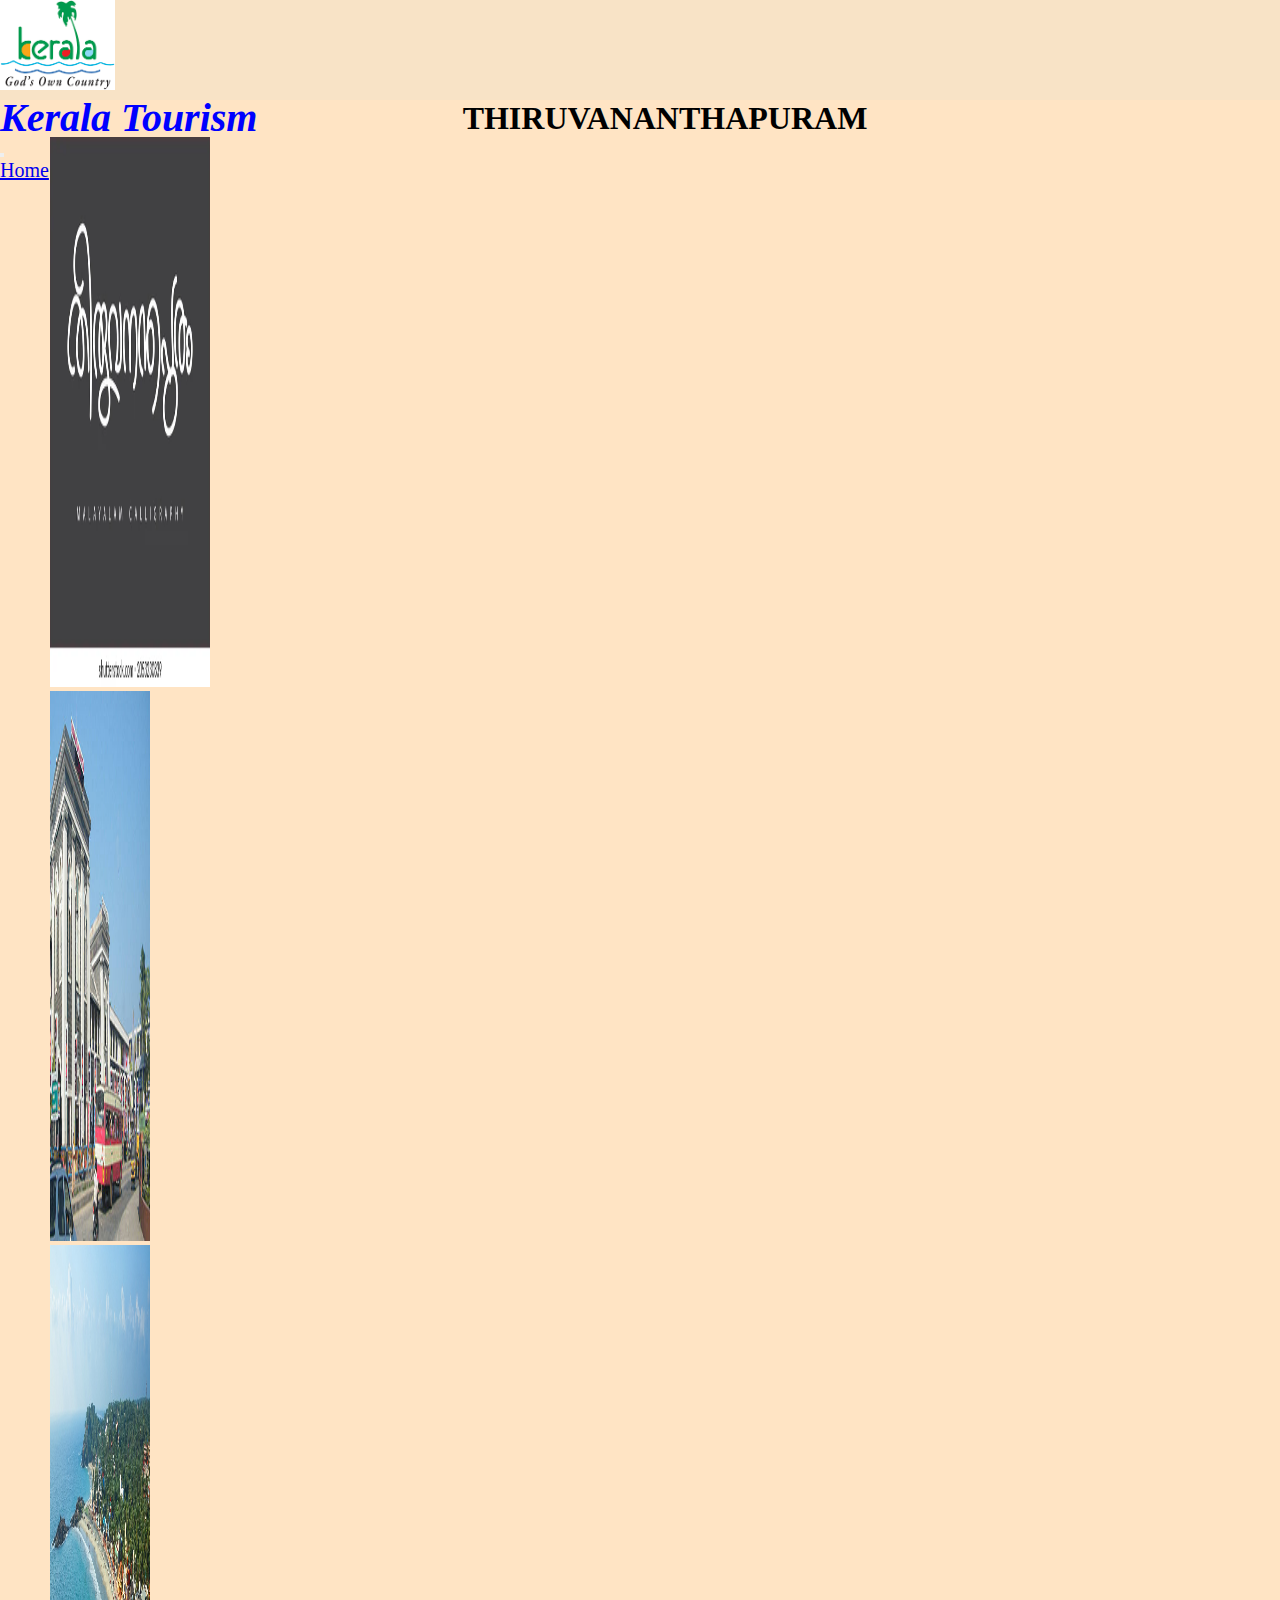
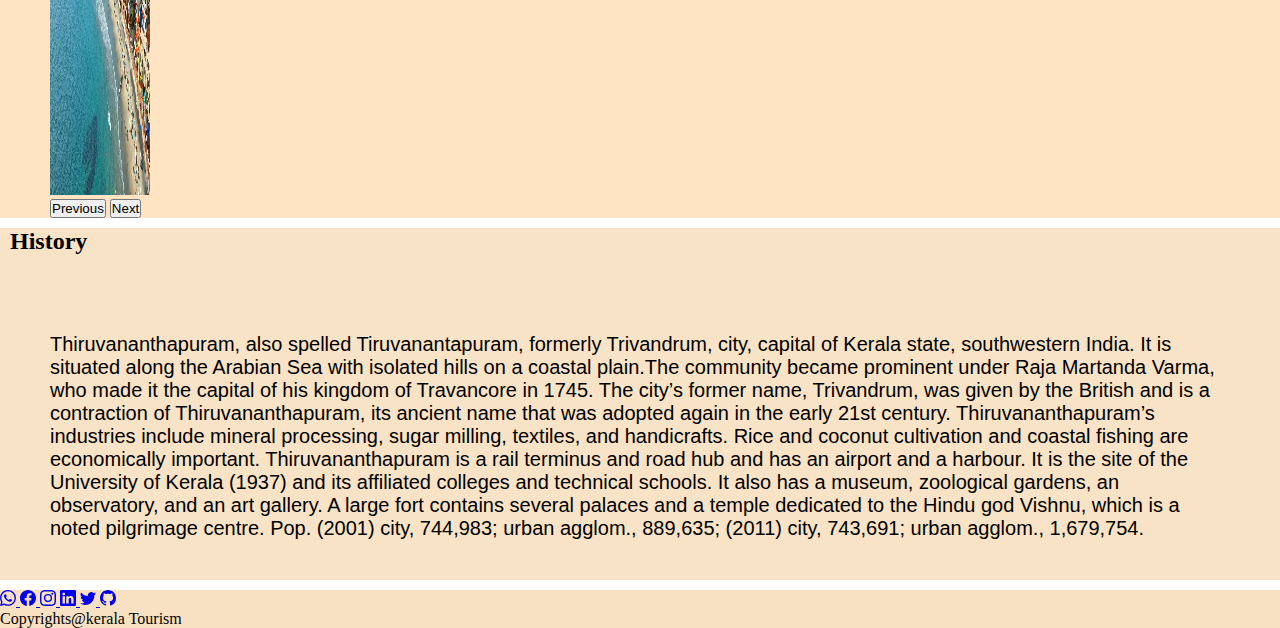
<file: tvm.html>
<!DOCTYPE html>
<html lang="en">
<head>
    <meta charset="UTF-8">
    <meta http-equiv="X-UA-Compatible" content="IE=edge">
    <meta name="viewport" content="width=device-width, initial-scale=1.0">
    <title>Kerala Tourism</title>
    <link rel="shortcut icon" href="/img/title.png" type="image/x-icon">
    <link rel="stylesheet" href="/style.css">
<link href="https://cdn.jsdelivr.net/npm/bootstrap@5.1.3/dist/css/bootstrap.min.css" rel="stylesheet" integrity="sha384-1BmE4kWBq78iYhFldvKuhfTAU6auU8tT94WrHftjDbrCEXSU1oBoqyl2QvZ6jIW3" crossorigin="anonymous">
<script src="https://cdn.jsdelivr.net/npm/jquery@3.5.1/dist/jquery.slim.min.js" integrity="sha384-DfXdz2htPH0lsSSs5nCTpuj/zy4C+OGpamoFVy38MVBnE+IbbVYUew+OrCXaRkfj" crossorigin="anonymous"></script>
<script src="https://cdn.jsdelivr.net/npm/bootstrap@4.6.1/dist/js/bootstrap.bundle.min.js" integrity="sha384-fQybjgWLrvvRgtW6bFlB7jaZrFsaBXjsOMm/tB9LTS58ONXgqbR9W8oWht/amnpF" crossorigin="anonymous"></script>
</head>
<body>
    <!-- header -->
<div class="row">
    <nav class="navbar navbar-expand-lg navbar-light bg-light">
        <div class="container-fluid space">
            <img src="/img/download.png" class="logo" alt="">
          <h1 class="incre" href="#">Kerala Tourism</h1>
          <button class="navbar-toggler" type="button" data-bs-toggle="collapse" data-bs-target="#navbarNavAltMarkup" aria-controls="navbarNavAltMarkup" aria-expanded="false" aria-label="Toggle navigation">
            <span class="navbar-toggler-icon"></span>
          </button>
          <div class="grp">
          <div class="collapse navbar-collapse" id="navbarNavAltMarkup">
            <div class="navbar-nav">
              <a class="nav-link active ntxt" aria-current="page" href="/index.html">Home</a>
            </div>
            </div>
          </div>
        </div>
      </nav>
    </div>
      <!-- header -->

      <!-- carosel -->
      <div class="row abot">
          <h1 style="text-align: center;">THIRUVANANTHAPURAM</h1>
      <!-- <div class="container"> -->

        <div id="carouselExampleControls" class="carousel slide" data-ride="carousel">
          <div class="carousel-inner">
            <div class="carousel-item active">
              <img src="/img/tvm.webp" class="d-block w-100 " style="width: 10em; height: 550px;" alt="...">
            </div>
            <div class="carousel-item">
              <img src="/img/TVm2.jpg" class="d-block w-100 " style="width: 100px; height: 550px;" alt="...">
            </div>
            <div class="carousel-item">
              <img src="/img/tvm3.jpg" class="d-block w-100 "  style="width: 100px; height: 550px;" alt="...">
            </div>
          </div>
         <button class="carousel-control-prev" type="button" data-target="#carouselExampleControls" data-slide="prev">
            <span class="carousel-control-prev-icon" aria-hidden="true"></span>
            <span class="sr-only">Previous</span>
          </button>
          <button class="carousel-control-next" type="button" data-target="#carouselExampleControls" data-slide="next">
            <span class="carousel-control-next-icon" aria-hidden="true"></span>
            <span class="sr-only">Next</span>
          </button>
        </div>

      <!-- </div> -->
    </div>
<!-- carosel -->
<!-- abot -->
<div class="row ">
 <h2 style="margin: 10px;"> History</h2><br>

 
 <p class="abt">Thiruvananthapuram, also spelled Tiruvanantapuram, formerly Trivandrum, city, capital of Kerala state, southwestern India. It is situated along the Arabian Sea with isolated hills on a coastal plain.The community became prominent under Raja Martanda Varma, who made it the capital of his kingdom of Travancore in 1745. The city’s former name, Trivandrum, was given by the British and is a contraction of Thiruvananthapuram, its ancient name that was adopted again in the early 21st century.

  Thiruvananthapuram’s industries include mineral processing, sugar milling, textiles, and handicrafts. Rice and coconut cultivation and coastal fishing are economically important. Thiruvananthapuram is a rail terminus and road hub and has an airport and a harbour. It is the site of the University of Kerala (1937) and its affiliated colleges and technical schools. It also has a museum, zoological gardens, an observatory, and an art gallery. A large fort contains several palaces and a temple dedicated to the Hindu god Vishnu, which is a noted pilgrimage centre. Pop. (2001) city, 744,983; urban agglom., 889,635; (2011) city, 743,691; urban agglom., 1,679,754.</p>

</div>

<!-- footer -->
<div class="row ">
  <footer class="bg-dark text-white ">
      <!-- <div class="container "> -->
        <div class="row ">
          <div class="col-md-12 text-center ">
            <a href="https://web.whatsapp.com/">
            <svg xmlns="http://www.w3.org/2000/svg" width="16" height="16" fill="currentColor" class="bi bi-whatsapp" viewBox="0 0 16 16">
              <path d="M13.601 2.326A7.854 7.854 0 0 0 7.994 0C3.627 0 .068 3.558.064 7.926c0 1.399.366 2.76 1.057 3.965L0 16l4.204-1.102a7.933 7.933 0 0 0 3.79.965h.004c4.368 0 7.926-3.558 7.93-7.93A7.898 7.898 0 0 0 13.6 2.326zM7.994 14.521a6.573 6.573 0 0 1-3.356-.92l-.24-.144-2.494.654.666-2.433-.156-.251a6.56 6.56 0 0 1-1.007-3.505c0-3.626 2.957-6.584 6.591-6.584a6.56 6.56 0 0 1 4.66 1.931 6.557 6.557 0 0 1 1.928 4.66c-.004 3.639-2.961 6.592-6.592 6.592zm3.615-4.934c-.197-.099-1.17-.578-1.353-.646-.182-.065-.315-.099-.445.099-.133.197-.513.646-.627.775-.114.133-.232.148-.43.05-.197-.1-.836-.308-1.592-.985-.59-.525-.985-1.175-1.103-1.372-.114-.198-.011-.304.088-.403.087-.088.197-.232.296-.346.1-.114.133-.198.198-.33.065-.134.034-.248-.015-.347-.05-.099-.445-1.076-.612-1.47-.16-.389-.323-.335-.445-.34-.114-.007-.247-.007-.38-.007a.729.729 0 0 0-.529.247c-.182.198-.691.677-.691 1.654 0 .977.71 1.916.81 2.049.098.133 1.394 2.132 3.383 2.992.47.205.84.326 1.129.418.475.152.904.129 1.246.08.38-.058 1.171-.48 1.338-.943.164-.464.164-.86.114-.943-.049-.084-.182-.133-.38-.232z"/>
            </svg>
          </a>
          <a href="https://www.facebook.com/">
            <svg xmlns="http://www.w3.org/2000/svg" width="16" height="16" fill="currentColor" class="bi bi-facebook" viewBox="0 0 16 16">
              <path d="M16 8.049c0-4.446-3.582-8.05-8-8.05C3.58 0-.002 3.603-.002 8.05c0 4.017 2.926 7.347 6.75 7.951v-5.625h-2.03V8.05H6.75V6.275c0-2.017 1.195-3.131 3.022-3.131.876 0 1.791.157 1.791.157v1.98h-1.009c-.993 0-1.303.621-1.303 1.258v1.51h2.218l-.354 2.326H9.25V16c3.824-.604 6.75-3.934 6.75-7.951z"/>
            </svg>
          </a>
          <a href="https://www.instagram.com/">
            <svg xmlns="http://www.w3.org/2000/svg" width="16" height="16" fill="currentColor" class="bi bi-instagram" viewBox="0 0 16 16">
              <path d="M8 0C5.829 0 5.556.01 4.703.048 3.85.088 3.269.222 2.76.42a3.917 3.917 0 0 0-1.417.923A3.927 3.927 0 0 0 .42 2.76C.222 3.268.087 3.85.048 4.7.01 5.555 0 5.827 0 8.001c0 2.172.01 2.444.048 3.297.04.852.174 1.433.372 1.942.205.526.478.972.923 1.417.444.445.89.719 1.416.923.51.198 1.09.333 1.942.372C5.555 15.99 5.827 16 8 16s2.444-.01 3.298-.048c.851-.04 1.434-.174 1.943-.372a3.916 3.916 0 0 0 1.416-.923c.445-.445.718-.891.923-1.417.197-.509.332-1.09.372-1.942C15.99 10.445 16 10.173 16 8s-.01-2.445-.048-3.299c-.04-.851-.175-1.433-.372-1.941a3.926 3.926 0 0 0-.923-1.417A3.911 3.911 0 0 0 13.24.42c-.51-.198-1.092-.333-1.943-.372C10.443.01 10.172 0 7.998 0h.003zm-.717 1.442h.718c2.136 0 2.389.007 3.232.046.78.035 1.204.166 1.486.275.373.145.64.319.92.599.28.28.453.546.598.92.11.281.24.705.275 1.485.039.843.047 1.096.047 3.231s-.008 2.389-.047 3.232c-.035.78-.166 1.203-.275 1.485a2.47 2.47 0 0 1-.599.919c-.28.28-.546.453-.92.598-.28.11-.704.24-1.485.276-.843.038-1.096.047-3.232.047s-2.39-.009-3.233-.047c-.78-.036-1.203-.166-1.485-.276a2.478 2.478 0 0 1-.92-.598 2.48 2.48 0 0 1-.6-.92c-.109-.281-.24-.705-.275-1.485-.038-.843-.046-1.096-.046-3.233 0-2.136.008-2.388.046-3.231.036-.78.166-1.204.276-1.486.145-.373.319-.64.599-.92.28-.28.546-.453.92-.598.282-.11.705-.24 1.485-.276.738-.034 1.024-.044 2.515-.045v.002zm4.988 1.328a.96.96 0 1 0 0 1.92.96.96 0 0 0 0-1.92zm-4.27 1.122a4.109 4.109 0 1 0 0 8.217 4.109 4.109 0 0 0 0-8.217zm0 1.441a2.667 2.667 0 1 1 0 5.334 2.667 2.667 0 0 1 0-5.334z"/>
            </svg>
          </a>
          <a href="https://www.linkedin.com/signup">
            <svg xmlns="http://www.w3.org/2000/svg" width="16" height="16" fill="currentColor" class="bi bi-linkedin" viewBox="0 0 16 16">
              <path d="M0 1.146C0 .513.526 0 1.175 0h13.65C15.474 0 16 .513 16 1.146v13.708c0 .633-.526 1.146-1.175 1.146H1.175C.526 16 0 15.487 0 14.854V1.146zm4.943 12.248V6.169H2.542v7.225h2.401zm-1.2-8.212c.837 0 1.358-.554 1.358-1.248-.015-.709-.52-1.248-1.342-1.248-.822 0-1.359.54-1.359 1.248 0 .694.521 1.248 1.327 1.248h.016zm4.908 8.212V9.359c0-.216.016-.432.08-.586.173-.431.568-.878 1.232-.878.869 0 1.216.662 1.216 1.634v3.865h2.401V9.25c0-2.22-1.184-3.252-2.764-3.252-1.274 0-1.845.7-2.165 1.193v.025h-.016a5.54 5.54 0 0 1 .016-.025V6.169h-2.4c.03.678 0 7.225 0 7.225h2.4z"/>
            </svg>
          </a>
          <a href="https://twitter.com/login?lang=en">
            <svg xmlns="http://www.w3.org/2000/svg" width="16" height="16" fill="currentColor" class="bi bi-twitter" viewBox="0 0 16 16">
              <path d="M5.026 15c6.038 0 9.341-5.003 9.341-9.334 0-.14 0-.282-.006-.422A6.685 6.685 0 0 0 16 3.542a6.658 6.658 0 0 1-1.889.518 3.301 3.301 0 0 0 1.447-1.817 6.533 6.533 0 0 1-2.087.793A3.286 3.286 0 0 0 7.875 6.03a9.325 9.325 0 0 1-6.767-3.429 3.289 3.289 0 0 0 1.018 4.382A3.323 3.323 0 0 1 .64 6.575v.045a3.288 3.288 0 0 0 2.632 3.218 3.203 3.203 0 0 1-.865.115 3.23 3.23 0 0 1-.614-.057 3.283 3.283 0 0 0 3.067 2.277A6.588 6.588 0 0 1 .78 13.58a6.32 6.32 0 0 1-.78-.045A9.344 9.344 0 0 0 5.026 15z"/>
            </svg>
          </a>
          <a href="https://github.com/">
            <svg xmlns="http://www.w3.org/2000/svg" width="16" height="16" fill="currentColor" class="bi bi-github" viewBox="0 0 16 16">
              <path d="M8 0C3.58 0 0 3.58 0 8c0 3.54 2.29 6.53 5.47 7.59.4.07.55-.17.55-.38 0-.19-.01-.82-.01-1.49-2.01.37-2.53-.49-2.69-.94-.09-.23-.48-.94-.82-1.13-.28-.15-.68-.52-.01-.53.63-.01 1.08.58 1.23.82.72 1.21 1.87.87 2.33.66.07-.52.28-.87.51-1.07-1.78-.2-3.64-.89-3.64-3.95 0-.87.31-1.59.82-2.15-.08-.2-.36-1.02.08-2.12 0 0 .67-.21 2.2.82.64-.18 1.32-.27 2-.27.68 0 1.36.09 2 .27 1.53-1.04 2.2-.82 2.2-.82.44 1.1.16 1.92.08 2.12.51.56.82 1.27.82 2.15 0 3.07-1.87 3.75-3.65 3.95.29.25.54.73.54 1.48 0 1.07-.01 1.93-.01 2.2 0 .21.15.46.55.38A8.012 8.012 0 0 0 16 8c0-4.42-3.58-8-8-8z"/>
            </svg>
          </a>
            <p>Copyrights@kerala Tourism</p>
          </div>
        </div>
      <!-- </div> -->
    </footer>
  </div>
    




    <script src="https://code.jquery.com/jquery-3.2.1.slim.min.js" integrity="sha384-KJ3o2DKtIkvYIK3UENzmM7KCkRr/rE9/Qpg6aAZGJwFDMVNA/GpGFF93hXpG5KkN" crossorigin="anonymous"></script>
<script src="https://cdnjs.cloudflare.com/ajax/libs/popper.js/1.12.9/umd/popper.min.js" integrity="sha384-ApNbgh9B+Y1QKtv3Rn7W3mgPxhU9K/ScQsAP7hUibX39j7fakFPskvXusvfa0b4Q" crossorigin="anonymous"></script>
<script src="https://maxcdn.bootstrapcdn.com/bootstrap/4.0.0/js/bootstrap.min.js" integrity="sha384-JZR6Spejh4U02d8jOt6vLEHfe/JQGiRRSQQxSfFWpi1MquVdAyjUar5+76PVCmYl" crossorigin="anonymous"></script>
</body>
</html>
</file>
<file: style.css>
*{
    padding: 0%;
    margin: 0%;
}
.incre{
    font-style: italic;
    font-weight: bold;
    font-size: 40px;
    color: blue;
}
.space{
    height: 100px;
}

.ntxt{
    font-size: 20px;
}
.logo{
    width: 9%;
    height: 90%;
}
 .row{
    
    background: rgba(247, 225, 193, 0.918);

} 
.abt{
    font-family: 'Lucida Sans', 'Lucida Sans Regular', 'Lucida Grande', 'Lucida Sans Unicode', Geneva, Verdana, sans-serif;
    font-size: 20px;
    padding: 40px;
    margin: 10px;
    align-content: center;
}
.abot{
    background-color: bisque;
    padding-left: 50px;
}
.pkd{
    float:inline-start;
}
.hhh{
    height: 580px;
}
.hei{
    background: violet;
    height: 280px;
}
</file>
